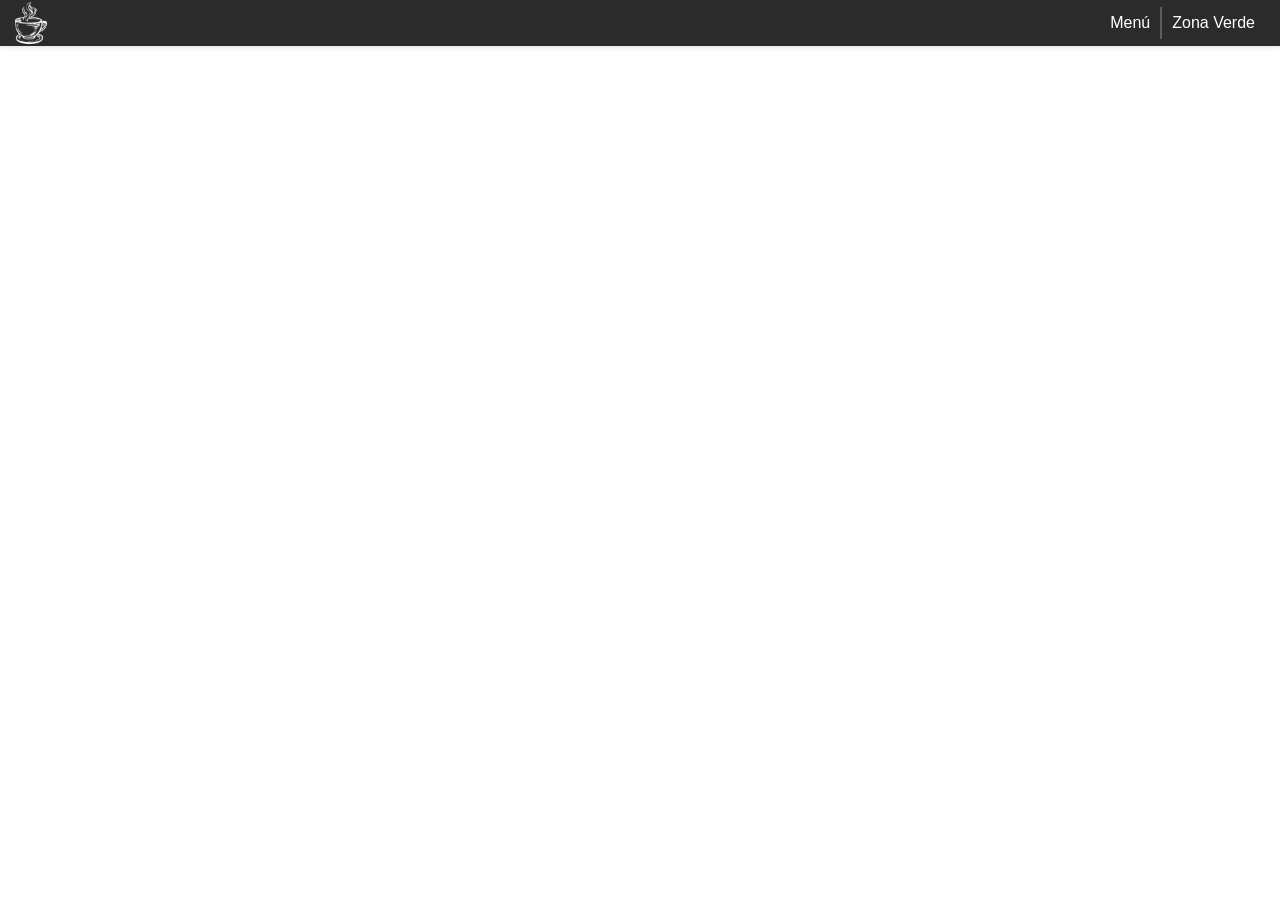
<file: index.html>
<html>
	<head>
		<title>Cafe Kohn Cafe - Menu</title>
		<link rel="icon" href="favicon.ico" type="image/x-icon">
		<meta charset="UTF-8">
	    <meta name="viewport" content="width=device-width, initial-scale=1.0">
		<link rel="stylesheet" href="style.css">
	</head>
	<body>
		<div class="container" style="display: flex; flex-direction: column;">
			<nav>
				<div class="nav_container">
					<img src="./logo.webp" width="32px" height="42px" alt="Cafe Kohn Cafe">
					<div>
						<a class="nav_item_link" href="https://cafekonhcafe.netlify.app">
							<p class="nav_item_link_text">Menú</p>
						</a>
						<hr>
						<a class="nav_item_link" href="https://cafekonhcafe.netlify.app/zona-verde">
							<p class="nav_item_link_text">Zona Verde</p>
						</a>
					</div>
				</div>
			</nav>
			<main>
				<ul class="container_pdf">
		
				</ul>
			</main>
		</div>
		<script src="./build/pdf.mjs"></script>
		<script src="index.js" type="module"></script>
	</body>
</html>
</file>
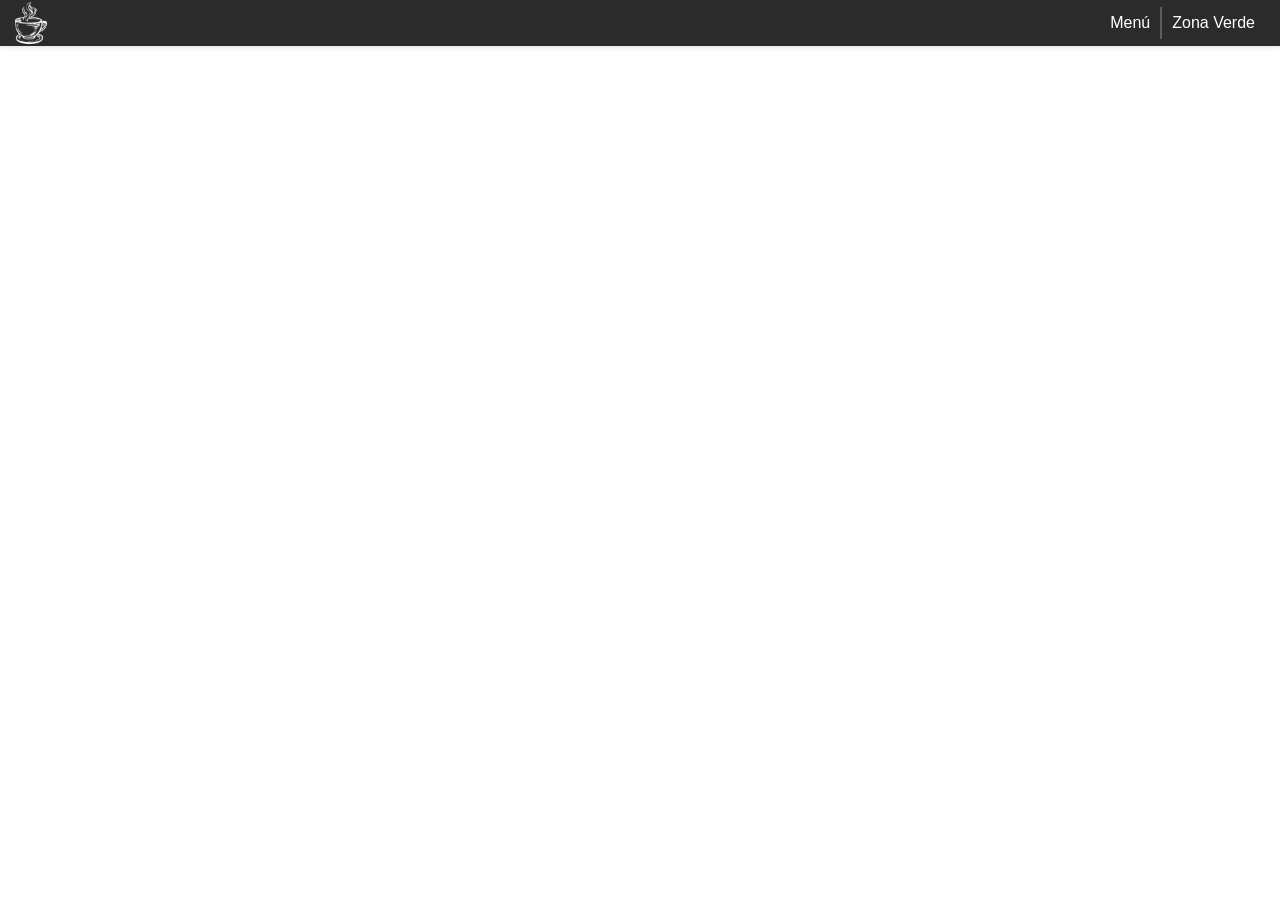
<file: zona-verde.html>
<html>
	<head>
		<title>Cafe Kohn Cafe - Zona Verde</title>
		<link rel="icon" href="favicon.ico" type="image/x-icon">
		<meta charset="UTF-8">
	    <meta name="viewport" content="width=device-width, initial-scale=1.0">
		<link rel="stylesheet" href="style.css">
	</head>
	<body>
		<div class="container" style="display: flex; flex-direction: column;">
			<nav>
				<div class="nav_container">
					<img src="./logo.webp" width="32px" height="42px" alt="Cafe Kohn Cafe">
					<div>
						<a class="nav_item_link" href="https://cafekonhcafe.netlify.app">
							<p class="nav_item_link_text">Menú</p>
						</a>
						<hr>
						<a class="nav_item_link" href="https://cafekonhcafe.netlify.app/zona-verde">
							<p class="nav_item_link_text">Zona Verde</p>
						</a>
					</div>
				</div>
			</nav>
			<main>
				<ul class="container_pdf">
		
				</ul>
			</main>
		</div>
		<script src="./build/pdf.mjs"></script>
		<script src="zona-verde.js" type="module"></script>
	</body>
</html>
</file>
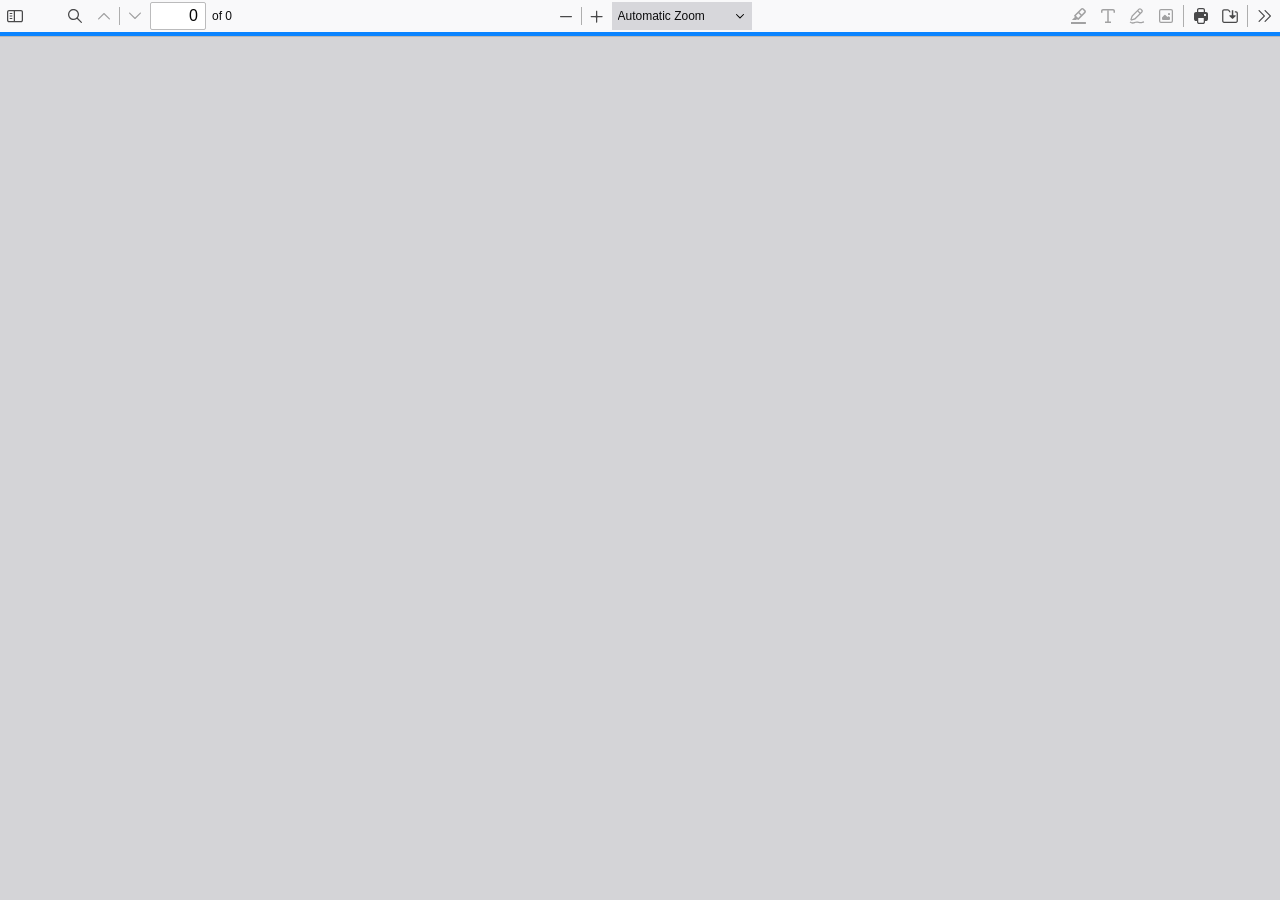
<file: web/viewer.html>
﻿<!doctype html>
<!--
Copyright 2012 Mozilla Foundation

Licensed under the Apache License, Version 2.0 (the "License");
you may not use this file except in compliance with the License.
You may obtain a copy of the License at

    http://www.apache.org/licenses/LICENSE-2.0

Unless required by applicable law or agreed to in writing, software
distributed under the License is distributed on an "AS IS" BASIS,
WITHOUT WARRANTIES OR CONDITIONS OF ANY KIND, either express or implied.
See the License for the specific language governing permissions and
limitations under the License.

Adobe CMap resources are covered by their own copyright but the same license:

    Copyright 1990-2015 Adobe Systems Incorporated.

See https://github.com/adobe-type-tools/cmap-resources
-->
<html dir="ltr" mozdisallowselectionprint>
  <head>
    <meta charset="utf-8" />
    <meta name="viewport" content="width=device-width, initial-scale=1, maximum-scale=1" />
    <meta name="google" content="notranslate" />
    <title>PDF.js viewer</title>

<!-- This snippet is used in production (included from viewer.html) -->
<link rel="resource" type="application/l10n" href="locale/locale.json" />
<script src="../build/pdf.mjs" type="module"></script>

    <link rel="stylesheet" href="viewer.css" />

  <script src="viewer.mjs" type="module"></script>
  </head>

  <body tabindex="0">
    <div id="outerContainer">
      <span id="viewer-alert" class="visuallyHidden" role="alert"></span>

      <div id="mainContainer">
        <div class="toolbar">
          <div id="toolbarContainer">
            <div id="toolbarViewer" class="toolbarHorizontalGroup">
              <div id="toolbarViewerLeft" class="toolbarHorizontalGroup">
                <button
                  id="viewsManagerToggleButton"
                  class="toolbarButton"
                  type="button"
                  tabindex="0"
                  data-l10n-id="pdfjs-toggle-views-manager-button"
                  aria-expanded="false"
                  aria-haspopup="true"
                  aria-controls="viewsManager"
                >
                  <span data-l10n-id="pdfjs-toggle-views-manager-button-label"></span>
                </button>
                <div
                  id="viewsManager"
                  class="menuContainer sidebar"
                  hidden="true"
                  role="dialog"
                  aria-describedby="viewsManagerHeaderLabel"
                  data-l10n-id="pdfjs-views-manager-sidebar"
                >
                  <div id="viewsManagerHeader" role="heading" aria-level="2">
                    <div id="viewsManagerTitle">
                      <div id="viewsManagerSelector">
                        <button
                          class="toolbarButton viewsManagerButton hasPopupMenu"
                          type="button"
                          id="viewsManagerSelectorButton"
                          tabindex="0"
                          data-l10n-id="pdfjs-views-manager-view-selector-button"
                          aria-expanded="false"
                          aria-haspopup="listbox"
                          aria-controls="viewsManagerSelectorOptions"
                        >
                          <span data-l10n-id="pdfjs-views-manager-view-selector-button-label"></span>
                        </button>
                        <menu id="viewsManagerSelectorOptions" role="listbox" class="popupMenu withMark">
                          <li>
                            <button id="thumbnailsViewMenu" role="option" type="button" tabindex="-1">
                              <span data-l10n-id="pdfjs-views-manager-pages-option-label"></span>
                            </button>
                          </li>
                          <li>
                            <button id="outlinesViewMenu" role="option" type="button" tabindex="-1">
                              <span data-l10n-id="pdfjs-views-manager-outlines-option-label"></span>
                            </button>
                          </li>
                          <li>
                            <button id="attachmentsViewMenu" role="option" type="button" tabindex="-1">
                              <span data-l10n-id="pdfjs-views-manager-attachments-option-label"></span>
                            </button>
                          </li>
                          <li>
                            <button id="layersViewMenu" role="option" type="button" tabindex="-1">
                              <span data-l10n-id="pdfjs-views-manager-layers-option-label"></span>
                            </button>
                          </li>
                        </menu>
                      </div>
                      <span id="viewsManagerHeaderLabel" class="viewsManagerLabel"></span>
                      <button
                        id="viewsManagerAddFileButton"
                        class="toolbarButton viewsManagerButton"
                        type="button"
                        tabindex="0"
                        data-l10n-id="pdfjs-views-manager-add-file-button"
                        hidden="true"
                      >
                        <span data-l10n-id="pdfjs-views-manager-add-file-button-label"></span>
                      </button>
                      <button
                        id="viewsManagerCurrentOutlineButton"
                        class="toolbarButton viewsManagerButton"
                        type="button"
                        tabindex="0"
                        data-l10n-id="pdfjs-current-outline-item-button"
                        hidden="true"
                      >
                        <span data-l10n-id="pdfjs-current-outline-item-button-label"></span>
                      </button>
                    </div>
                    <div id="viewsManagerStatus">
                      <div id="viewsManagerStatusAction">
                        <span
                          id="viewsManagerStatusActionLabel"
                          class="viewsManagerStatusLabel"
                          data-l10n-id="pdfjs-views-manager-pages-status-none-action-label"
                        ></span>
                        <div id="actionSelector">
                          <button
                            id="viewsManagerStatusActionButton"
                            class="viewsManagerButton hasPopupMenu"
                            type="button"
                            tabindex="0"
                            aria-haspopup="menu"
                            aria-controls="viewsManagerStatusActionOptions"
                            aria-expanded="false"
                          >
                            <span data-l10n-id="pdfjs-views-manager-pages-status-action-button-label"></span>
                          </button>
                          <menu id="viewsManagerStatusActionOptions" class="popupMenu">
                            <li>
                              <button id="viewsManagerStatusActionCopy" class="noIcon" role="menuitem" type="button" tabindex="0" disabled>
                                <span data-l10n-id="pdfjs-views-manager-pages-status-copy-button-label"></span>
                              </button>
                            </li>
                            <li>
                              <button id="viewsManagerStatusActionCut" class="noIcon" role="menuitem" type="button" tabindex="0" disabled>
                                <span data-l10n-id="pdfjs-views-manager-pages-status-cut-button-label"></span>
                              </button>
                            </li>
                            <li>
                              <button id="viewsManagerStatusActionDelete" class="noIcon" role="menuitem" type="button" tabindex="0" disabled>
                                <span data-l10n-id="pdfjs-views-manager-pages-status-delete-button-label"></span>
                              </button>
                            </li>
                            <li>
                              <button id="viewsManagerStatusActionSaveAs" class="noIcon" role="menuitem" type="button" tabindex="0" disabled>
                                <span data-l10n-id="pdfjs-views-manager-pages-status-save-as-button-label"></span>
                              </button>
                            </li>
                          </menu>
                        </div>
                      </div>
                      <div id="viewsManagerStatusUndo" class="hidden">
                        <span class="viewsManagerStatusLabel" data-l10n-id="pdfjs-views-manager-status-undo-cut-label" data-l10n-args='{"count": 0}'></span>
                        <div>
                          <button id="viewsManagerStatusUndoButton" class="viewsManagerButton" type="button" tabindex="0">
                            <span data-l10n-id="pdfjs-views-manager-status-undo-button-label"></span>
                          </button>
                          <button
                            id="viewsManagerStatusUndoCloseButton"
                            class="toolbarButton viewsManagerButton viewsCloseButton"
                            type="button"
                            tabindex="0"
                            data-l10n-id="pdfjs-views-manager-status-close-button"
                          >
                            <span data-l10n-id="pdfjs-views-manager-status-close-button-label"></span>
                          </button>
                        </div>
                      </div>
                      <div id="viewsManagerStatusWarning" class="hidden">
                        <span class="viewsManagerStatusLabel"></span>
                        <button
                          id="viewsManagerStatusWarningCloseButton"
                          class="toolbarButton viewsManagerButton viewsCloseButton"
                          type="button"
                          tabindex="0"
                          data-l10n-id="pdfjs-views-manager-status-close-button"
                        >
                          <span data-l10n-id="pdfjs-views-manager-status-close-button-label"></span>
                        </button>
                      </div>
                      <div id="viewsManagerStatusWaiting" class="hidden">
                        <span class="viewsManagerStatusLabel"></span>
                        <button
                          id="viewsManagerStatusWaitingCloseButton"
                          class="toolbarButton viewsManagerButton viewsCloseButton"
                          type="button"
                          tabindex="0"
                          data-l10n-id="pdfjs-views-manager-status-close-button"
                        >
                          <span data-l10n-id="pdfjs-views-manager-status-close-button-label"></span>
                        </button>
                      </div>
                    </div>
                  </div>
                  <div id="viewsManagerContent" tabindex="-1">
                    <div id="thumbnailsView" class="thumbnailsView hidden" tabindex="-1"></div>
                    <div id="outlinesView" class="treeView hidden"></div>
                    <div id="attachmentsView" class="hidden"></div>
                    <div id="layersView" class="treeView hidden"></div>
                  </div>
                  <div id="viewsManagerResizer" class="sidebarResizer" role="separator" aria-controls="viewsManager" tabindex="0"></div>
                </div>
                <!-- sidebarContainer -->

                <div class="toolbarButtonSpacer"></div>
                <div class="toolbarButtonWithContainer">
                  <button
                    id="viewFindButton"
                    class="toolbarButton"
                    type="button"
                    tabindex="0"
                    data-l10n-id="pdfjs-findbar-button"
                    aria-expanded="false"
                    aria-controls="findbar"
                  >
                    <span data-l10n-id="pdfjs-findbar-button-label"></span>
                  </button>
                  <div class="hidden doorHanger toolbarHorizontalGroup" id="findbar">
                    <div id="findInputContainer" class="toolbarHorizontalGroup">
                      <span class="loadingInput end toolbarHorizontalGroup">
                        <input id="findInput" class="toolbarField" tabindex="0" data-l10n-id="pdfjs-find-input" aria-invalid="false" />
                      </span>
                      <div class="toolbarHorizontalGroup">
                        <button id="findPreviousButton" class="toolbarButton" type="button" tabindex="0" data-l10n-id="pdfjs-find-previous-button">
                          <span data-l10n-id="pdfjs-find-previous-button-label"></span>
                        </button>
                        <div class="splitToolbarButtonSeparator"></div>
                        <button id="findNextButton" class="toolbarButton" type="button" tabindex="0" data-l10n-id="pdfjs-find-next-button">
                          <span data-l10n-id="pdfjs-find-next-button-label"></span>
                        </button>
                      </div>
                    </div>

                    <div id="findbarOptionsOneContainer" class="toolbarHorizontalGroup">
                      <div class="toggleButton toolbarLabel">
                        <input type="checkbox" id="findHighlightAll" tabindex="0" />
                        <label for="findHighlightAll" data-l10n-id="pdfjs-find-highlight-checkbox"></label>
                      </div>
                      <div class="toggleButton toolbarLabel">
                        <input type="checkbox" id="findMatchCase" tabindex="0" />
                        <label for="findMatchCase" data-l10n-id="pdfjs-find-match-case-checkbox-label"></label>
                      </div>
                    </div>
                    <div id="findbarOptionsTwoContainer" class="toolbarHorizontalGroup">
                      <div class="toggleButton toolbarLabel">
                        <input type="checkbox" id="findMatchDiacritics" tabindex="0" />
                        <label for="findMatchDiacritics" data-l10n-id="pdfjs-find-match-diacritics-checkbox-label"></label>
                      </div>
                      <div class="toggleButton toolbarLabel">
                        <input type="checkbox" id="findEntireWord" tabindex="0" />
                        <label for="findEntireWord" data-l10n-id="pdfjs-find-entire-word-checkbox-label"></label>
                      </div>
                    </div>

                    <div id="findbarMessageContainer" class="toolbarHorizontalGroup" aria-live="polite">
                      <span id="findResultsCount" class="toolbarLabel"></span>
                      <span id="findMsg" class="toolbarLabel"></span>
                    </div>
                  </div>
                  <!-- findbar -->
                </div>
                <div class="toolbarHorizontalGroup hiddenSmallView">
                  <button class="toolbarButton" type="button" id="previous" tabindex="0" data-l10n-id="pdfjs-previous-button">
                    <span data-l10n-id="pdfjs-previous-button-label"></span>
                  </button>
                  <div class="splitToolbarButtonSeparator"></div>
                  <button class="toolbarButton" type="button" id="next" tabindex="0" data-l10n-id="pdfjs-next-button">
                    <span data-l10n-id="pdfjs-next-button-label"></span>
                  </button>
                </div>
                <div class="toolbarHorizontalGroup">
                  <span class="loadingInput start toolbarHorizontalGroup">
                    <input
                      type="number"
                      id="pageNumber"
                      class="toolbarField"
                      value="1"
                      min="1"
                      tabindex="0"
                      data-l10n-id="pdfjs-page-input"
                      autocomplete="off"
                    />
                  </span>
                  <span id="numPages" class="toolbarLabel"></span>
                </div>
              </div>
              <div id="toolbarViewerMiddle" class="toolbarHorizontalGroup">
                <div class="toolbarHorizontalGroup">
                  <button id="zoomOutButton" class="toolbarButton" type="button" tabindex="0" data-l10n-id="pdfjs-zoom-out-button">
                    <span data-l10n-id="pdfjs-zoom-out-button-label"></span>
                  </button>
                  <div class="splitToolbarButtonSeparator"></div>
                  <button id="zoomInButton" class="toolbarButton" type="button" tabindex="0" data-l10n-id="pdfjs-zoom-in-button">
                    <span data-l10n-id="pdfjs-zoom-in-button-label"></span>
                  </button>
                </div>
                <span id="scaleSelectContainer" class="dropdownToolbarButton">
                  <select id="scaleSelect" tabindex="0" data-l10n-id="pdfjs-zoom-select">
                    <option id="pageAutoOption" value="auto" selected="selected" data-l10n-id="pdfjs-page-scale-auto"></option>
                    <option id="pageActualOption" value="page-actual" data-l10n-id="pdfjs-page-scale-actual"></option>
                    <option id="pageFitOption" value="page-fit" data-l10n-id="pdfjs-page-scale-fit"></option>
                    <option id="pageWidthOption" value="page-width" data-l10n-id="pdfjs-page-scale-width"></option>
                    <option
                      id="customScaleOption"
                      value="custom"
                      disabled="disabled"
                      hidden="true"
                      data-l10n-id="pdfjs-page-scale-percent"
                      data-l10n-args='{ "scale": 0 }'
                    ></option>
                    <option value="0.5" data-l10n-id="pdfjs-page-scale-percent" data-l10n-args='{ "scale": 50 }'></option>
                    <option value="0.75" data-l10n-id="pdfjs-page-scale-percent" data-l10n-args='{ "scale": 75 }'></option>
                    <option value="1" data-l10n-id="pdfjs-page-scale-percent" data-l10n-args='{ "scale": 100 }'></option>
                    <option value="1.25" data-l10n-id="pdfjs-page-scale-percent" data-l10n-args='{ "scale": 125 }'></option>
                    <option value="1.5" data-l10n-id="pdfjs-page-scale-percent" data-l10n-args='{ "scale": 150 }'></option>
                    <option value="2" data-l10n-id="pdfjs-page-scale-percent" data-l10n-args='{ "scale": 200 }'></option>
                    <option value="3" data-l10n-id="pdfjs-page-scale-percent" data-l10n-args='{ "scale": 300 }'></option>
                    <option value="4" data-l10n-id="pdfjs-page-scale-percent" data-l10n-args='{ "scale": 400 }'></option>
                  </select>
                </span>
              </div>
              <div id="toolbarViewerRight" class="toolbarHorizontalGroup">
                <div id="editorModeButtons" class="toolbarHorizontalGroup">
                  <div id="editorComment" class="toolbarButtonWithContainer" hidden="true">
                    <button
                      id="editorCommentButton"
                      class="toolbarButton"
                      type="button"
                      tabindex="0"
                      disabled="disabled"
                      aria-expanded="false"
                      aria-haspopup="true"
                      aria-controls="editorCommentParamsToolbar"
                      data-l10n-id="pdfjs-editor-comment-button"
                    >
                      <span data-l10n-id="pdfjs-editor-comment-button-label"></span>
                    </button>
                    <div class="editorParamsToolbar hidden menu" id="editorCommentParamsToolbar">
                      <div id="editorCommentsSidebar" class="menuContainer comment sidebar" role="landmark" aria-labelledby="editorCommentsSidebarHeader">
                        <div id="editorCommentsSidebarResizer" class="sidebarResizer" role="separator" aria-controls="editorCommentsSidebar" tabindex="0"></div>
                        <div id="editorCommentsSidebarHeader" role="heading" aria-level="2">
                          <span class="commentCount">
                            <span id="editorCommentsSidebarTitle" data-l10n-id="pdfjs-editor-comments-sidebar-title" data-l10n-args='{ "count": 0 }'></span>
                            <span id="editorCommentsSidebarCount"></span>
                          </span>
                          <button id="editorCommentsSidebarCloseButton" type="button" tabindex="0" data-l10n-id="pdfjs-editor-comments-sidebar-close-button">
                            <span data-l10n-id="pdfjs-editor-comments-sidebar-close-button-label"></span>
                          </button>
                        </div>
                        <div id="editorCommentsSidebarListContainer" tabindex="-1">
                          <ul id="editorCommentsSidebarList"></ul>
                        </div>
                      </div>
                    </div>
                  </div>
                  <div id="editorSignature" class="toolbarButtonWithContainer" hidden="true">
                    <button
                      id="editorSignatureButton"
                      class="toolbarButton"
                      type="button"
                      tabindex="0"
                      disabled="disabled"
                      aria-expanded="false"
                      aria-haspopup="true"
                      aria-controls="editorSignatureParamsToolbar"
                      data-l10n-id="pdfjs-editor-signature-button"
                    >
                      <span data-l10n-id="pdfjs-editor-signature-button-label"></span>
                    </button>
                    <div class="editorParamsToolbar hidden doorHangerRight menu" id="editorSignatureParamsToolbar">
                      <div id="addSignatureDoorHanger" class="menuContainer" role="region" data-l10n-id="pdfjs-editor-add-signature-container">
                        <button
                          id="editorSignatureAddSignature"
                          class="toolbarButton labeled"
                          type="button"
                          tabindex="0"
                          data-l10n-id="pdfjs-editor-signature-add-signature-button"
                        >
                          <span data-l10n-id="pdfjs-editor-signature-add-signature-button-label" class="editorParamsLabel"></span>
                        </button>
                      </div>
                    </div>
                  </div>
                  <div id="editorHighlight" class="toolbarButtonWithContainer">
                    <button
                      id="editorHighlightButton"
                      class="toolbarButton"
                      type="button"
                      disabled="disabled"
                      aria-expanded="false"
                      aria-haspopup="true"
                      aria-controls="editorHighlightParamsToolbar"
                      tabindex="0"
                      data-l10n-id="pdfjs-editor-highlight-button"
                    >
                      <span data-l10n-id="pdfjs-editor-highlight-button-label"></span>
                    </button>
                    <div class="editorParamsToolbar hidden doorHangerRight" id="editorHighlightParamsToolbar">
                      <div id="highlightParamsToolbarContainer" class="editorParamsToolbarContainer">
                        <div id="editorHighlightColorPicker" class="colorPicker">
                          <span id="highlightColorPickerLabel" class="editorParamsLabel" data-l10n-id="pdfjs-editor-highlight-colorpicker-label"></span>
                        </div>
                        <div id="editorHighlightThickness">
                          <label
                            for="editorFreeHighlightThickness"
                            class="editorParamsLabel"
                            data-l10n-id="pdfjs-editor-free-highlight-thickness-input"
                          ></label>
                          <div class="thicknessPicker">
                            <input
                              type="range"
                              id="editorFreeHighlightThickness"
                              class="editorParamsSlider"
                              data-l10n-id="pdfjs-editor-free-highlight-thickness-title"
                              value="12"
                              min="8"
                              max="24"
                              step="1"
                              tabindex="0"
                            />
                          </div>
                        </div>
                        <div id="editorHighlightVisibility">
                          <div class="divider"></div>
                          <div class="toggler">
                            <label for="editorHighlightShowAll" class="editorParamsLabel" data-l10n-id="pdfjs-editor-highlight-show-all-button-label"></label>
                            <button
                              id="editorHighlightShowAll"
                              class="toggle-button"
                              type="button"
                              data-l10n-id="pdfjs-editor-highlight-show-all-button"
                              aria-pressed="true"
                              tabindex="0"
                            ></button>
                          </div>
                        </div>
                      </div>
                    </div>
                  </div>
                  <div id="editorFreeText" class="toolbarButtonWithContainer">
                    <button
                      id="editorFreeTextButton"
                      class="toolbarButton"
                      type="button"
                      disabled="disabled"
                      aria-expanded="false"
                      aria-haspopup="true"
                      aria-controls="editorFreeTextParamsToolbar"
                      tabindex="0"
                      data-l10n-id="pdfjs-editor-free-text-button"
                    >
                      <span data-l10n-id="pdfjs-editor-free-text-button-label"></span>
                    </button>
                    <div class="editorParamsToolbar hidden doorHangerRight" id="editorFreeTextParamsToolbar">
                      <div class="editorParamsToolbarContainer">
                        <div class="editorParamsSetter">
                          <label for="editorFreeTextColor" class="editorParamsLabel" data-l10n-id="pdfjs-editor-free-text-color-input"></label>
                          <input type="color" id="editorFreeTextColor" class="editorParamsColor" tabindex="0" />
                        </div>
                        <div class="editorParamsSetter">
                          <label for="editorFreeTextFontSize" class="editorParamsLabel" data-l10n-id="pdfjs-editor-free-text-size-input"></label>
                          <input type="range" id="editorFreeTextFontSize" class="editorParamsSlider" value="10" min="5" max="100" step="1" tabindex="0" />
                        </div>
                      </div>
                    </div>
                  </div>
                  <div id="editorInk" class="toolbarButtonWithContainer">
                    <button
                      id="editorInkButton"
                      class="toolbarButton"
                      type="button"
                      disabled="disabled"
                      aria-expanded="false"
                      aria-haspopup="true"
                      aria-controls="editorInkParamsToolbar"
                      tabindex="0"
                      data-l10n-id="pdfjs-editor-ink-button"
                    >
                      <span data-l10n-id="pdfjs-editor-ink-button-label"></span>
                    </button>
                    <div class="editorParamsToolbar hidden doorHangerRight" id="editorInkParamsToolbar">
                      <div class="editorParamsToolbarContainer">
                        <div class="editorParamsSetter">
                          <label for="editorInkColor" class="editorParamsLabel" data-l10n-id="pdfjs-editor-ink-color-input"></label>
                          <input type="color" id="editorInkColor" class="editorParamsColor" tabindex="0" />
                        </div>
                        <div class="editorParamsSetter">
                          <label for="editorInkThickness" class="editorParamsLabel" data-l10n-id="pdfjs-editor-ink-thickness-input"></label>
                          <input type="range" id="editorInkThickness" class="editorParamsSlider" value="1" min="1" max="20" step="1" tabindex="0" />
                        </div>
                        <div class="editorParamsSetter">
                          <label for="editorInkOpacity" class="editorParamsLabel" data-l10n-id="pdfjs-editor-ink-opacity-input"></label>
                          <input type="range" id="editorInkOpacity" class="editorParamsSlider" value="1" min="0.05" max="1" step="0.05" tabindex="0" />
                        </div>
                      </div>
                    </div>
                  </div>
                  <div id="editorStamp" class="toolbarButtonWithContainer">
                    <button
                      id="editorStampButton"
                      class="toolbarButton"
                      type="button"
                      disabled="disabled"
                      aria-expanded="false"
                      aria-haspopup="true"
                      aria-controls="editorStampParamsToolbar"
                      tabindex="0"
                      data-l10n-id="pdfjs-editor-stamp-button"
                    >
                      <span data-l10n-id="pdfjs-editor-stamp-button-label"></span>
                    </button>
                    <div class="editorParamsToolbar hidden doorHangerRight menu" id="editorStampParamsToolbar">
                      <div class="menuContainer">
                        <button
                          id="editorStampAddImage"
                          class="toolbarButton labeled"
                          type="button"
                          tabindex="0"
                          data-l10n-id="pdfjs-editor-stamp-add-image-button"
                        >
                          <span class="editorParamsLabel" data-l10n-id="pdfjs-editor-stamp-add-image-button-label"></span>
                        </button>
                      </div>
                    </div>
                  </div>
                </div>

                <div id="editorModeSeparator" class="verticalToolbarSeparator"></div>

                <div class="toolbarHorizontalGroup hiddenMediumView">
                  <button id="printButton" class="toolbarButton" type="button" tabindex="0" data-l10n-id="pdfjs-print-button">
                    <span data-l10n-id="pdfjs-print-button-label"></span>
                  </button>

                  <button id="downloadButton" class="toolbarButton" type="button" tabindex="0" data-l10n-id="pdfjs-save-button">
                    <span data-l10n-id="pdfjs-save-button-label"></span>
                  </button>
                </div>

                <div class="verticalToolbarSeparator hiddenMediumView"></div>

                <div id="secondaryToolbarToggle" class="toolbarButtonWithContainer">
                  <button
                    id="secondaryToolbarToggleButton"
                    class="toolbarButton"
                    type="button"
                    tabindex="0"
                    data-l10n-id="pdfjs-tools-button"
                    aria-expanded="false"
                    aria-haspopup="true"
                    aria-controls="secondaryToolbar"
                  >
                    <span data-l10n-id="pdfjs-tools-button-label"></span>
                  </button>
                  <div id="secondaryToolbar" class="hidden doorHangerRight menu">
                    <div id="secondaryToolbarButtonContainer" class="menuContainer">
                      <button id="secondaryOpenFile" class="toolbarButton labeled" type="button" tabindex="0" data-l10n-id="pdfjs-open-file-button">
                        <span data-l10n-id="pdfjs-open-file-button-label"></span>
                      </button>

                      <div class="visibleMediumView">
                        <button id="secondaryPrint" class="toolbarButton labeled" type="button" tabindex="0" data-l10n-id="pdfjs-print-button">
                          <span data-l10n-id="pdfjs-print-button-label"></span>
                        </button>

                        <button id="secondaryDownload" class="toolbarButton labeled" type="button" tabindex="0" data-l10n-id="pdfjs-save-button">
                          <span data-l10n-id="pdfjs-save-button-label"></span>
                        </button>

                      </div>

                      <div class="horizontalToolbarSeparator"></div>

                      <button id="presentationMode" class="toolbarButton labeled" type="button" tabindex="0" data-l10n-id="pdfjs-presentation-mode-button">
                        <span data-l10n-id="pdfjs-presentation-mode-button-label"></span>
                      </button>

                      <a href="#" id="viewBookmark" class="toolbarButton labeled" tabindex="0" data-l10n-id="pdfjs-bookmark-button">
                        <span data-l10n-id="pdfjs-bookmark-button-label"></span>
                      </a>

                      <div id="viewBookmarkSeparator" class="horizontalToolbarSeparator"></div>

                      <button id="firstPage" class="toolbarButton labeled" type="button" tabindex="0" data-l10n-id="pdfjs-first-page-button">
                        <span data-l10n-id="pdfjs-first-page-button-label"></span>
                      </button>
                      <button id="lastPage" class="toolbarButton labeled" type="button" tabindex="0" data-l10n-id="pdfjs-last-page-button">
                        <span data-l10n-id="pdfjs-last-page-button-label"></span>
                      </button>

                      <div class="horizontalToolbarSeparator"></div>

                      <button id="pageRotateCw" class="toolbarButton labeled" type="button" tabindex="0" data-l10n-id="pdfjs-page-rotate-cw-button">
                        <span data-l10n-id="pdfjs-page-rotate-cw-button-label"></span>
                      </button>
                      <button id="pageRotateCcw" class="toolbarButton labeled" type="button" tabindex="0" data-l10n-id="pdfjs-page-rotate-ccw-button">
                        <span data-l10n-id="pdfjs-page-rotate-ccw-button-label"></span>
                      </button>

                      <div class="horizontalToolbarSeparator"></div>

                      <div id="cursorToolButtons" role="radiogroup">
                        <button
                          id="cursorSelectTool"
                          class="toolbarButton labeled toggled"
                          type="button"
                          tabindex="0"
                          data-l10n-id="pdfjs-cursor-text-select-tool-button"
                          role="radio"
                          aria-checked="true"
                        >
                          <span data-l10n-id="pdfjs-cursor-text-select-tool-button-label"></span>
                        </button>
                        <button
                          id="cursorHandTool"
                          class="toolbarButton labeled"
                          type="button"
                          tabindex="0"
                          data-l10n-id="pdfjs-cursor-hand-tool-button"
                          role="radio"
                          aria-checked="false"
                        >
                          <span data-l10n-id="pdfjs-cursor-hand-tool-button-label"></span>
                        </button>
                      </div>

                      <div class="horizontalToolbarSeparator"></div>

                      <div id="scrollModeButtons" role="radiogroup">
                        <button
                          id="scrollPage"
                          class="toolbarButton labeled"
                          type="button"
                          tabindex="0"
                          data-l10n-id="pdfjs-scroll-page-button"
                          role="radio"
                          aria-checked="false"
                        >
                          <span data-l10n-id="pdfjs-scroll-page-button-label"></span>
                        </button>
                        <button
                          id="scrollVertical"
                          class="toolbarButton labeled toggled"
                          type="button"
                          tabindex="0"
                          data-l10n-id="pdfjs-scroll-vertical-button"
                          role="radio"
                          aria-checked="true"
                        >
                          <span data-l10n-id="pdfjs-scroll-vertical-button-label"></span>
                        </button>
                        <button
                          id="scrollHorizontal"
                          class="toolbarButton labeled"
                          type="button"
                          tabindex="0"
                          data-l10n-id="pdfjs-scroll-horizontal-button"
                          role="radio"
                          aria-checked="false"
                        >
                          <span data-l10n-id="pdfjs-scroll-horizontal-button-label"></span>
                        </button>
                        <button
                          id="scrollWrapped"
                          class="toolbarButton labeled"
                          type="button"
                          tabindex="0"
                          data-l10n-id="pdfjs-scroll-wrapped-button"
                          role="radio"
                          aria-checked="false"
                        >
                          <span data-l10n-id="pdfjs-scroll-wrapped-button-label"></span>
                        </button>
                      </div>

                      <div class="horizontalToolbarSeparator"></div>

                      <div id="spreadModeButtons" role="radiogroup">
                        <button
                          id="spreadNone"
                          class="toolbarButton labeled toggled"
                          type="button"
                          tabindex="0"
                          data-l10n-id="pdfjs-spread-none-button"
                          role="radio"
                          aria-checked="true"
                        >
                          <span data-l10n-id="pdfjs-spread-none-button-label"></span>
                        </button>
                        <button
                          id="spreadOdd"
                          class="toolbarButton labeled"
                          type="button"
                          tabindex="0"
                          data-l10n-id="pdfjs-spread-odd-button"
                          role="radio"
                          aria-checked="false"
                        >
                          <span data-l10n-id="pdfjs-spread-odd-button-label"></span>
                        </button>
                        <button
                          id="spreadEven"
                          class="toolbarButton labeled"
                          type="button"
                          tabindex="0"
                          data-l10n-id="pdfjs-spread-even-button"
                          role="radio"
                          aria-checked="false"
                        >
                          <span data-l10n-id="pdfjs-spread-even-button-label"></span>
                        </button>
                      </div>

                      <div id="imageAltTextSettingsSeparator" class="horizontalToolbarSeparator hidden"></div>
                      <button
                        id="imageAltTextSettings"
                        type="button"
                        class="toolbarButton labeled hidden"
                        tabindex="0"
                        data-l10n-id="pdfjs-image-alt-text-settings-button"
                        aria-controls="altTextSettingsDialog"
                      >
                        <span data-l10n-id="pdfjs-image-alt-text-settings-button-label"></span>
                      </button>

                      <div class="horizontalToolbarSeparator"></div>

                      <button
                        id="documentProperties"
                        class="toolbarButton labeled"
                        type="button"
                        tabindex="0"
                        data-l10n-id="pdfjs-document-properties-button"
                        aria-controls="documentPropertiesDialog"
                      >
                        <span data-l10n-id="pdfjs-document-properties-button-label"></span>
                      </button>
                    </div>
                  </div>
                  <!-- secondaryToolbar -->
                </div>
              </div>
            </div>
            <div id="loadingBar">
              <div class="progress">
                <div class="glimmer"></div>
              </div>
            </div>
          </div>
        </div>

        <div id="viewerContainer" tabindex="0">
          <div id="viewer" class="pdfViewer"></div>
        </div>
      </div>
      <!-- mainContainer -->

      <div id="dialogContainer">
        <dialog id="passwordDialog">
          <div class="row">
            <label for="password" id="passwordText" data-l10n-id="pdfjs-password-label"></label>
          </div>
          <div class="row">
            <input type="password" id="password" class="toolbarField" />
          </div>
          <div class="buttonRow">
            <button id="passwordCancel" class="dialogButton" type="button"><span data-l10n-id="pdfjs-password-cancel-button"></span></button>
            <button id="passwordSubmit" class="dialogButton" type="button"><span data-l10n-id="pdfjs-password-ok-button"></span></button>
          </div>
        </dialog>
        <dialog id="documentPropertiesDialog">
          <div class="row">
            <span id="fileNameLabel" data-l10n-id="pdfjs-document-properties-file-name"></span>
            <p id="fileNameField" aria-labelledby="fileNameLabel">-</p>
          </div>
          <div class="row">
            <span id="fileSizeLabel" data-l10n-id="pdfjs-document-properties-file-size"></span>
            <p id="fileSizeField" aria-labelledby="fileSizeLabel">-</p>
          </div>
          <div class="separator"></div>
          <div class="row">
            <span id="titleLabel" data-l10n-id="pdfjs-document-properties-title"></span>
            <p id="titleField" aria-labelledby="titleLabel">-</p>
          </div>
          <div class="row">
            <span id="authorLabel" data-l10n-id="pdfjs-document-properties-author"></span>
            <p id="authorField" aria-labelledby="authorLabel">-</p>
          </div>
          <div class="row">
            <span id="subjectLabel" data-l10n-id="pdfjs-document-properties-subject"></span>
            <p id="subjectField" aria-labelledby="subjectLabel">-</p>
          </div>
          <div class="row">
            <span id="keywordsLabel" data-l10n-id="pdfjs-document-properties-keywords"></span>
            <p id="keywordsField" aria-labelledby="keywordsLabel">-</p>
          </div>
          <div class="row">
            <span id="creationDateLabel" data-l10n-id="pdfjs-document-properties-creation-date"></span>
            <p id="creationDateField" aria-labelledby="creationDateLabel">-</p>
          </div>
          <div class="row">
            <span id="modificationDateLabel" data-l10n-id="pdfjs-document-properties-modification-date"></span>
            <p id="modificationDateField" aria-labelledby="modificationDateLabel">-</p>
          </div>
          <div class="row">
            <span id="creatorLabel" data-l10n-id="pdfjs-document-properties-creator"></span>
            <p id="creatorField" aria-labelledby="creatorLabel">-</p>
          </div>
          <div class="separator"></div>
          <div class="row">
            <span id="producerLabel" data-l10n-id="pdfjs-document-properties-producer"></span>
            <p id="producerField" aria-labelledby="producerLabel">-</p>
          </div>
          <div class="row">
            <span id="versionLabel" data-l10n-id="pdfjs-document-properties-version"></span>
            <p id="versionField" aria-labelledby="versionLabel">-</p>
          </div>
          <div class="row">
            <span id="pageCountLabel" data-l10n-id="pdfjs-document-properties-page-count"></span>
            <p id="pageCountField" aria-labelledby="pageCountLabel">-</p>
          </div>
          <div class="row">
            <span id="pageSizeLabel" data-l10n-id="pdfjs-document-properties-page-size"></span>
            <p id="pageSizeField" aria-labelledby="pageSizeLabel">-</p>
          </div>
          <div class="separator"></div>
          <div class="row">
            <span id="linearizedLabel" data-l10n-id="pdfjs-document-properties-linearized"></span>
            <p id="linearizedField" aria-labelledby="linearizedLabel">-</p>
          </div>
          <div class="buttonRow">
            <button id="documentPropertiesClose" class="dialogButton" type="button"><span data-l10n-id="pdfjs-document-properties-close-button"></span></button>
          </div>
        </dialog>
        <dialog class="dialog altText" id="altTextDialog" aria-labelledby="dialogLabel" aria-describedby="dialogDescription">
          <div id="altTextContainer" class="mainContainer">
            <div id="overallDescription">
              <span id="dialogLabel" data-l10n-id="pdfjs-editor-alt-text-dialog-label" class="title"></span>
              <span id="dialogDescription" data-l10n-id="pdfjs-editor-alt-text-dialog-description"></span>
            </div>
            <div id="addDescription">
              <div class="radio">
                <div class="radioButton">
                  <input type="radio" id="descriptionButton" name="altTextOption" tabindex="0" aria-describedby="descriptionAreaLabel" checked />
                  <label for="descriptionButton" data-l10n-id="pdfjs-editor-alt-text-add-description-label"></label>
                </div>
                <div class="radioLabel">
                  <span id="descriptionAreaLabel" data-l10n-id="pdfjs-editor-alt-text-add-description-description"></span>
                </div>
              </div>
              <div class="descriptionArea">
                <textarea id="descriptionTextarea" aria-labelledby="descriptionAreaLabel" data-l10n-id="pdfjs-editor-alt-text-textarea" tabindex="0"></textarea>
              </div>
            </div>
            <div id="markAsDecorative">
              <div class="radio">
                <div class="radioButton">
                  <input type="radio" id="decorativeButton" name="altTextOption" aria-describedby="decorativeLabel" />
                  <label for="decorativeButton" data-l10n-id="pdfjs-editor-alt-text-mark-decorative-label"></label>
                </div>
                <div class="radioLabel">
                  <span id="decorativeLabel" data-l10n-id="pdfjs-editor-alt-text-mark-decorative-description"></span>
                </div>
              </div>
            </div>
            <div id="buttons">
              <button id="altTextCancel" class="secondaryButton" type="button" tabindex="0">
                <span data-l10n-id="pdfjs-editor-alt-text-cancel-button"></span>
              </button>
              <button id="altTextSave" class="primaryButton" type="button" tabindex="0"><span data-l10n-id="pdfjs-editor-alt-text-save-button"></span></button>
            </div>
          </div>
        </dialog>
        <dialog class="dialog newAltText" id="newAltTextDialog" aria-labelledby="newAltTextTitle" aria-describedby="newAltTextDescription" tabindex="0">
          <div id="newAltTextContainer" class="mainContainer">
            <div class="title">
              <span id="newAltTextTitle" data-l10n-id="pdfjs-editor-new-alt-text-dialog-edit-label" role="sectionhead" tabindex="0"></span>
            </div>
            <div id="mainContent">
              <div id="descriptionAndSettings">
                <div id="descriptionInstruction">
                  <div id="newAltTextDescriptionContainer">
                    <div class="altTextSpinner" role="status" aria-live="polite"></div>
                    <textarea
                      id="newAltTextDescriptionTextarea"
                      aria-labelledby="descriptionAreaLabel"
                      data-l10n-id="pdfjs-editor-new-alt-text-textarea"
                      tabindex="0"
                    ></textarea>
                  </div>
                  <span id="newAltTextDescription" role="note" data-l10n-id="pdfjs-editor-new-alt-text-description"></span>
                  <div id="newAltTextDisclaimer" role="note">
                    <div>
                      <span data-l10n-id="pdfjs-editor-new-alt-text-disclaimer1"></span>
                      <a
                        href="https://support.mozilla.org/en-US/kb/pdf-alt-text"
                        target="_blank"
                        rel="noopener noreferrer"
                        id="newAltTextLearnMore"
                        data-l10n-id="pdfjs-editor-new-alt-text-disclaimer-learn-more-url"
                        tabindex="0"
                      ></a>
                    </div>
                  </div>
                </div>
                <div id="newAltTextCreateAutomatically" class="toggler">
                  <button id="newAltTextCreateAutomaticallyButton" class="toggle-button" type="button" aria-pressed="true" tabindex="0"></button>
                  <label
                    for="newAltTextCreateAutomaticallyButton"
                    class="togglerLabel"
                    data-l10n-id="pdfjs-editor-new-alt-text-create-automatically-button-label"
                  ></label>
                </div>
                <div id="newAltTextDownloadModel" class="hidden">
                  <span
                    id="newAltTextDownloadModelDescription"
                    data-l10n-id="pdfjs-editor-new-alt-text-ai-model-downloading-progress"
                    aria-valuemin="0"
                    data-l10n-args='{ "totalSize": 0, "downloadedSize": 0 }'
                  ></span>
                </div>
              </div>
              <div id="newAltTextImagePreview"></div>
            </div>
            <div id="newAltTextError" class="messageBar">
              <div>
                <div>
                  <span class="title" data-l10n-id="pdfjs-editor-new-alt-text-error-title"></span>
                  <span class="description" data-l10n-id="pdfjs-editor-new-alt-text-error-description"></span>
                </div>
                <button id="newAltTextCloseButton" class="closeButton" type="button" tabindex="0">
                  <span data-l10n-id="pdfjs-editor-new-alt-text-error-close-button"></span>
                </button>
              </div>
            </div>
            <div id="newAltTextButtons" class="dialogButtonsGroup">
              <button id="newAltTextCancel" type="button" class="secondaryButton hidden" tabindex="0">
                <span data-l10n-id="pdfjs-editor-alt-text-cancel-button"></span>
              </button>
              <button id="newAltTextNotNow" type="button" class="secondaryButton" tabindex="0">
                <span data-l10n-id="pdfjs-editor-new-alt-text-not-now-button"></span>
              </button>
              <button id="newAltTextSave" type="button" class="primaryButton" tabindex="0">
                <span data-l10n-id="pdfjs-editor-alt-text-save-button"></span>
              </button>
            </div>
          </div>
        </dialog>

        <dialog class="dialog" id="altTextSettingsDialog" aria-labelledby="altTextSettingsTitle">
          <div id="altTextSettingsContainer" class="mainContainer">
            <div class="title">
              <span id="altTextSettingsTitle" data-l10n-id="pdfjs-editor-alt-text-settings-dialog-label" role="sectionhead" tabindex="0" class="title"></span>
            </div>
            <div id="automaticAltText">
              <span data-l10n-id="pdfjs-editor-alt-text-settings-automatic-title"></span>
              <div id="automaticSettings">
                <div id="createModelSetting">
                  <div class="toggler">
                    <button id="createModelButton" type="button" class="toggle-button" aria-pressed="true" tabindex="0"></button>
                    <label for="createModelButton" class="togglerLabel" data-l10n-id="pdfjs-editor-alt-text-settings-create-model-button-label"></label>
                  </div>
                  <div id="createModelDescription" class="description">
                    <span data-l10n-id="pdfjs-editor-alt-text-settings-create-model-description"></span>
                    <a
                      href="https://support.mozilla.org/en-US/kb/pdf-alt-text"
                      target="_blank"
                      rel="noopener noreferrer"
                      id="altTextSettingsLearnMore"
                      data-l10n-id="pdfjs-editor-new-alt-text-disclaimer-learn-more-url"
                      tabindex="0"
                    ></a>
                  </div>
                </div>
                <div id="aiModelSettings">
                  <div>
                    <span data-l10n-id="pdfjs-editor-alt-text-settings-download-model-label" data-l10n-args='{ "totalSize": 180 }'></span>
                    <div id="aiModelDescription" class="description">
                      <span data-l10n-id="pdfjs-editor-alt-text-settings-ai-model-description"></span>
                    </div>
                  </div>
                  <button id="deleteModelButton" type="button" class="secondaryButton" tabindex="0">
                    <span data-l10n-id="pdfjs-editor-alt-text-settings-delete-model-button"></span>
                  </button>
                  <button id="downloadModelButton" type="button" class="secondaryButton" tabindex="0">
                    <span data-l10n-id="pdfjs-editor-alt-text-settings-download-model-button"></span>
                  </button>
                </div>
              </div>
            </div>
            <div class="dialogSeparator"></div>
            <div id="altTextEditor">
              <span data-l10n-id="pdfjs-editor-alt-text-settings-editor-title"></span>
              <div id="showAltTextEditor">
                <div class="toggler">
                  <button id="showAltTextDialogButton" type="button" class="toggle-button" aria-pressed="true" tabindex="0"></button>
                  <label for="showAltTextDialogButton" class="togglerLabel" data-l10n-id="pdfjs-editor-alt-text-settings-show-dialog-button-label"></label>
                </div>
                <div id="showAltTextDialogDescription" class="description">
                  <span data-l10n-id="pdfjs-editor-alt-text-settings-show-dialog-description"></span>
                </div>
              </div>
            </div>
            <div id="buttons" class="dialogButtonsGroup">
              <button id="altTextSettingsCloseButton" type="button" class="primaryButton" tabindex="0">
                <span data-l10n-id="pdfjs-editor-alt-text-settings-close-button"></span>
              </button>
            </div>
          </div>
        </dialog>

        <dialog class="dialog signatureDialog" id="addSignatureDialog" aria-labelledby="addSignatureDialogLabel">
          <span id="addSignatureDialogLabel" data-l10n-id="pdfjs-editor-add-signature-dialog-label"></span>
          <div id="addSignatureContainer" class="mainContainer">
            <div class="title">
              <span role="sectionhead" data-l10n-id="pdfjs-editor-add-signature-dialog-title" tabindex="0"></span>
            </div>
            <div role="tablist" id="addSignatureOptions">
              <button
                id="addSignatureTypeButton"
                type="button"
                role="tab"
                aria-selected="true"
                aria-controls="addSignatureTypeContainer"
                data-l10n-id="pdfjs-editor-add-signature-type-button"
                tabindex="0"
              ></button>
              <button
                id="addSignatureDrawButton"
                type="button"
                role="tab"
                aria-selected="false"
                aria-controls="addSignatureDrawContainer"
                data-l10n-id="pdfjs-editor-add-signature-draw-button"
                tabindex="0"
              ></button>
              <button
                id="addSignatureImageButton"
                type="button"
                role="tab"
                aria-selected="false"
                aria-controls="addSignatureImageContainer"
                data-l10n-id="pdfjs-editor-add-signature-image-button"
                tabindex="-1"
              ></button>
            </div>
            <div id="addSignatureActionContainer" data-selected="type">
              <div id="addSignatureTypeContainer" role="tabpanel" aria-labelledby="addSignatureTypeContainer">
                <input id="addSignatureTypeInput" type="text" data-l10n-id="pdfjs-editor-add-signature-type-input" tabindex="0" />
              </div>
              <div id="addSignatureDrawContainer" role="tabpanel" aria-labelledby="addSignatureDrawButton" tabindex="-1">
                <svg id="addSignatureDraw" xmlns="http://www.w3.org/2000/svg" aria-labelledby="addSignatureDrawPlaceholder"></svg>
                <span id="addSignatureDrawPlaceholder" data-l10n-id="pdfjs-editor-add-signature-draw-placeholder"></span>
                <div id="thickness">
                  <div>
                    <label for="addSignatureDrawThickness" data-l10n-id="pdfjs-editor-add-signature-draw-thickness-range-label"></label>
                    <input
                      type="range"
                      id="addSignatureDrawThickness"
                      min="1"
                      max="5"
                      step="1"
                      value="1"
                      data-l10n-id="pdfjs-editor-add-signature-draw-thickness-range"
                      data-l10n-args='{ "thickness": 1 }'
                      tabindex="0"
                    />
                  </div>
                </div>
              </div>
              <div id="addSignatureImageContainer" role="tabpanel" aria-labelledby="addSignatureImageButton" tabindex="-1">
                <svg id="addSignatureImage" xmlns="http://www.w3.org/2000/svg" aria-labelledby="addSignatureImagePlaceholder"></svg>
                <div id="addSignatureImagePlaceholder">
                  <span data-l10n-id="pdfjs-editor-add-signature-image-placeholder"></span>
                  <label id="addSignatureImageBrowse" for="addSignatureFilePicker" tabindex="0">
                    <a data-l10n-id="pdfjs-editor-add-signature-image-browse-link"></a>
                  </label>
                  <input id="addSignatureFilePicker" type="file" />
                </div>
              </div>
              <div id="addSignatureControls">
                <div id="horizontalContainer">
                  <div id="addSignatureDescriptionContainer">
                    <label for="addSignatureDescInput" data-l10n-id="pdfjs-editor-add-signature-description-label"></label>
                    <span id="addSignatureDescription" class="inputWithClearButton">
                      <input id="addSignatureDescInput" type="text" data-l10n-id="pdfjs-editor-add-signature-description-input" tabindex="0" />
                      <button class="clearInputButton" type="button" tabindex="0" aria-hidden="true"></button>
                    </span>
                  </div>
                  <button id="clearSignatureButton" type="button" data-l10n-id="pdfjs-editor-add-signature-clear-button" tabindex="0">
                    <span data-l10n-id="pdfjs-editor-add-signature-clear-button-label"></span>
                  </button>
                </div>
                <div id="addSignatureSaveContainer">
                  <input type="checkbox" id="addSignatureSaveCheckbox" />
                  <label for="addSignatureSaveCheckbox" data-l10n-id="pdfjs-editor-add-signature-save-checkbox"></label>
                  <span></span>
                  <span id="addSignatureSaveWarning" data-l10n-id="pdfjs-editor-add-signature-save-warning-message"></span>
                </div>
              </div>
              <div id="addSignatureError" hidden="true" class="messageBar">
                <div>
                  <div>
                    <span id="addSignatureErrorTitle" class="title" data-l10n-id="pdfjs-editor-add-signature-image-upload-error-title"></span>
                    <span id="addSignatureErrorDescription" class="description" data-l10n-id="pdfjs-editor-add-signature-image-upload-error-description"></span>
                  </div>
                  <button id="addSignatureErrorCloseButton" class="closeButton" type="button" tabindex="0">
                    <span data-l10n-id="pdfjs-editor-add-signature-error-close-button"></span>
                  </button>
                </div>
              </div>
              <div class="dialogButtonsGroup">
                <button id="addSignatureCancelButton" type="button" class="secondaryButton" tabindex="0">
                  <span data-l10n-id="pdfjs-editor-add-signature-cancel-button"></span>
                </button>
                <button id="addSignatureAddButton" type="button" class="primaryButton" disabled tabindex="0">
                  <span data-l10n-id="pdfjs-editor-add-signature-add-button"></span>
                </button>
              </div>
            </div>
          </div>
        </dialog>

        <dialog class="dialog signatureDialog" id="editSignatureDescriptionDialog" aria-labelledby="editSignatureDescriptionTitle">
          <div id="editSignatureDescriptionContainer" class="mainContainer">
            <div class="title">
              <span id="editSignatureDescriptionTitle" role="sectionhead" data-l10n-id="pdfjs-editor-edit-signature-dialog-title" tabindex="0"></span>
            </div>
            <div id="editSignatureDescriptionAndView">
              <div id="editSignatureDescriptionContainer">
                <label for="editSignatureDescInput" data-l10n-id="pdfjs-editor-add-signature-description-label"></label>
                <span id="editSignatureDescription" class="inputWithClearButton">
                  <input id="editSignatureDescInput" type="text" data-l10n-id="pdfjs-editor-add-signature-description-input" tabindex="0" />
                  <button class="clearInputButton" type="button" tabindex="0" aria-hidden="true"></button>
                </span>
              </div>
              <svg id="editSignatureView" xmlns="http://www.w3.org/2000/svg"></svg>
            </div>
            <div class="dialogButtonsGroup">
              <button id="editSignatureCancelButton" type="button" class="secondaryButton" tabindex="0">
                <span data-l10n-id="pdfjs-editor-add-signature-cancel-button"></span>
              </button>
              <button id="editSignatureUpdateButton" type="button" class="primaryButton" disabled tabindex="0">
                <span data-l10n-id="pdfjs-editor-edit-signature-update-button"></span>
              </button>
            </div>
          </div>
        </dialog>

        <dialog class="dialog commentManager" id="commentManagerDialog" aria-labelledby="commentManagerTitle">
          <div class="mainContainer">
            <div class="title" id="commentManagerToolbar">
              <span id="commentManagerTitle" role="sectionhead" data-l10n-id="pdfjs-editor-edit-comment-dialog-title-when-adding"></span>
            </div>
            <textarea id="commentManagerTextInput" data-l10n-id="pdfjs-editor-edit-comment-dialog-text-input" tabindex="0"></textarea>
            <div class="dialogButtonsGroup">
              <button id="commentManagerCancelButton" type="button" class="secondaryButton" tabindex="0">
                <span data-l10n-id="pdfjs-editor-edit-comment-dialog-cancel-button"></span>
              </button>
              <button id="commentManagerSaveButton" type="button" class="primaryButton" disabled tabindex="0">
                <span data-l10n-id="pdfjs-editor-edit-comment-dialog-save-button-when-adding"></span>
              </button>
            </div>
          </div>
        </dialog>

        <dialog id="printServiceDialog" style="min-width: 200px">
          <div class="row">
            <span data-l10n-id="pdfjs-print-progress-message"></span>
          </div>
          <div class="row">
            <progress value="0" max="100"></progress>
            <span data-l10n-id="pdfjs-print-progress-percent" data-l10n-args='{ "progress": 0 }' class="relative-progress">0%</span>
          </div>
          <div class="buttonRow">
            <button id="printCancel" class="dialogButton" type="button"><span data-l10n-id="pdfjs-print-progress-close-button"></span></button>
          </div>
        </dialog>
      </div>
      <!-- dialogContainer -->

      <div id="editorUndoBar" class="messageBar" role="status" aria-labelledby="editorUndoBarMessage" tabindex="-1" hidden>
        <div>
          <div>
            <span id="editorUndoBarMessage" class="description"></span>
          </div>
          <button id="editorUndoBarUndoButton" class="undoButton" type="button" tabindex="0" data-l10n-id="pdfjs-editor-undo-bar-undo-button">
            <span data-l10n-id="pdfjs-editor-undo-bar-undo-button-label"></span>
          </button>
          <button id="editorUndoBarCloseButton" class="closeButton" type="button" tabindex="0" data-l10n-id="pdfjs-editor-undo-bar-close-button">
            <span data-l10n-id="pdfjs-editor-undo-bar-close-button-label"></span>
          </button>
        </div>
      </div>
      <!-- editorUndoBar -->
    </div>
    <!-- outerContainer -->
    <div id="printContainer"></div>
  </body>
</html>
</file>
<file: style.css>
* {
    margin: 0;
    padding: 0;
    box-sizing: border-box;
    text-decoration: none;
    color: white;
    font-family: Arial, Helvetica, sans-serif;
    font-optical-sizing: auto;
    font-weight: 100;
    font-size: 16px;
    list-style: none;
}


.container {
    background-color: #2b2b2b;
    width: 100%;
    height: auto;
}

nav {
    position: sticky;
    top: 0;
    z-index: 1000;
    width: 100%;
    height: fit-content;
    background-color: #2b2b2b84;
    align-items: center;
    justify-content: center;
    box-shadow: 0 2px 4px rgba(0, 0, 0, 0.1);
    margin: auto;
}

.nav_container {
    display: flex;
    margin: auto;
    padding: 2px 15px;
    width: 100%;
    grid-template-columns: minmax(50px, 100%) 1fr minmax(50px, 100%);
    justify-content: space-between;
}

.nav_container > div {
    display: flex;
    
}

.nav_item_link_text {
    width: 100%;
    text-align: center;
    
}


.nav_item_link {
    display: flex;
    align-items: center;
    justify-content: center;
    font-size: 18px;
    font-weight: 100;
    padding: 0 10px;

}

.nav_item_link:hover {
    font-weight: bold;
    background-color: #2b2b2b84;
}

.container_pdf {
    height: auto;
    width: 100%;
    display: flex;
    flex-direction: column;
}

hr {
    margin: 5px 0;
    border: 1px solid #ffffff3c;
}

.page_pdf {
    width: 100%;
    height: auto;
    object-fit: contain;
    max-height: 95vh;
}
</file>
<file: web/viewer.css>
/* Copyright 2014 Mozilla Foundation
 *
 * Licensed under the Apache License, Version 2.0 (the "License");
 * you may not use this file except in compliance with the License.
 * You may obtain a copy of the License at
 *
 *     http://www.apache.org/licenses/LICENSE-2.0
 *
 * Unless required by applicable law or agreed to in writing, software
 * distributed under the License is distributed on an "AS IS" BASIS,
 * WITHOUT WARRANTIES OR CONDITIONS OF ANY KIND, either express or implied.
 * See the License for the specific language governing permissions and
 * limitations under the License.
 */

.messageBar{
  --closing-button-icon:url(images/messageBar_closingButton.svg);
  --message-bar-close-button-color:var(--text-primary-color);
  --message-bar-close-button-color-hover:var(--text-primary-color);
  --message-bar-close-button-border-radius:4px;
  --message-bar-close-button-border:none;
  --csstools-light-dark-toggle--24:var(--csstools-color-scheme--light) rgb(251 251 254 / 0.14);
  --message-bar-close-button-hover-bg-color:var(--csstools-light-dark-toggle--24, rgb(21 20 26 / 0.14));
  --csstools-light-dark-toggle--25:var(--csstools-color-scheme--light) rgb(251 251 254 / 0.21);
  --message-bar-close-button-active-bg-color:var(--csstools-light-dark-toggle--25, rgb(21 20 26 / 0.21));
  --csstools-light-dark-toggle--26:var(--csstools-color-scheme--light) rgb(251 251 254 / 0.07);
  --message-bar-close-button-focus-bg-color:var(--csstools-light-dark-toggle--26, rgb(21 20 26 / 0.07));
}

@supports (color: light-dark(red, red)) and (color: rgb(0 0 0 / 0)){
.messageBar{
  --message-bar-close-button-hover-bg-color:light-dark(
    rgb(21 20 26 / 0.14),
    rgb(251 251 254 / 0.14)
  );
  --message-bar-close-button-active-bg-color:light-dark(
    rgb(21 20 26 / 0.21),
    rgb(251 251 254 / 0.21)
  );
  --message-bar-close-button-focus-bg-color:light-dark(
    rgb(21 20 26 / 0.07),
    rgb(251 251 254 / 0.07)
  );
}
}

@supports not (color: light-dark(tan, tan)){

.messageBar *{
  --csstools-light-dark-toggle--24:var(--csstools-color-scheme--light) rgb(251 251 254 / 0.14);
  --message-bar-close-button-hover-bg-color:var(--csstools-light-dark-toggle--24, rgb(21 20 26 / 0.14));
  --csstools-light-dark-toggle--25:var(--csstools-color-scheme--light) rgb(251 251 254 / 0.21);
  --message-bar-close-button-active-bg-color:var(--csstools-light-dark-toggle--25, rgb(21 20 26 / 0.21));
  --csstools-light-dark-toggle--26:var(--csstools-color-scheme--light) rgb(251 251 254 / 0.07);
  --message-bar-close-button-focus-bg-color:var(--csstools-light-dark-toggle--26, rgb(21 20 26 / 0.07));
  }
}

@media screen and (forced-colors: active){

.messageBar{
    --message-bar-close-button-color:ButtonText;
    --message-bar-close-button-border:1px solid ButtonText;
    --message-bar-close-button-hover-bg-color:ButtonText;
    --message-bar-close-button-active-bg-color:ButtonText;
    --message-bar-close-button-focus-bg-color:ButtonText;
    --message-bar-close-button-color-hover:HighlightText;
}
  }

.messageBar{

  display:flex;
  position:relative;
  padding:8px 8px 8px 16px;
  flex-direction:column;
  justify-content:center;
  align-items:center;
  gap:8px;
  -webkit-user-select:none;
     -moz-user-select:none;
          user-select:none;

  border-radius:4px;

  border:1px solid var(--message-bar-border-color);
  background:var(--message-bar-bg-color);
  color:var(--message-bar-fg-color);
}

.messageBar  > div{
    display:flex;
    align-items:flex-start;
    gap:8px;
    align-self:stretch;
  }

:is(.messageBar > div)::before{
      content:"";
      display:inline-block;
      width:16px;
      height:16px;
      -webkit-mask-image:var(--message-bar-icon);
              mask-image:var(--message-bar-icon);
      -webkit-mask-size:cover;
              mask-size:cover;
      background-color:var(--message-bar-icon-color);
      flex-shrink:0;
    }

.messageBar button{
    cursor:pointer;
  }

:is(.messageBar button):focus-visible{
      outline:var(--focus-ring-outline);
      outline-offset:2px;
    }

.messageBar .closeButton{
    width:32px;
    height:32px;
    background:none;
    border-radius:var(--message-bar-close-button-border-radius);
    border:var(--message-bar-close-button-border);

    display:flex;
    align-items:center;
    justify-content:center;
  }

:is(.messageBar .closeButton)::before{
      content:"";
      display:inline-block;
      width:16px;
      height:16px;
      -webkit-mask-image:var(--closing-button-icon);
              mask-image:var(--closing-button-icon);
      -webkit-mask-size:cover;
              mask-size:cover;
      background-color:var(--message-bar-close-button-color);
    }

:is(.messageBar .closeButton):is(:hover,:active,:focus)::before{
      background-color:var(--message-bar-close-button-color-hover);
    }

:is(.messageBar .closeButton):hover{
      background-color:var(--message-bar-close-button-hover-bg-color);
    }

:is(.messageBar .closeButton):active{
      background-color:var(--message-bar-close-button-active-bg-color);
    }

:is(.messageBar .closeButton):focus{
      background-color:var(--message-bar-close-button-focus-bg-color);
    }

:is(.messageBar .closeButton)  > span{
      display:inline-block;
      width:0;
      height:0;
      overflow:hidden;
    }

#editorUndoBar{
  --csstools-light-dark-toggle--27:var(--csstools-color-scheme--light) #fbfbfe;
  --text-primary-color:var(--csstools-light-dark-toggle--27, #15141a);

  --message-bar-icon:url(images/messageBar_info.svg);
  --csstools-light-dark-toggle--28:var(--csstools-color-scheme--light) #73a7f3;
  --message-bar-icon-color:var(--csstools-light-dark-toggle--28, #0060df);
  --csstools-light-dark-toggle--29:var(--csstools-color-scheme--light) #003070;
  --message-bar-bg-color:var(--csstools-light-dark-toggle--29, #deeafc);
  --message-bar-fg-color:var(--text-primary-color);
  --csstools-light-dark-toggle--30:var(--csstools-color-scheme--light) rgb(255 255 255 / 0.08);
  --message-bar-border-color:var(--csstools-light-dark-toggle--30, rgb(0 0 0 / 0.08));

  --csstools-light-dark-toggle--31:var(--csstools-color-scheme--light) rgb(255 255 255 / 0.08);

  --undo-button-bg-color:var(--csstools-light-dark-toggle--31, rgb(21 20 26 / 0.07));
  --csstools-light-dark-toggle--32:var(--csstools-color-scheme--light) rgb(255 255 255 / 0.14);
  --undo-button-bg-color-hover:var(--csstools-light-dark-toggle--32, rgb(21 20 26 / 0.14));
  --csstools-light-dark-toggle--33:var(--csstools-color-scheme--light) rgb(255 255 255 / 0.21);
  --undo-button-bg-color-active:var(--csstools-light-dark-toggle--33, rgb(21 20 26 / 0.21));

  --csstools-light-dark-toggle--34:var(--csstools-color-scheme--light) #0df;

  --undo-button-border:1px solid var(--csstools-light-dark-toggle--34, #0060df);

  --undo-button-fg-color:var(--message-bar-fg-color);
  --undo-button-fg-color-hover:var(--undo-button-fg-color);
  --undo-button-fg-color-active:var(--undo-button-fg-color);
}

@supports (color: light-dark(red, red)){
#editorUndoBar{
  --text-primary-color:light-dark(#15141a, #fbfbfe);
  --message-bar-icon-color:light-dark(#0060df, #73a7f3);
  --message-bar-bg-color:light-dark(#deeafc, #003070);
}
}

@supports (color: light-dark(red, red)) and (color: rgb(0 0 0 / 0)){
#editorUndoBar{
  --message-bar-border-color:light-dark(
    rgb(0 0 0 / 0.08),
    rgb(255 255 255 / 0.08)
  );

  --undo-button-bg-color:light-dark(
    rgb(21 20 26 / 0.07),
    rgb(255 255 255 / 0.08)
  );
  --undo-button-bg-color-hover:light-dark(
    rgb(21 20 26 / 0.14),
    rgb(255 255 255 / 0.14)
  );
  --undo-button-bg-color-active:light-dark(
    rgb(21 20 26 / 0.21),
    rgb(255 255 255 / 0.21)
  );
}
}

@supports (color: light-dark(red, red)){
#editorUndoBar{

  --undo-button-border:1px solid light-dark(#0060df, #0df);
}
}

@supports not (color: light-dark(tan, tan)){

#editorUndoBar *{
  --csstools-light-dark-toggle--27:var(--csstools-color-scheme--light) #fbfbfe;
  --text-primary-color:var(--csstools-light-dark-toggle--27, #15141a);
  --csstools-light-dark-toggle--28:var(--csstools-color-scheme--light) #73a7f3;
  --message-bar-icon-color:var(--csstools-light-dark-toggle--28, #0060df);
  --csstools-light-dark-toggle--29:var(--csstools-color-scheme--light) #003070;
  --message-bar-bg-color:var(--csstools-light-dark-toggle--29, #deeafc);
  --csstools-light-dark-toggle--30:var(--csstools-color-scheme--light) rgb(255 255 255 / 0.08);
  --message-bar-border-color:var(--csstools-light-dark-toggle--30, rgb(0 0 0 / 0.08));

  --csstools-light-dark-toggle--31:var(--csstools-color-scheme--light) rgb(255 255 255 / 0.08);

  --undo-button-bg-color:var(--csstools-light-dark-toggle--31, rgb(21 20 26 / 0.07));
  --csstools-light-dark-toggle--32:var(--csstools-color-scheme--light) rgb(255 255 255 / 0.14);
  --undo-button-bg-color-hover:var(--csstools-light-dark-toggle--32, rgb(21 20 26 / 0.14));
  --csstools-light-dark-toggle--33:var(--csstools-color-scheme--light) rgb(255 255 255 / 0.21);
  --undo-button-bg-color-active:var(--csstools-light-dark-toggle--33, rgb(21 20 26 / 0.21));

  --csstools-light-dark-toggle--34:var(--csstools-color-scheme--light) #0df;

  --undo-button-border:1px solid var(--csstools-light-dark-toggle--34, #0060df);
  }
}

@media screen and (forced-colors: active){

#editorUndoBar{
    --text-primary-color:CanvasText;

    --message-bar-icon-color:CanvasText;
    --message-bar-bg-color:Canvas;
    --message-bar-border-color:CanvasText;

    --undo-button-bg-color:ButtonText;
    --undo-button-bg-color-hover:SelectedItem;
    --undo-button-bg-color-active:SelectedItem;

    --undo-button-fg-color:ButtonFace;
    --undo-button-fg-color-hover:SelectedItemText;
    --undo-button-fg-color-active:SelectedItemText;

    --undo-button-border:none;
}
  }

#editorUndoBar{

  position:fixed;
  top:50px;
  left:50%;
  transform:translateX(-50%);
  z-index:10;

  padding-block:8px;
  padding-inline:16px 8px;

  font:menu;
  font-size:15px;

  cursor:default;
}

#editorUndoBar button{
    cursor:pointer;
  }

#editorUndoBar #editorUndoBarUndoButton{
    border-radius:4px;
    font-weight:590;
    line-height:19.5px;
    color:var(--undo-button-fg-color);
    border:var(--undo-button-border);
    padding:4px 16px;
    margin-inline-start:8px;
    height:32px;

    background-color:var(--undo-button-bg-color);
  }

:is(#editorUndoBar #editorUndoBarUndoButton):hover{
      background-color:var(--undo-button-bg-color-hover);
      color:var(--undo-button-fg-color-hover);
    }

:is(#editorUndoBar #editorUndoBarUndoButton):active{
      background-color:var(--undo-button-bg-color-active);
      color:var(--undo-button-fg-color-active);
    }

#editorUndoBar  > div{
    align-items:center;
  }

.dialog{
  --csstools-light-dark-toggle--35:var(--csstools-color-scheme--light) #1c1b22;
  --dialog-bg-color:var(--csstools-light-dark-toggle--35, white);
  --csstools-light-dark-toggle--36:var(--csstools-color-scheme--light) #1c1b22;
  --dialog-border-color:var(--csstools-light-dark-toggle--36, white);
  --csstools-light-dark-toggle--37:var(--csstools-color-scheme--light) #15141a;
  --dialog-shadow:0 2px 14px 0 var(--csstools-light-dark-toggle--37, rgb(58 57 68 / 0.2));
  --csstools-light-dark-toggle--38:var(--csstools-color-scheme--light) #fbfbfe;
  --text-primary-color:var(--csstools-light-dark-toggle--38, #15141a);
  --csstools-light-dark-toggle--39:var(--csstools-color-scheme--light) #cfcfd8;
  --text-secondary-color:var(--csstools-light-dark-toggle--39, #5b5b66);
  --hover-filter:brightness(0.9);
  --csstools-light-dark-toggle--40:var(--csstools-color-scheme--light) #0df;
  --link-fg-color:var(--csstools-light-dark-toggle--40, #0060df);
  --csstools-light-dark-toggle--41:var(--csstools-color-scheme--light) #80ebff;
  --link-hover-fg-color:var(--csstools-light-dark-toggle--41, #0250bb);
  --csstools-light-dark-toggle--42:var(--csstools-color-scheme--light) #52525e;
  --separator-color:var(--csstools-light-dark-toggle--42, #f0f0f4);

  --textarea-border-color:#8f8f9d;
  --csstools-light-dark-toggle--43:var(--csstools-color-scheme--light) #42414d;
  --textarea-bg-color:var(--csstools-light-dark-toggle--43, white);
  --textarea-fg-color:var(--text-secondary-color);

  --csstools-light-dark-toggle--44:var(--csstools-color-scheme--light) #2b2a33;

  --radio-bg-color:var(--csstools-light-dark-toggle--44, #f0f0f4);
  --csstools-light-dark-toggle--45:var(--csstools-color-scheme--light) #15141a;
  --radio-checked-bg-color:var(--csstools-light-dark-toggle--45, #fbfbfe);
  --radio-border-color:#8f8f9d;
  --csstools-light-dark-toggle--46:var(--csstools-color-scheme--light) #0df;
  --radio-checked-border-color:var(--csstools-light-dark-toggle--46, #0060df);

  --csstools-light-dark-toggle--47:var(--csstools-color-scheme--light) rgb(251 251 254 / 0.07);

  --button-secondary-bg-color:var(--csstools-light-dark-toggle--47, rgb(21 20 26 / 0.07));
  --button-secondary-fg-color:var(--text-primary-color);
  --button-secondary-border-color:var(--button-secondary-bg-color);
  --csstools-light-dark-toggle--48:var(--csstools-color-scheme--light) rgb(251 251 254 / 0.21);
  --button-secondary-active-bg-color:var(--csstools-light-dark-toggle--48, rgb(21 20 26 / 0.21));
  --button-secondary-active-fg-color:var(--button-secondary-fg-color);
  --button-secondary-active-border-color:var(--button-secondary-bg-color);
  --csstools-light-dark-toggle--49:var(--csstools-color-scheme--light) rgb(251 251 254 / 0.14);
  --button-secondary-hover-bg-color:var(--csstools-light-dark-toggle--49, rgb(21 20 26 / 0.14));
  --button-secondary-hover-fg-color:var(--button-secondary-fg-color);
  --button-secondary-hover-border-color:var(--button-secondary-hover-bg-color);
  --button-secondary-disabled-bg-color:var(--button-secondary-bg-color);
  --button-secondary-disabled-border-color:var(
    --button-secondary-border-color
  );
  --button-secondary-disabled-fg-color:var(--button-secondary-fg-color);

  --csstools-light-dark-toggle--50:var(--csstools-color-scheme--light) #0df;

  --button-primary-bg-color:var(--csstools-light-dark-toggle--50, #0060df);
  --csstools-light-dark-toggle--51:var(--csstools-color-scheme--light) #15141a;
  --button-primary-fg-color:var(--csstools-light-dark-toggle--51, #fbfbfe);
  --button-primary-border-color:var(--button-primary-bg-color);
  --csstools-light-dark-toggle--52:var(--csstools-color-scheme--light) #aaf2ff;
  --button-primary-active-bg-color:var(--csstools-light-dark-toggle--52, #054096);
  --button-primary-active-fg-color:var(--button-primary-fg-color);
  --button-primary-active-border-color:var(--button-primary-active-bg-color);
  --csstools-light-dark-toggle--53:var(--csstools-color-scheme--light) #80ebff;
  --button-primary-hover-bg-color:var(--csstools-light-dark-toggle--53, #0250bb);
  --button-primary-hover-fg-color:var(--button-primary-fg-color);
  --button-primary-hover-border-color:var(--button-primary-hover-bg-color);
  --button-primary-disabled-bg-color:var(--button-primary-bg-color);
  --button-primary-disabled-border-color:var(--button-primary-border-color);
  --button-primary-disabled-fg-color:var(--button-primary-fg-color);
  --button-disabled-opacity:0.4;

  --csstools-light-dark-toggle--54:var(--csstools-color-scheme--light) #42414d;

  --input-text-bg-color:var(--csstools-light-dark-toggle--54, white);
  --input-text-fg-color:var(--text-primary-color);
}

@supports (color: light-dark(red, red)){
.dialog{
  --dialog-bg-color:light-dark(white, #1c1b22);
  --dialog-border-color:light-dark(white, #1c1b22);
}
}

@supports (color: light-dark(red, red)) and (color: rgb(0 0 0 / 0)){
.dialog{
  --dialog-shadow:0 2px 14px 0 light-dark(rgb(58 57 68 / 0.2), #15141a);
}
}

@supports (color: light-dark(red, red)){
.dialog{
  --text-primary-color:light-dark(#15141a, #fbfbfe);
  --text-secondary-color:light-dark(#5b5b66, #cfcfd8);
  --link-fg-color:light-dark(#0060df, #0df);
  --link-hover-fg-color:light-dark(#0250bb, #80ebff);
  --separator-color:light-dark(#f0f0f4, #52525e);
  --textarea-bg-color:light-dark(white, #42414d);

  --radio-bg-color:light-dark(#f0f0f4, #2b2a33);
  --radio-checked-bg-color:light-dark(#fbfbfe, #15141a);
  --radio-checked-border-color:light-dark(#0060df, #0df);
}
}

@supports (color: light-dark(red, red)) and (color: rgb(0 0 0 / 0)){
.dialog{

  --button-secondary-bg-color:light-dark(
    rgb(21 20 26 / 0.07),
    rgb(251 251 254 / 0.07)
  );
  --button-secondary-active-bg-color:light-dark(
    rgb(21 20 26 / 0.21),
    rgb(251 251 254 / 0.21)
  );
  --button-secondary-hover-bg-color:light-dark(
    rgb(21 20 26 / 0.14),
    rgb(251 251 254 / 0.14)
  );
}
}

@supports (color: light-dark(red, red)){
.dialog{

  --button-primary-bg-color:light-dark(#0060df, #0df);
  --button-primary-fg-color:light-dark(#fbfbfe, #15141a);
  --button-primary-active-bg-color:light-dark(#054096, #aaf2ff);
  --button-primary-hover-bg-color:light-dark(#0250bb, #80ebff);

  --input-text-bg-color:light-dark(white, #42414d);
}
}

@supports not (color: light-dark(tan, tan)){

.dialog *{
  --csstools-light-dark-toggle--35:var(--csstools-color-scheme--light) #1c1b22;
  --dialog-bg-color:var(--csstools-light-dark-toggle--35, white);
  --csstools-light-dark-toggle--36:var(--csstools-color-scheme--light) #1c1b22;
  --dialog-border-color:var(--csstools-light-dark-toggle--36, white);
  --csstools-light-dark-toggle--37:var(--csstools-color-scheme--light) #15141a;
  --dialog-shadow:0 2px 14px 0 var(--csstools-light-dark-toggle--37, rgb(58 57 68 / 0.2));
  --csstools-light-dark-toggle--38:var(--csstools-color-scheme--light) #fbfbfe;
  --text-primary-color:var(--csstools-light-dark-toggle--38, #15141a);
  --csstools-light-dark-toggle--39:var(--csstools-color-scheme--light) #cfcfd8;
  --text-secondary-color:var(--csstools-light-dark-toggle--39, #5b5b66);
  --csstools-light-dark-toggle--40:var(--csstools-color-scheme--light) #0df;
  --link-fg-color:var(--csstools-light-dark-toggle--40, #0060df);
  --csstools-light-dark-toggle--41:var(--csstools-color-scheme--light) #80ebff;
  --link-hover-fg-color:var(--csstools-light-dark-toggle--41, #0250bb);
  --csstools-light-dark-toggle--42:var(--csstools-color-scheme--light) #52525e;
  --separator-color:var(--csstools-light-dark-toggle--42, #f0f0f4);
  --csstools-light-dark-toggle--43:var(--csstools-color-scheme--light) #42414d;
  --textarea-bg-color:var(--csstools-light-dark-toggle--43, white);

  --csstools-light-dark-toggle--44:var(--csstools-color-scheme--light) #2b2a33;

  --radio-bg-color:var(--csstools-light-dark-toggle--44, #f0f0f4);
  --csstools-light-dark-toggle--45:var(--csstools-color-scheme--light) #15141a;
  --radio-checked-bg-color:var(--csstools-light-dark-toggle--45, #fbfbfe);
  --csstools-light-dark-toggle--46:var(--csstools-color-scheme--light) #0df;
  --radio-checked-border-color:var(--csstools-light-dark-toggle--46, #0060df);

  --csstools-light-dark-toggle--47:var(--csstools-color-scheme--light) rgb(251 251 254 / 0.07);

  --button-secondary-bg-color:var(--csstools-light-dark-toggle--47, rgb(21 20 26 / 0.07));
  --csstools-light-dark-toggle--48:var(--csstools-color-scheme--light) rgb(251 251 254 / 0.21);
  --button-secondary-active-bg-color:var(--csstools-light-dark-toggle--48, rgb(21 20 26 / 0.21));
  --csstools-light-dark-toggle--49:var(--csstools-color-scheme--light) rgb(251 251 254 / 0.14);
  --button-secondary-hover-bg-color:var(--csstools-light-dark-toggle--49, rgb(21 20 26 / 0.14));

  --csstools-light-dark-toggle--50:var(--csstools-color-scheme--light) #0df;

  --button-primary-bg-color:var(--csstools-light-dark-toggle--50, #0060df);
  --csstools-light-dark-toggle--51:var(--csstools-color-scheme--light) #15141a;
  --button-primary-fg-color:var(--csstools-light-dark-toggle--51, #fbfbfe);
  --csstools-light-dark-toggle--52:var(--csstools-color-scheme--light) #aaf2ff;
  --button-primary-active-bg-color:var(--csstools-light-dark-toggle--52, #054096);
  --csstools-light-dark-toggle--53:var(--csstools-color-scheme--light) #80ebff;
  --button-primary-hover-bg-color:var(--csstools-light-dark-toggle--53, #0250bb);

  --csstools-light-dark-toggle--54:var(--csstools-color-scheme--light) #42414d;

  --input-text-bg-color:var(--csstools-light-dark-toggle--54, white);
  }
}

@media (prefers-color-scheme: dark){

.dialog{
    --hover-filter:brightness(1.4);
    --button-disabled-opacity:0.6;
}
  }

@media screen and (forced-colors: active){

.dialog{
    --dialog-bg-color:Canvas;
    --dialog-border-color:CanvasText;
    --dialog-shadow:none;
    --text-primary-color:CanvasText;
    --text-secondary-color:CanvasText;
    --hover-filter:none;
    --link-fg-color:LinkText;
    --link-hover-fg-color:LinkText;
    --separator-color:CanvasText;

    --textarea-border-color:ButtonBorder;
    --textarea-bg-color:Field;
    --textarea-fg-color:ButtonText;

    --radio-bg-color:ButtonFace;
    --radio-checked-bg-color:ButtonFace;
    --radio-border-color:ButtonText;
    --radio-checked-border-color:ButtonText;

    --button-secondary-bg-color:ButtonFace;
    --button-secondary-fg-color:ButtonText;
    --button-secondary-border-color:ButtonText;
    --button-secondary-active-bg-color:HighlightText;
    --button-secondary-active-fg-color:SelectedItem;
    --button-secondary-active-border-color:ButtonText;
    --button-secondary-hover-bg-color:HighlightText;
    --button-secondary-hover-fg-color:SelectedItem;
    --button-secondary-hover-border-color:SelectedItem;
    --button-secondary-disabled-fg-color:GrayText;
    --button-secondary-disabled-border-color:GrayText;

    --button-primary-bg-color:ButtonText;
    --button-primary-fg-color:ButtonFace;
    --button-primary-border-color:ButtonText;
    --button-primary-active-bg-color:SelectedItem;
    --button-primary-active-fg-color:HighlightText;
    --button-primary-active-border-color:ButtonText;
    --button-primary-hover-bg-color:SelectedItem;
    --button-primary-hover-fg-color:HighlightText;
    --button-primary-hover-border-color:SelectedItem;
    --button-primary-disabled-bg-color:GrayText;
    --button-primary-disabled-fg-color:ButtonFace;
    --button-primary-disabled-border-color:GrayText;
    --button-disabled-opacity:1;

    --input-text-bg-color:Field;
    --input-text-fg-color:FieldText;
}
  }

.dialog{

  font:message-box;
  font-size:13px;
  font-weight:400;
  line-height:150%;
  border-radius:4px;
  padding:12px 16px;
  border:1px solid var(--dialog-border-color);
  background:var(--dialog-bg-color);
  color:var(--text-primary-color);
  box-shadow:var(--dialog-shadow);
}

:is(.dialog .mainContainer) *:focus-visible{
      outline:var(--focus-ring-outline);
      outline-offset:2px;
    }

:is(.dialog .mainContainer) .title{
      display:flex;
      width:auto;
      flex-direction:column;
      justify-content:flex-end;
      align-items:flex-start;
      gap:12px;
    }

:is(:is(.dialog .mainContainer) .title)  > span{
        font-size:13px;
        font-style:normal;
        font-weight:590;
        line-height:150%;
      }

:is(.dialog .mainContainer) .dialogSeparator{
      width:100%;
      height:0;
      margin-block:4px;
      border-top:1px solid var(--separator-color);
      border-bottom:none;
    }

:is(.dialog .mainContainer) .dialogButtonsGroup{
      display:flex;
      gap:12px;
      align-self:flex-end;
    }

:is(.dialog .mainContainer) .radio{
      display:flex;
      flex-direction:column;
      align-items:flex-start;
      gap:4px;
    }

:is(:is(.dialog .mainContainer) .radio)  > .radioButton{
        display:flex;
        gap:8px;
        align-self:stretch;
        align-items:center;
      }

:is(:is(:is(.dialog .mainContainer) .radio) > .radioButton) input{
          -webkit-appearance:none;
             -moz-appearance:none;
                  appearance:none;
          box-sizing:border-box;
          width:16px;
          height:16px;
          border-radius:50%;
          background-color:var(--radio-bg-color);
          border:1px solid var(--radio-border-color);
        }

:is(:is(:is(:is(.dialog .mainContainer) .radio) > .radioButton) input):hover{
            filter:var(--hover-filter);
          }

:is(:is(:is(:is(.dialog .mainContainer) .radio) > .radioButton) input):checked{
            background-color:var(--radio-checked-bg-color);
            border:4px solid var(--radio-checked-border-color);
          }

:is(:is(.dialog .mainContainer) .radio)  > .radioLabel{
        display:flex;
        padding-inline-start:24px;
        align-items:flex-start;
        gap:10px;
        align-self:stretch;
      }

:is(:is(:is(.dialog .mainContainer) .radio) > .radioLabel)  > span{
          flex:1 0 0;
          font-size:11px;
          color:var(--text-secondary-color);
        }

:is(.dialog .mainContainer) button:not(:is(.toggle-button,.closeButton,.clearInputButton)){
      border-radius:4px;
      border:1px solid;
      font:menu;
      font-weight:590;
      font-size:13px;
      padding:4px 16px;
      width:auto;
      height:32px;
    }

:is(:is(.dialog .mainContainer) button:not(:is(.toggle-button,.closeButton,.clearInputButton))):hover{
        cursor:pointer;
        filter:var(--hover-filter);
      }

:is(:is(.dialog .mainContainer) button:not(:is(.toggle-button,.closeButton,.clearInputButton)))  > span{
        color:inherit;
        font:inherit;
      }

.secondaryButton:is(:is(.dialog .mainContainer) button:not(:is(.toggle-button,.closeButton,.clearInputButton))){
        color:var(--button-secondary-fg-color);
        background-color:var(--button-secondary-bg-color);
        border-color:var(--button-secondary-border-color);
      }

.secondaryButton:is(:is(.dialog .mainContainer) button:not(:is(.toggle-button,.closeButton,.clearInputButton))):hover{
          color:var(--button-secondary-hover-fg-color);
          background-color:var(--button-secondary-hover-bg-color);
          border-color:var(--button-secondary-hover-border-color);
        }

.secondaryButton:is(:is(.dialog .mainContainer) button:not(:is(.toggle-button,.closeButton,.clearInputButton))):active{
          color:var(--button-secondary-active-fg-color);
          background-color:var(--button-secondary-active-bg-color);
          border-color:var(--button-secondary-active-border-color);
        }

.secondaryButton:is(:is(.dialog .mainContainer) button:not(:is(.toggle-button,.closeButton,.clearInputButton))):disabled{
          background-color:var(--button-secondary-disabled-bg-color);
          border-color:var(--button-secondary-disabled-border-color);
          color:var(--button-secondary-disabled-fg-color);
          opacity:var(--button-disabled-opacity);
        }

.primaryButton:is(:is(.dialog .mainContainer) button:not(:is(.toggle-button,.closeButton,.clearInputButton))){
        color:var(--button-primary-fg-color);
        background-color:var(--button-primary-bg-color);
        border-color:var(--button-primary-border-color);
        opacity:1;
      }

.primaryButton:is(:is(.dialog .mainContainer) button:not(:is(.toggle-button,.closeButton,.clearInputButton))):hover{
          color:var(--button-primary-hover-fg-color);
          background-color:var(--button-primary-hover-bg-color);
          border-color:var(--button-primary-hover-border-color);
        }

.primaryButton:is(:is(.dialog .mainContainer) button:not(:is(.toggle-button,.closeButton,.clearInputButton))):active{
          color:var(--button-primary-active-fg-color);
          background-color:var(--button-primary-active-bg-color);
          border-color:var(--button-primary-active-border-color);
        }

.primaryButton:is(:is(.dialog .mainContainer) button:not(:is(.toggle-button,.closeButton,.clearInputButton))):disabled{
          background-color:var(--button-primary-disabled-bg-color);
          border-color:var(--button-primary-disabled-border-color);
          color:var(--button-primary-disabled-fg-color);
          opacity:var(--button-disabled-opacity);
        }

:is(:is(.dialog .mainContainer) button:not(:is(.toggle-button,.closeButton,.clearInputButton))):disabled{
        pointer-events:none;
      }

:is(.dialog .mainContainer) a{
      color:var(--link-fg-color);
    }

:is(:is(.dialog .mainContainer) a):hover{
        color:var(--link-hover-fg-color);
      }

:is(.dialog .mainContainer) textarea{
      font:inherit;
      padding:8px;
      resize:none;
      margin:0;
      box-sizing:border-box;
      border-radius:4px;
      border:1px solid var(--textarea-border-color);
      background:var(--textarea-bg-color);
      color:var(--textarea-fg-color);
    }

:is(:is(.dialog .mainContainer) textarea):focus{
        outline-offset:0;
        border-color:transparent;
      }

:is(:is(.dialog .mainContainer) textarea):disabled{
        pointer-events:none;
        opacity:0.4;
      }

:is(.dialog .mainContainer) input[type="text"]{
      background-color:var(--input-text-bg-color);
      color:var(--input-text-fg-color);
    }

:is(.dialog .mainContainer) .messageBar{
      --csstools-light-dark-toggle--55:var(--csstools-color-scheme--light) #5a3100;
      --message-bar-bg-color:var(--csstools-light-dark-toggle--55, #ffebcd);
      --csstools-light-dark-toggle--56:var(--csstools-color-scheme--light) #fbfbfe;
      --message-bar-fg-color:var(--csstools-light-dark-toggle--56, #15141a);
      --csstools-light-dark-toggle--57:var(--csstools-color-scheme--light) rgb(255 255 255 / 0.08);
      --message-bar-border-color:var(--csstools-light-dark-toggle--57, rgb(0 0 0 / 0.08));
      --message-bar-icon:url(images/messageBar_warning.svg);
      --csstools-light-dark-toggle--58:var(--csstools-color-scheme--light) #e49c49;
      --message-bar-icon-color:var(--csstools-light-dark-toggle--58, #cd411e);
    }

@supports (color: light-dark(red, red)){
:is(.dialog .mainContainer) .messageBar{
      --message-bar-bg-color:light-dark(#ffebcd, #5a3100);
      --message-bar-fg-color:light-dark(#15141a, #fbfbfe);
    }
}

@supports (color: light-dark(red, red)) and (color: rgb(0 0 0 / 0)){
:is(.dialog .mainContainer) .messageBar{
      --message-bar-border-color:light-dark(
        rgb(0 0 0 / 0.08),
        rgb(255 255 255 / 0.08)
      );
    }
}

@supports (color: light-dark(red, red)){
:is(.dialog .mainContainer) .messageBar{
      --message-bar-icon-color:light-dark(#cd411e, #e49c49);
    }
}

@supports not (color: light-dark(tan, tan)){

:is(:is(.dialog .mainContainer) .messageBar) *{
      --csstools-light-dark-toggle--55:var(--csstools-color-scheme--light) #5a3100;
      --message-bar-bg-color:var(--csstools-light-dark-toggle--55, #ffebcd);
      --csstools-light-dark-toggle--56:var(--csstools-color-scheme--light) #fbfbfe;
      --message-bar-fg-color:var(--csstools-light-dark-toggle--56, #15141a);
      --csstools-light-dark-toggle--57:var(--csstools-color-scheme--light) rgb(255 255 255 / 0.08);
      --message-bar-border-color:var(--csstools-light-dark-toggle--57, rgb(0 0 0 / 0.08));
      --csstools-light-dark-toggle--58:var(--csstools-color-scheme--light) #e49c49;
      --message-bar-icon-color:var(--csstools-light-dark-toggle--58, #cd411e);
  }
}

@media screen and (forced-colors: active){

:is(.dialog .mainContainer) .messageBar{
        --message-bar-bg-color:HighlightText;
        --message-bar-fg-color:CanvasText;
        --message-bar-border-color:CanvasText;
        --message-bar-icon-color:CanvasText;
    }
      }

:is(.dialog .mainContainer) .messageBar{

      align-self:stretch;
    }

:is(:is(:is(.dialog .mainContainer) .messageBar) > div)::before,:is(:is(:is(.dialog .mainContainer) .messageBar) > div)  > div{
          margin-block:4px;
        }

:is(:is(:is(.dialog .mainContainer) .messageBar) > div)  > div{
          display:flex;
          flex-direction:column;
          align-items:flex-start;
          gap:8px;
          flex:1 0 0;
        }

:is(:is(:is(:is(.dialog .mainContainer) .messageBar) > div) > div) .title{
            font-size:13px;
            font-weight:590;
          }

:is(:is(:is(:is(.dialog .mainContainer) .messageBar) > div) > div) .description{
            font-size:13px;
          }

:is(.dialog .mainContainer) .toggler{
      display:flex;
      align-items:center;
      gap:8px;
      align-self:stretch;
    }

:is(:is(.dialog .mainContainer) .toggler)  > .togglerLabel{
        -webkit-user-select:none;
           -moz-user-select:none;
                user-select:none;
      }

.textLayer{
  --csstools-color-scheme--light:initial;
  color-scheme:only light;

  position:absolute;
  text-align:initial;
  inset:0;
  overflow:clip;
  opacity:1;
  line-height:1;
  -webkit-text-size-adjust:none;
     -moz-text-size-adjust:none;
          text-size-adjust:none;
  forced-color-adjust:none;
  transform-origin:0 0;
  caret-color:CanvasText;
  z-index:0;
}

.textLayer.highlighting{
    touch-action:none;
  }

.textLayer :is(span,br){
    color:transparent;
    position:absolute;
    white-space:pre;
    cursor:text;
    transform-origin:0% 0%;
  }

.textLayer{
  --min-font-size:1;
  --text-scale-factor:calc(var(--total-scale-factor) * var(--min-font-size));
  --min-font-size-inv:calc(1 / var(--min-font-size));
}

.textLayer  > :not(.markedContent),.textLayer .markedContent span:not(.markedContent){
    z-index:1;

    --font-height:0;
    font-size:calc(var(--text-scale-factor) * var(--font-height));

    --scale-x:1;
    --rotate:0deg;
    transform:rotate(var(--rotate)) scaleX(var(--scale-x)) scale(var(--min-font-size-inv));
  }

.textLayer .markedContent{
    display:contents;
  }

.textLayer span[role="img"]{
    -webkit-user-select:none;
       -moz-user-select:none;
            user-select:none;
    cursor:default;
  }

.textLayer .highlight{
    --highlight-bg-color:rgb(180 0 170 / 0.25);
    --highlight-selected-bg-color:rgb(0 100 0 / 0.25);
    --highlight-backdrop-filter:none;
    --highlight-selected-backdrop-filter:none;
  }

@media screen and (forced-colors: active){

.textLayer .highlight{
      --highlight-bg-color:transparent;
      --highlight-selected-bg-color:transparent;
      --highlight-backdrop-filter:var(--hcm-highlight-filter);
      --highlight-selected-backdrop-filter:var(
        --hcm-highlight-selected-filter
      );
  }
    }

.textLayer .highlight{

    margin:-1px;
    padding:1px;
    background-color:var(--highlight-bg-color);
    -webkit-backdrop-filter:var(--highlight-backdrop-filter);
            backdrop-filter:var(--highlight-backdrop-filter);
    border-radius:4px;
  }

.appended:is(.textLayer .highlight){
      position:initial;
    }

.begin:is(.textLayer .highlight){
      border-radius:4px 0 0 4px;
    }

.end:is(.textLayer .highlight){
      border-radius:0 4px 4px 0;
    }

.middle:is(.textLayer .highlight){
      border-radius:0;
    }

.selected:is(.textLayer .highlight){
      background-color:var(--highlight-selected-bg-color);
      -webkit-backdrop-filter:var(--highlight-selected-backdrop-filter);
              backdrop-filter:var(--highlight-selected-backdrop-filter);
    }

.textLayer ::-moz-selection{
    background:rgba(0 0 255 / 0.25);
    background:color-mix(in srgb, AccentColor, transparent 75%);
  }

.textLayer ::selection{
    background:rgba(0 0 255 / 0.25);
    background:color-mix(in srgb, AccentColor, transparent 75%);
  }

.textLayer br::-moz-selection{
    background:transparent;
  }

.textLayer br::selection{
    background:transparent;
  }

.textLayer .endOfContent{
    display:block;
    position:absolute;
    inset:100% 0 0;
    z-index:0;
    cursor:default;
    -webkit-user-select:none;
       -moz-user-select:none;
            user-select:none;
  }

.textLayer.selecting .endOfContent{
    top:0;
  }

.annotationLayer{
  --csstools-color-scheme--light:initial;
  color-scheme:only light;

  --annotation-unfocused-field-background:url("data:image/svg+xml;charset=UTF-8,<svg width='1px' height='1px' xmlns='http://www.w3.org/2000/svg'><rect width='100%' height='100%' style='fill:rgba(0, 54, 255, 0.13);'/></svg>");
  --input-focus-border-color:Highlight;
  --input-focus-outline:1px solid Canvas;
  --input-unfocused-border-color:transparent;
  --input-disabled-border-color:transparent;
  --input-hover-border-color:black;
  --link-outline:none;
}

@media screen and (forced-colors: active){

.annotationLayer{
    --input-focus-border-color:CanvasText;
    --input-unfocused-border-color:ActiveText;
    --input-disabled-border-color:GrayText;
    --input-hover-border-color:Highlight;
    --link-outline:1.5px solid LinkText;
}

    .annotationLayer .textWidgetAnnotation :is(input,textarea):required,.annotationLayer .choiceWidgetAnnotation select:required,.annotationLayer .buttonWidgetAnnotation:is(.checkBox,.radioButton) input:required{
      outline:1.5px solid selectedItem;
    }

    .annotationLayer .linkAnnotation{
      outline:var(--link-outline);
    }

      :is(.annotationLayer .linkAnnotation):hover{
        -webkit-backdrop-filter:var(--hcm-highlight-filter);
                backdrop-filter:var(--hcm-highlight-filter);
      }

      :is(.annotationLayer .linkAnnotation) > a:hover{
        opacity:0 !important;
        background:none !important;
        box-shadow:none;
      }

    .annotationLayer .popupAnnotation .popup{
      outline:calc(1.5px * var(--total-scale-factor)) solid CanvasText !important;
      background-color:ButtonFace !important;
      color:ButtonText !important;
    }

    .annotationLayer .highlightArea:hover::after{
      position:absolute;
      top:0;
      left:0;
      width:100%;
      height:100%;
      -webkit-backdrop-filter:var(--hcm-highlight-filter);
              backdrop-filter:var(--hcm-highlight-filter);
      content:"";
      pointer-events:none;
    }

    .annotationLayer .popupAnnotation.focused .popup{
      outline:calc(3px * var(--total-scale-factor)) solid Highlight !important;
    }
  }

.annotationLayer{

  position:absolute;
  top:0;
  left:0;
  pointer-events:none;
  transform-origin:0 0;
}

.annotationLayer[data-main-rotation="90"] .norotate{
    transform:rotate(270deg) translateX(-100%);
  }

.annotationLayer[data-main-rotation="180"] .norotate{
    transform:rotate(180deg) translate(-100%, -100%);
  }

.annotationLayer[data-main-rotation="270"] .norotate{
    transform:rotate(90deg) translateY(-100%);
  }

.annotationLayer.disabled section,.annotationLayer.disabled .popup{
      pointer-events:none;
    }

.annotationLayer .annotationContent{
    position:absolute;
    width:100%;
    height:100%;
    pointer-events:none;
  }

.freetext:is(.annotationLayer .annotationContent){
      background:transparent;
      border:none;
      inset:0;
      overflow:visible;
      white-space:nowrap;
      font:10px sans-serif;
      line-height:1.35;
    }

.annotationLayer section{
    position:absolute;
    text-align:initial;
    pointer-events:auto;
    box-sizing:border-box;
    transform-origin:0 0;
    -webkit-user-select:none;
       -moz-user-select:none;
            user-select:none;
  }

:is(.annotationLayer section):has(div.annotationContent) canvas.annotationContent{
        display:none;
      }

:is(.annotationLayer section) .overlaidText{
      position:absolute;
      top:0;
      left:0;
      width:0;
      height:0;
      display:inline-block;
      overflow:hidden;
    }

.textLayer.selecting ~ .annotationLayer section{
    pointer-events:none;
  }

.annotationLayer :is(.linkAnnotation,.buttonWidgetAnnotation.pushButton) > a{
    position:absolute;
    font-size:1em;
    top:0;
    left:0;
    width:100%;
    height:100%;
  }

.annotationLayer :is(.linkAnnotation,.buttonWidgetAnnotation.pushButton):not(.hasBorder) > a:hover{
    opacity:0.2;
    background-color:rgb(255 255 0);
  }

.annotationLayer .linkAnnotation.hasBorder:hover{
    background-color:rgb(255 255 0 / 0.2);
  }

.annotationLayer .hasBorder{
    background-size:100% 100%;
  }

.annotationLayer .textAnnotation img{
    position:absolute;
    cursor:pointer;
    width:100%;
    height:100%;
    top:0;
    left:0;
  }

.annotationLayer .textWidgetAnnotation :is(input,textarea),.annotationLayer .choiceWidgetAnnotation select,.annotationLayer .buttonWidgetAnnotation:is(.checkBox,.radioButton) input{
    background-image:var(--annotation-unfocused-field-background);
    border:2px solid var(--input-unfocused-border-color);
    box-sizing:border-box;
    font:calc(9px * var(--total-scale-factor)) sans-serif;
    height:100%;
    margin:0;
    vertical-align:top;
    width:100%;
  }

.annotationLayer .textWidgetAnnotation :is(input,textarea):required,.annotationLayer .choiceWidgetAnnotation select:required,.annotationLayer .buttonWidgetAnnotation:is(.checkBox,.radioButton) input:required{
    outline:1.5px solid red;
  }

.annotationLayer .choiceWidgetAnnotation select option{
    padding:0;
  }

.annotationLayer .buttonWidgetAnnotation.radioButton input{
    border-radius:50%;
  }

.annotationLayer .textWidgetAnnotation textarea{
    resize:none;
  }

.annotationLayer .textWidgetAnnotation [disabled]:is(input,textarea),.annotationLayer .choiceWidgetAnnotation select[disabled],.annotationLayer .buttonWidgetAnnotation:is(.checkBox,.radioButton) input[disabled]{
    background:none;
    border:2px solid var(--input-disabled-border-color);
    cursor:not-allowed;
  }

.annotationLayer .textWidgetAnnotation :is(input,textarea):hover,.annotationLayer .choiceWidgetAnnotation select:hover,.annotationLayer .buttonWidgetAnnotation:is(.checkBox,.radioButton) input:hover{
    border:2px solid var(--input-hover-border-color);
  }

.annotationLayer .textWidgetAnnotation :is(input,textarea):hover,.annotationLayer .choiceWidgetAnnotation select:hover,.annotationLayer .buttonWidgetAnnotation.checkBox input:hover{
    border-radius:2px;
  }

.annotationLayer .textWidgetAnnotation :is(input,textarea):focus,.annotationLayer .choiceWidgetAnnotation select:focus{
    background:none;
    border:2px solid var(--input-focus-border-color);
    border-radius:2px;
    outline:var(--input-focus-outline);
  }

.annotationLayer .buttonWidgetAnnotation:is(.checkBox,.radioButton) :focus{
    background-image:none;
    background-color:transparent;
  }

.annotationLayer .buttonWidgetAnnotation.checkBox :focus{
    border:2px solid var(--input-focus-border-color);
    border-radius:2px;
    outline:var(--input-focus-outline);
  }

.annotationLayer .buttonWidgetAnnotation.radioButton :focus{
    border:2px solid var(--input-focus-border-color);
    outline:var(--input-focus-outline);
  }

.annotationLayer .buttonWidgetAnnotation.checkBox input:checked::before,.annotationLayer .buttonWidgetAnnotation.checkBox input:checked::after,.annotationLayer .buttonWidgetAnnotation.radioButton input:checked::before{
    background-color:CanvasText;
    content:"";
    display:block;
    position:absolute;
  }

.annotationLayer .buttonWidgetAnnotation.checkBox input:checked::before,.annotationLayer .buttonWidgetAnnotation.checkBox input:checked::after{
    height:80%;
    left:45%;
    width:1px;
  }

.annotationLayer .buttonWidgetAnnotation.checkBox input:checked::before{
    transform:rotate(45deg);
  }

.annotationLayer .buttonWidgetAnnotation.checkBox input:checked::after{
    transform:rotate(-45deg);
  }

.annotationLayer .buttonWidgetAnnotation.radioButton input:checked::before{
    border-radius:50%;
    height:50%;
    left:25%;
    top:25%;
    width:50%;
  }

.annotationLayer .textWidgetAnnotation input.comb{
    font-family:monospace;
    padding-left:2px;
    padding-right:0;
  }

.annotationLayer .textWidgetAnnotation input.comb:focus{
    width:103%;
  }

.annotationLayer .buttonWidgetAnnotation:is(.checkBox,.radioButton) input{
    -webkit-appearance:none;
       -moz-appearance:none;
            appearance:none;
  }

.annotationLayer .fileAttachmentAnnotation .popupTriggerArea{
    height:100%;
    width:100%;
  }

.annotationLayer .popupAnnotation{
    position:absolute;
    font-size:calc(9px * var(--total-scale-factor));
    pointer-events:none;
    width:-moz-max-content;
    width:max-content;
    max-width:45%;
    height:auto;
  }

.annotationLayer .popup{
    background-color:rgb(255 255 153);
    color:black;
    box-shadow:0 calc(2px * var(--total-scale-factor)) calc(5px * var(--total-scale-factor)) rgb(136 136 136);
    border-radius:calc(2px * var(--total-scale-factor));
    outline:1.5px solid rgb(255 255 74);
    padding:calc(6px * var(--total-scale-factor));
    cursor:pointer;
    font:message-box;
    white-space:normal;
    word-wrap:break-word;
    pointer-events:auto;
    -webkit-user-select:text;
       -moz-user-select:text;
            user-select:text;
  }

.annotationLayer .popupAnnotation.focused .popup{
    outline-width:3px;
  }

.annotationLayer .popup *{
    font-size:calc(9px * var(--total-scale-factor));
  }

.annotationLayer .popup > .header{
    display:inline-block;
  }

.annotationLayer .popup > .header > .title{
    display:inline;
    font-weight:bold;
  }

.annotationLayer .popup > .header .popupDate{
    display:inline-block;
    margin-left:calc(5px * var(--total-scale-factor));
    width:-moz-fit-content;
    width:fit-content;
  }

.annotationLayer .popupContent{
    border-top:1px solid rgb(51 51 51);
    margin-top:calc(2px * var(--total-scale-factor));
    padding-top:calc(2px * var(--total-scale-factor));
  }

.annotationLayer .richText > *{
    white-space:pre-wrap;
    font-size:calc(9px * var(--total-scale-factor));
  }

.annotationLayer .popupTriggerArea{
    cursor:pointer;
  }

:is(.annotationLayer .popupTriggerArea):hover{
      -webkit-backdrop-filter:var(--hcm-highlight-filter);
              backdrop-filter:var(--hcm-highlight-filter);
    }

.annotationLayer section svg{
    position:absolute;
    width:100%;
    height:100%;
    top:0;
    left:0;
  }

.annotationLayer .annotationTextContent{
    position:absolute;
    width:100%;
    height:100%;
    opacity:0;
    color:transparent;
    -webkit-user-select:none;
       -moz-user-select:none;
            user-select:none;
    pointer-events:none;
  }

:is(.annotationLayer .annotationTextContent) span{
      width:100%;
      display:inline-block;
    }

.annotationLayer svg.quadrilateralsContainer{
    contain:strict;
    width:0;
    height:0;
    position:absolute;
    top:0;
    left:0;
    z-index:-1;
  }

:root{
  --xfa-unfocused-field-background:url("data:image/svg+xml;charset=UTF-8,<svg width='1px' height='1px' xmlns='http://www.w3.org/2000/svg'><rect width='100%' height='100%' style='fill:rgba(0, 54, 255, 0.13);'/></svg>");
  --xfa-focus-outline:auto;
}

@media screen and (forced-colors: active){
  :root{
    --xfa-focus-outline:2px solid CanvasText;
  }
  .xfaLayer *:required{
    outline:1.5px solid selectedItem;
  }
}

.xfaLayer{
  --csstools-color-scheme--light:initial;
  color-scheme:only light;

  background-color:transparent;
}

.xfaLayer .highlight{
  margin:-1px;
  padding:1px;
  background-color:rgb(239 203 237);
  border-radius:4px;
}

.xfaLayer .highlight.appended{
  position:initial;
}

.xfaLayer .highlight.begin{
  border-radius:4px 0 0 4px;
}

.xfaLayer .highlight.end{
  border-radius:0 4px 4px 0;
}

.xfaLayer .highlight.middle{
  border-radius:0;
}

.xfaLayer .highlight.selected{
  background-color:rgb(203 223 203);
}

.xfaPage{
  overflow:hidden;
  position:relative;
}

.xfaContentarea{
  position:absolute;
}

.xfaPrintOnly{
  display:none;
}

.xfaLayer{
  position:absolute;
  text-align:initial;
  top:0;
  left:0;
  transform-origin:0 0;
  line-height:1.2;
}

.xfaLayer *{
  color:inherit;
  font:inherit;
  font-style:inherit;
  font-weight:inherit;
  font-kerning:inherit;
  letter-spacing:-0.01px;
  text-align:inherit;
  text-decoration:inherit;
  box-sizing:border-box;
  background-color:transparent;
  padding:0;
  margin:0;
  pointer-events:auto;
  line-height:inherit;
}

.xfaLayer *:required{
  outline:1.5px solid red;
}

.xfaLayer div,
.xfaLayer svg,
.xfaLayer svg *{
  pointer-events:none;
}

.xfaLayer a{
  color:blue;
}

.xfaRich li{
  margin-left:3em;
}

.xfaFont{
  color:black;
  font-weight:normal;
  font-kerning:none;
  font-size:10px;
  font-style:normal;
  letter-spacing:0;
  text-decoration:none;
  vertical-align:0;
}

.xfaCaption{
  overflow:hidden;
  flex:0 0 auto;
}

.xfaCaptionForCheckButton{
  overflow:hidden;
  flex:1 1 auto;
}

.xfaLabel{
  height:100%;
  width:100%;
}

.xfaLeft{
  display:flex;
  flex-direction:row;
  align-items:center;
}

.xfaRight{
  display:flex;
  flex-direction:row-reverse;
  align-items:center;
}

:is(.xfaLeft, .xfaRight) > :is(.xfaCaption, .xfaCaptionForCheckButton){
  max-height:100%;
}

.xfaTop{
  display:flex;
  flex-direction:column;
  align-items:flex-start;
}

.xfaBottom{
  display:flex;
  flex-direction:column-reverse;
  align-items:flex-start;
}

:is(.xfaTop, .xfaBottom) > :is(.xfaCaption, .xfaCaptionForCheckButton){
  width:100%;
}

.xfaBorder{
  background-color:transparent;
  position:absolute;
  pointer-events:none;
}

.xfaWrapped{
  width:100%;
  height:100%;
}

:is(.xfaTextfield, .xfaSelect):focus{
  background-image:none;
  background-color:transparent;
  outline:var(--xfa-focus-outline);
  outline-offset:-1px;
}

:is(.xfaCheckbox, .xfaRadio):focus{
  outline:var(--xfa-focus-outline);
}

.xfaTextfield,
.xfaSelect{
  height:100%;
  width:100%;
  flex:1 1 auto;
  border:none;
  resize:none;
  background-image:var(--xfa-unfocused-field-background);
}

.xfaSelect{
  padding-inline:2px;
}

:is(.xfaTop, .xfaBottom) > :is(.xfaTextfield, .xfaSelect){
  flex:0 1 auto;
}

.xfaButton{
  cursor:pointer;
  width:100%;
  height:100%;
  border:none;
  text-align:center;
}

.xfaLink{
  width:100%;
  height:100%;
  position:absolute;
  top:0;
  left:0;
}

.xfaCheckbox,
.xfaRadio{
  width:100%;
  height:100%;
  flex:0 0 auto;
  border:none;
}

.xfaRich{
  white-space:pre-wrap;
  width:100%;
  height:100%;
}

.xfaImage{
  -o-object-position:left top;
     object-position:left top;
  -o-object-fit:contain;
     object-fit:contain;
  width:100%;
  height:100%;
}

.xfaLrTb,
.xfaRlTb,
.xfaTb{
  display:flex;
  flex-direction:column;
  align-items:stretch;
}

.xfaLr{
  display:flex;
  flex-direction:row;
  align-items:stretch;
}

.xfaRl{
  display:flex;
  flex-direction:row-reverse;
  align-items:stretch;
}

.xfaTb > div{
  justify-content:left;
}

.xfaPosition{
  position:relative;
}

.xfaArea{
  position:relative;
}

.xfaValignMiddle{
  display:flex;
  align-items:center;
}

.xfaTable{
  display:flex;
  flex-direction:column;
  align-items:stretch;
}

.xfaTable .xfaRow{
  display:flex;
  flex-direction:row;
  align-items:stretch;
}

.xfaTable .xfaRlRow{
  display:flex;
  flex-direction:row-reverse;
  align-items:stretch;
  flex:1;
}

.xfaTable .xfaRlRow > div{
  flex:1;
}

:is(.xfaNonInteractive, .xfaDisabled, .xfaReadOnly) :is(input, textarea){
  background:initial;
}

@media print{
  .xfaTextfield,
  .xfaSelect{
    background:transparent;
  }

  .xfaSelect{
    -webkit-appearance:none;
       -moz-appearance:none;
            appearance:none;
    text-indent:1px;
    text-overflow:"";
  }
}

.canvasWrapper svg{
    transform:none;
  }

.moving:is(.canvasWrapper svg){
      z-index:100000;
    }

[data-main-rotation="90"]:is(.highlight:is(.canvasWrapper svg),.highlightOutline:is(.canvasWrapper svg)) mask,[data-main-rotation="90"]:is(.highlight:is(.canvasWrapper svg),.highlightOutline:is(.canvasWrapper svg)) use:not(.clip,.mask){
          transform:matrix(0, 1, -1, 0, 1, 0);
        }

[data-main-rotation="180"]:is(.highlight:is(.canvasWrapper svg),.highlightOutline:is(.canvasWrapper svg)) mask,[data-main-rotation="180"]:is(.highlight:is(.canvasWrapper svg),.highlightOutline:is(.canvasWrapper svg)) use:not(.clip,.mask){
          transform:matrix(-1, 0, 0, -1, 1, 1);
        }

[data-main-rotation="270"]:is(.highlight:is(.canvasWrapper svg),.highlightOutline:is(.canvasWrapper svg)) mask,[data-main-rotation="270"]:is(.highlight:is(.canvasWrapper svg),.highlightOutline:is(.canvasWrapper svg)) use:not(.clip,.mask){
          transform:matrix(0, -1, 1, 0, 0, 1);
        }

.draw:is(.canvasWrapper svg){
      position:absolute;
      mix-blend-mode:normal;
    }

.draw[data-draw-rotation="90"]:is(.canvasWrapper svg){
        transform:rotate(90deg);
      }

.draw[data-draw-rotation="180"]:is(.canvasWrapper svg){
        transform:rotate(180deg);
      }

.draw[data-draw-rotation="270"]:is(.canvasWrapper svg){
        transform:rotate(270deg);
      }

.highlight:is(.canvasWrapper svg){
      --blend-mode:multiply;
    }

@media screen and (forced-colors: active){

.highlight:is(.canvasWrapper svg){
        --blend-mode:difference;
    }
      }

.highlight:is(.canvasWrapper svg){

      position:absolute;
      mix-blend-mode:var(--blend-mode);
    }

.highlight:is(.canvasWrapper svg):not(.free){
        fill-rule:evenodd;
      }

.highlightOutline:is(.canvasWrapper svg){
      position:absolute;
      mix-blend-mode:normal;
      fill-rule:evenodd;
      fill:none;
    }

.highlightOutline.hovered:is(.canvasWrapper svg):not(.free):not(.selected){
          stroke:var(--hover-outline-color);
          stroke-width:var(--outline-width);
        }

.highlightOutline.selected:is(.canvasWrapper svg):not(.free) .mainOutline{
            stroke:var(--outline-around-color);
            stroke-width:calc(
              var(--outline-width) + 2 * var(--outline-around-width)
            );
          }

.highlightOutline.selected:is(.canvasWrapper svg):not(.free) .secondaryOutline{
            stroke:var(--outline-color);
            stroke-width:var(--outline-width);
          }

.highlightOutline.free.hovered:is(.canvasWrapper svg):not(.selected){
          stroke:var(--hover-outline-color);
          stroke-width:calc(2 * var(--outline-width));
        }

.highlightOutline.free.selected:is(.canvasWrapper svg) .mainOutline{
            stroke:var(--outline-around-color);
            stroke-width:calc(
              2 * (var(--outline-width) + var(--outline-around-width))
            );
          }

.highlightOutline.free.selected:is(.canvasWrapper svg) .secondaryOutline{
            stroke:var(--outline-color);
            stroke-width:calc(2 * var(--outline-width));
          }

.toggle-button{
  --button-background-color:color-mix(in srgb, currentColor 7%, transparent);
  --button-background-color-hover:color-mix(
    in srgb,
    currentColor 14%,
    transparent
  );
  --button-background-color-active:color-mix(
    in srgb,
    currentColor 21%,
    transparent
  );
  --csstools-light-dark-toggle--59:var(--csstools-color-scheme--light) #0df;
  --color-accent-primary:var(--csstools-light-dark-toggle--59, #0060df);
  --csstools-light-dark-toggle--60:var(--csstools-color-scheme--light) #80ebff;
  --color-accent-primary-hover:var(--csstools-light-dark-toggle--60, #0250bb);
  --csstools-light-dark-toggle--61:var(--csstools-color-scheme--light) #aaf2ff;
  --color-accent-primary-active:var(--csstools-light-dark-toggle--61, #054096);
  --border-radius-circle:9999px;
  --border-width:1px;
  --size-item-small:16px;
  --size-item-large:32px;
  --csstools-light-dark-toggle--62:var(--csstools-color-scheme--light) #1c1b22;
  --color-canvas:var(--csstools-light-dark-toggle--62, white);
  --background-color-canvas:var(--color-canvas);
  --csstools-light-dark-toggle--63:var(--csstools-color-scheme--light) #f9f9fa;
  --border-color-interactive:var(--csstools-light-dark-toggle--63, #8f8f9d);
  --border-color-interactive-hover:var(--border-color-interactive);
  --border-color-interactive-active:var(--border-color-interactive);
  --focus-outline-offset:2px;
}

@supports (color: light-dark(red, red)){
.toggle-button{
  --color-accent-primary:light-dark(#0060df, #0df);
  --color-accent-primary-hover:light-dark(#0250bb, #80ebff);
  --color-accent-primary-active:light-dark(#054096, #aaf2ff);
  --color-canvas:light-dark(white, #1c1b22);
  --border-color-interactive:light-dark(#8f8f9d, #f9f9fa);
}
}

@supports not (color: light-dark(tan, tan)){

.toggle-button *{
  --csstools-light-dark-toggle--59:var(--csstools-color-scheme--light) #0df;
  --color-accent-primary:var(--csstools-light-dark-toggle--59, #0060df);
  --csstools-light-dark-toggle--60:var(--csstools-color-scheme--light) #80ebff;
  --color-accent-primary-hover:var(--csstools-light-dark-toggle--60, #0250bb);
  --csstools-light-dark-toggle--61:var(--csstools-color-scheme--light) #aaf2ff;
  --color-accent-primary-active:var(--csstools-light-dark-toggle--61, #054096);
  --csstools-light-dark-toggle--62:var(--csstools-color-scheme--light) #1c1b22;
  --color-canvas:var(--csstools-light-dark-toggle--62, white);
  --csstools-light-dark-toggle--63:var(--csstools-color-scheme--light) #f9f9fa;
  --border-color-interactive:var(--csstools-light-dark-toggle--63, #8f8f9d);
  }
}

@media (forced-colors: active){

.toggle-button{
    --color-accent-primary:ButtonText;
    --color-accent-primary-hover:SelectedItem;
    --color-accent-primary-active:SelectedItem;
    --button-background-color:ButtonFace;
    --border-color-interactive:ButtonText;
    --border-color-interactive-hover:SelectedItem;
    --border-color-interactive-active:ButtonText;
    --color-canvas:ButtonText;
    --background-color-canvas:Canvas;
}
  }

.toggle-button{
  --toggle-background-color:var(--button-background-color);
  --toggle-background-color-hover:var(--button-background-color-hover);
  --toggle-background-color-active:var(--button-background-color-active);
  --toggle-background-color-pressed:var(--color-accent-primary);
  --toggle-background-color-pressed-hover:var(--color-accent-primary-hover);
  --toggle-background-color-pressed-active:var(--color-accent-primary-active);
  --toggle-border-color:var(--border-color-interactive);
  --toggle-border-color-hover:var(--toggle-border-color);
  --toggle-border-color-active:var(--toggle-border-color);
  --toggle-border-radius:var(--border-radius-circle);
  --toggle-border-width:var(--border-width);
  --toggle-height:var(--size-item-small);
  --toggle-width:var(--size-item-large);
  --toggle-dot-background-color:var(--toggle-border-color);
  --toggle-dot-background-color-hover:var(--toggle-dot-background-color);
  --toggle-dot-background-color-active:var(--toggle-dot-background-color);
  --toggle-dot-background-color-on-pressed:var(--background-color-canvas);
  --toggle-dot-margin:1px;
  --toggle-dot-height:calc(
    var(--toggle-height) - 2 * var(--toggle-dot-margin) - 2 *
      var(--toggle-border-width)
  );
  --toggle-dot-width:var(--toggle-dot-height);
  --toggle-dot-transform-x:calc(
    var(--toggle-width) - 4 * var(--toggle-dot-margin) - var(--toggle-dot-width)
  );
  --input-width:var(--toggle-width);

  -webkit-appearance:none;

     -moz-appearance:none;

          appearance:none;
  padding:0;
  border:var(--toggle-border-width) solid var(--toggle-border-color);
  height:var(--toggle-height);
  width:var(--toggle-width);
  border-radius:var(--toggle-border-radius);
  background-color:var(--toggle-background-color);
  box-sizing:border-box;
}

.toggle-button:focus-visible{
    outline:var(--focus-outline);
    outline-offset:var(--focus-outline-offset);
  }

.toggle-button:enabled:hover{
    background-color:var(--toggle-background-color-hover);
    border-color:var(--toggle-border-color);
  }

.toggle-button:enabled:hover:active{
    background-color:var(--toggle-background-color-active);
    border-color:var(--toggle-border-color);
  }

.toggle-button::before{
    display:block;
    content:"";
    background-color:var(--toggle-dot-background-color);
    height:var(--toggle-dot-height);
    width:var(--toggle-dot-width);
    margin:var(--toggle-dot-margin);
    border-radius:var(--toggle-border-radius);
    translate:0;
  }

.toggle-button[aria-pressed="true"]{
  background-color:var(--toggle-background-color-pressed);
  border-color:transparent;
}

.toggle-button[aria-pressed="true"]:enabled:hover{
    background-color:var(--toggle-background-color-pressed-hover);
    border-color:transparent;
  }

.toggle-button[aria-pressed="true"]:enabled:hover:active{
    background-color:var(--toggle-background-color-pressed-active);
    border-color:transparent;
  }

.toggle-button[aria-pressed="true"]::before{
    translate:var(--toggle-dot-transform-x);
    background-color:var(--toggle-dot-background-color-on-pressed);
  }

.toggle-button[aria-pressed="true"]:enabled:hover::before,.toggle-button[aria-pressed="true"]:enabled:hover:active::before{
    background-color:var(--toggle-dot-background-color-on-pressed);
  }

.toggle-button[aria-pressed="true"]:-moz-locale-dir(rtl)::before,[dir="rtl"] .toggle-button[aria-pressed="true"]::before{
    translate:calc(-1 * var(--toggle-dot-transform-x));
  }

@media (prefers-reduced-motion: no-preference){
  .toggle-button::before{
    transition:translate 100ms;
  }
}

@media (prefers-contrast){
  .toggle-button:enabled:hover{
    border-color:var(--toggle-border-color-hover);
  }

  .toggle-button:enabled:hover:active{
    border-color:var(--toggle-border-color-active);
  }

  .toggle-button[aria-pressed="true"]:enabled{
    border-color:var(--toggle-border-color);
    position:relative;
  }

    .toggle-button[aria-pressed="true"]:enabled:hover{
      border-color:var(--toggle-border-color-hover);
    }

      .toggle-button[aria-pressed="true"]:enabled:hover:active{
        background-color:var(--toggle-dot-background-color-active);
        border-color:var(--toggle-dot-background-color-hover);
      }

  .toggle-button:enabled:hover::before,
  .toggle-button:enabled:hover:active::before{
    background-color:var(--toggle-dot-background-color-hover);
  }
}

@media (forced-colors){
  .toggle-button{
    --toggle-dot-background-color:var(--color-accent-primary);
    --toggle-dot-background-color-hover:var(--color-accent-primary-hover);
    --toggle-dot-background-color-active:var(--color-accent-primary-active);
    --toggle-dot-background-color-on-pressed:var(--button-background-color);
    --toggle-border-color-hover:var(--border-color-interactive-hover);
    --toggle-border-color-active:var(--border-color-interactive-active);
  }

  .toggle-button[aria-pressed="true"]:enabled::after{
    border:1px solid var(--button-background-color);
    content:"";
    position:absolute;
    height:var(--toggle-height);
    width:var(--toggle-width);
    display:block;
    border-radius:var(--toggle-border-radius);
    inset:-2px;
  }

  .toggle-button[aria-pressed="true"]:enabled:hover:active::after{
    border-color:var(--toggle-border-color-active);
  }
}

:root{
  --clear-signature-button-icon:url(images/editor-toolbar-delete.svg);
  --csstools-light-dark-toggle--64:var(--csstools-color-scheme--light) #2b2a33;
  --signature-bg:var(--csstools-light-dark-toggle--64, #f9f9fb);
  --csstools-light-dark-toggle--65:var(--csstools-color-scheme--light) var(--signature-bg);
  --signature-hover-bg:var(--csstools-light-dark-toggle--65, #f0f0f4);
  --button-signature-bg:transparent;
  --button-signature-color:var(--main-color);
  --csstools-light-dark-toggle--66:var(--csstools-color-scheme--light) #5b5b66;
  --button-signature-active-bg:var(--csstools-light-dark-toggle--66, #cfcfd8);
  --button-signature-active-border:none;
  --button-signature-active-color:var(--button-signature-color);
  --button-signature-border:none;
  --csstools-light-dark-toggle--67:var(--csstools-color-scheme--light) #52525e;
  --button-signature-hover-bg:var(--csstools-light-dark-toggle--67, #e0e0e6);
  --button-signature-hover-color:var(--button-signature-color);
}

@supports (color: light-dark(red, red)){
:root{
  --signature-bg:light-dark(#f9f9fb, #2b2a33);
  --signature-hover-bg:light-dark(#f0f0f4, var(--signature-bg));
  --button-signature-active-bg:light-dark(#cfcfd8, #5b5b66);
  --button-signature-hover-bg:light-dark(#e0e0e6, #52525e);
}
}

@supports not (color: light-dark(tan, tan)){

:root *{
  --csstools-light-dark-toggle--64:var(--csstools-color-scheme--light) #2b2a33;
  --signature-bg:var(--csstools-light-dark-toggle--64, #f9f9fb);
  --csstools-light-dark-toggle--65:var(--csstools-color-scheme--light) var(--signature-bg);
  --signature-hover-bg:var(--csstools-light-dark-toggle--65, #f0f0f4);
  --csstools-light-dark-toggle--66:var(--csstools-color-scheme--light) #5b5b66;
  --button-signature-active-bg:var(--csstools-light-dark-toggle--66, #cfcfd8);
  --csstools-light-dark-toggle--67:var(--csstools-color-scheme--light) #52525e;
  --button-signature-hover-bg:var(--csstools-light-dark-toggle--67, #e0e0e6);
  }
}

@media screen and (forced-colors: active){

:root{
    --signature-bg:HighlightText;
    --signature-hover-bg:var(--signature-bg);
    --button-signature-bg:HighlightText;
    --button-signature-color:ButtonText;
    --button-signature-active-bg:ButtonText;
    --button-signature-active-color:HighlightText;
    --button-signature-border:1px solid ButtonText;
    --button-signature-hover-bg:Highlight;
    --button-signature-hover-color:HighlightText;
}
  }

.signatureDialog{
  --primary-color:var(--text-primary-color);
  --border-color:#8f8f9d;
  --open-link-fg:var(--link-fg-color);
  --open-link-hover-fg:var(--link-hover-fg-color);
}

@media screen and (forced-colors: active){

.signatureDialog{
    --primary-color:ButtonText;
    --border-color:ButtonText;
    --open-link-fg:ButtonText;
    --open-link-hover-fg:ButtonText;
}
  }

.signatureDialog{

  width:570px;
  max-width:100%;
  min-width:300px;
  padding:16px 0;
}

.signatureDialog .mainContainer{
    width:100%;
    display:flex;
    flex-direction:column;
    align-items:flex-start;
    gap:12px;
  }

:is(.signatureDialog .mainContainer) span:not([role="sectionhead"]){
      font-size:13px;
      font-style:normal;
      font-weight:400;
      line-height:normal;
    }

:is(.signatureDialog .mainContainer) .title{
      margin-inline-start:16px;
    }

.signatureDialog .inputWithClearButton{
    --button-dimension:24px;
    --clear-button-icon:url(images/messageBar_closingButton.svg);

    width:100%;
    position:relative;
    display:flex;
    align-items:center;
    justify-content:center;
  }

:is(.signatureDialog .inputWithClearButton)  > input{
      width:100%;
      height:32px;
      padding-inline:8px calc(4px + var(--button-dimension));
      box-sizing:border-box;
      border-radius:4px;
      border:1px solid var(--border-color);
    }

:is(.signatureDialog .inputWithClearButton) .clearInputButton{
      position:absolute;
      inset-block-start:4px;
      inset-inline-end:4px;
      display:inline-block;
      width:var(--button-dimension);
      height:var(--button-dimension);
      background-color:var(--input-text-fg-color);
      -webkit-mask-size:cover;
              mask-size:cover;
      -webkit-mask-image:var(--clear-button-icon);
              mask-image:var(--clear-button-icon);
      padding:0;
      border:0;
    }

#addSignatureDialog{
  --secondary-color:var(--text-secondary-color);
  --bg-hover:#e0e0e6;
  --tab-top-line-active-color:#0060df;
  --tab-top-line-active-hover-color:var(--tab-text-hover-color);
  --tab-top-line-hover-color:#8f8f9d;
  --tab-top-line-inactive-color:#cfcfd8;
  --tab-bottom-line-active-color:var(--tab-top-line-inactive-color);
  --tab-bottom-line-hover-color:var(--tab-top-line-inactive-color);
  --tab-bottom-line-inactive-color:var(--tab-top-line-inactive-color);
  --tab-bg:var(--dialog-bg-color);
  --tab-bg-active-color:var(--tab-bg);
  --tab-bg-active-hover-color:var(--bg-hover);
  --tab-bg-hover:var(--bg-hover);
  --tab-panel-border:none;
  --tab-panel-border-radius:4px;
  --tab-text-color:var(--primary-color);
  --tab-text-active-color:var(--tab-top-line-active-color);
  --tab-text-active-hover-color:var(--tab-text-hover-color);
  --tab-text-hover-color:var(--tab-text-color);
  --signature-placeholder-color:var(--secondary-color);
  --signature-draw-placeholder-color:var(--primary-color);
  --signature-color:var(--primary-color);
  --clear-signature-button-border-width:0;
  --clear-signature-button-border-style:solid;
  --clear-signature-button-border-color:transparent;
  --clear-signature-button-border-disabled-color:transparent;
  --clear-signature-button-color:var(--primary-color);
  --clear-signature-button-hover-color:var(--clear-signature-button-color);
  --clear-signature-button-active-color:var(--clear-signature-button-color);
  --clear-signature-button-disabled-color:var(--clear-signature-button-color);
  --clear-signature-button-focus-color:var(--clear-signature-button-color);
  --clear-signature-button-bg:var(--dialog-bg-color);
  --clear-signature-button-bg-hover:var(--bg-hover);
  --clear-signature-button-bg-active:#cfcfd8;
  --clear-signature-button-bg-focus:#f0f0f4;
  --clear-signature-button-bg-disabled:color-mix(
    in srgb,
    #f0f0f4,
    transparent 40%
  );
  --save-warning-color:var(--secondary-color);
  --thickness-bg:var(--dialog-bg-color);
  --thickness-label-color:var(--primary-color);
  --thickness-slider-color:var(--primary-color);
  --thickness-border:none;
  --draw-cursor:url(images/cursor-editorInk.svg) 0 16, pointer;
}

@media (prefers-color-scheme: dark){

#addSignatureDialog{
    --dialog-bg-color:#42414d;
    --bg-hover:#52525e;
    --primary-color:#fbfbfe;
    --secondary-color:#cfcfd8;
    --tab-top-line-active-color:#0df;
    --tab-top-line-inactive-color:#8f8f9d;
    --clear-signature-button-bg-active:#5b5b66;
    --clear-signature-button-bg-focus:#2b2a33;
    --clear-signature-button-bg-disabled:color-mix(
      in srgb,
      #2b2a33,
      transparent 40%
    );
}
  }

@media screen and (forced-colors: active){

#addSignatureDialog{
    --secondary-color:ButtonText;
    --bg:HighlightText;
    --bg-hover:var(--bg);
    --tab-top-line-active-color:ButtonText;
    --tab-top-line-active-hover-color:HighlightText;
    --tab-top-line-hover-color:SelectedItem;
    --tab-top-line-inactive-color:ButtonText;
    --tab-bottom-line-active-color:var(--tab-top-line-active-color);
    --tab-bottom-line-hover-color:var(--tab-top-line-hover-color);
    --tab-bg:var(--bg);
    --tab-bg-active-color:SelectedItem;
    --tab-bg-active-hover-color:SelectedItem;
    --tab-panel-border:1px solid ButtonText;
    --tab-panel-border-radius:8px;
    --tab-text-color:ButtonText;
    --tab-text-active-color:HighlightText;
    --tab-text-active-hover-color:HighlightText;
    --tab-text-hover-color:SelectedItem;
    --signature-color:ButtonText;
    --clear-signature-button-border-width:1px;
    --clear-signature-button-border-style:solid;
    --clear-signature-button-border-color:ButtonText;
    --clear-signature-button-border-disabled-color:GrayText;
    --clear-signature-button-color:ButtonText;
    --clear-signature-button-hover-color:HighlightText;
    --clear-signature-button-active-color:SelectedItem;
    --clear-signature-button-focus-color:CanvasText;
    --clear-signature-button-disabled-color:GrayText;
    --clear-signature-button-bg:var(--bg);
    --clear-signature-button-bg-hover:SelectedItem;
    --clear-signature-button-bg-active:var(--bg);
    --clear-signature-button-bg-focus:var(--bg);
    --clear-signature-button-bg-disabled:var(--bg);
    --thickness-bg:Canvas;
    --thickness-label-color:CanvasText;
    --thickness-slider-color:ButtonText;
    --thickness-border:1px solid var(--border-color);
}
  }

#addSignatureDialog #addSignatureDialogLabel{
    overflow:hidden;
    position:absolute;
    inset:0;
    width:0;
    height:0;
  }

#addSignatureDialog.waiting::after{
    content:"";
    cursor:wait;
    position:absolute;
    inset:0;
    width:100%;
    height:100%;
  }

:is(#addSignatureDialog .mainContainer) [role="tablist"]{
      width:100%;
      display:flex;
      align-items:flex-start;
      gap:0;
    }

:is(:is(#addSignatureDialog .mainContainer) [role="tablist"])  > [role="tab"]{
        flex:1 0 0;
        align-self:stretch;
        background-color:var(--tab-bg);
        padding-inline:0;
        cursor:default;

        border-inline:0;
        border-block-width:1px;
        border-block-style:solid;
        border-block-start-color:var(--tab-top-line-inactive-color);
        border-block-end-color:var(--tab-bottom-line-inactive-color);
        border-radius:0;

        font:menu;
        font-size:13px;
        font-style:normal;
        line-height:normal;
        font-weight:400;
        color:var(--tab-text-color);
      }

:is(:is(:is(#addSignatureDialog .mainContainer) [role="tablist"]) > [role="tab"]):hover{
          border-block-start-width:2px;
          border-block-start-color:var(--tab-top-line-hover-color);
          border-block-end-color:var(--tab-bottom-line-hover-color);
          background-color:var(--tab-bg-hover);
          color:var(--tab-text-hover-color);
        }

:is(:is(:is(#addSignatureDialog .mainContainer) [role="tablist"]) > [role="tab"]):focus-visible{
          outline:2px solid var(--tab-top-line-active-color);
          outline-offset:-2px;
        }

[aria-selected="true"]:is(:is(:is(#addSignatureDialog .mainContainer) [role="tablist"]) > [role="tab"]){
          border-block-start-width:2px;
          border-block-start-color:var(--tab-top-line-active-color);
          border-block-end-color:var(--tab-bottom-line-active-color);
          background-color:var(--tab-bg-active-color);
          font-weight:590;
          color:var(--tab-text-active-color);
        }

[aria-selected="true"]:is(:is(:is(#addSignatureDialog .mainContainer) [role="tablist"]) > [role="tab"]):hover{
            border-block-start-color:var(--tab-top-line-active-hover-color);
            background-color:var(--tab-bg-active-hover-color);
            color:var(--tab-text-active-hover-color);
          }

:is(#addSignatureDialog .mainContainer) #addSignatureActionContainer{
      width:100%;
      height:auto;
      display:flex;
      flex-direction:column;
      align-items:flex-end;
      align-self:stretch;
      gap:12px;
      padding-inline:16px;
      box-sizing:border-box;
    }

:is(:is(#addSignatureDialog .mainContainer) #addSignatureActionContainer)  > [role="tabpanel"]{
        position:relative;
        width:100%;
        height:220px;
        background-color:var(--signature-bg);
        border:var(--tab-panel-border);
        border-radius:var(--tab-panel-border-radius);
      }

:is(:is(:is(#addSignatureDialog .mainContainer) #addSignatureActionContainer) > [role="tabpanel"])  > svg{
          position:absolute;
          inset:0;
          width:100%;
          height:100%;
          background-color:transparent;
        }

#addSignatureTypeContainer:is(:is(:is(#addSignatureDialog .mainContainer) #addSignatureActionContainer) > [role="tabpanel"]){
          display:none;
        }

#addSignatureTypeContainer:is(:is(:is(#addSignatureDialog .mainContainer) #addSignatureActionContainer) > [role="tabpanel"]) #addSignatureTypeInput{
            position:absolute;
            inset:0;
            width:100%;
            height:100%;
            border:0;
            padding:0;
            text-align:center;
            color:var(--signature-color);
            background-color:transparent;
            border-radius:var(--tab-panel-border-radius);

            font-family:"Brush script", "Apple Chancery", "Segoe script", "Freestyle Script", "Palace Script MT", "Brush Script MT", TK, cursive, serif;
            font-size:44px;
            font-style:italic;
            font-weight:400;
          }

:is(#addSignatureTypeContainer:is(:is(:is(#addSignatureDialog .mainContainer) #addSignatureActionContainer) > [role="tabpanel"]) #addSignatureTypeInput)::-moz-placeholder{
              color:var(--signature-placeholder-color);
              text-align:center;

              font:menu;
              font-style:normal;
              font-weight:274;
              font-size:44px;
              line-height:normal;
            }

:is(#addSignatureTypeContainer:is(:is(:is(#addSignatureDialog .mainContainer) #addSignatureActionContainer) > [role="tabpanel"]) #addSignatureTypeInput)::placeholder{
              color:var(--signature-placeholder-color);
              text-align:center;

              font:menu;
              font-style:normal;
              font-weight:274;
              font-size:44px;
              line-height:normal;
            }

#addSignatureDrawContainer:is(:is(:is(#addSignatureDialog .mainContainer) #addSignatureActionContainer) > [role="tabpanel"]){
          display:none;
        }

#addSignatureDrawContainer:is(:is(:is(#addSignatureDialog .mainContainer) #addSignatureActionContainer) > [role="tabpanel"])  > span{
            position:absolute;
            top:0;
            left:0;
            width:100%;
            height:100%;
            display:grid;
            align-items:center;
            justify-content:center;

            background-color:transparent;
            color:var(--signature-placeholder-color);
            -webkit-user-select:none;
               -moz-user-select:none;
                    user-select:none;
          }

#addSignatureDrawContainer:is(:is(:is(#addSignatureDialog .mainContainer) #addSignatureActionContainer) > [role="tabpanel"])  > svg{
            stroke:var(--signature-color);
            fill:none;
            stroke-opacity:1;
            stroke-linecap:round;
            stroke-linejoin:round;
            stroke-miterlimit:10;
          }

:is(#addSignatureDrawContainer:is(:is(:is(#addSignatureDialog .mainContainer) #addSignatureActionContainer) > [role="tabpanel"]) > svg):hover{
              cursor:var(--draw-cursor);
            }

#addSignatureDrawContainer:is(:is(:is(#addSignatureDialog .mainContainer) #addSignatureActionContainer) > [role="tabpanel"]) #thickness{
            position:absolute;
            width:100%;
            inset-block-end:0;
            display:grid;
            align-items:center;
            justify-content:center;
            pointer-events:none;
          }

:is(#addSignatureDrawContainer:is(:is(:is(#addSignatureDialog .mainContainer) #addSignatureActionContainer) > [role="tabpanel"]) #thickness)  > span{
              color:var(--signature-draw-placeholder-color);
            }

:is(#addSignatureDrawContainer:is(:is(:is(#addSignatureDialog .mainContainer) #addSignatureActionContainer) > [role="tabpanel"]) #thickness)  > div{
              width:auto;
              height:auto;
              display:flex;
              align-items:center;
              justify-content:center;
              gap:8px;
              padding:6px 8px 7px;
              margin:0;
              background-color:var(--thickness-bg);
              border-radius:4px 4px 0 0;
              border-inline:var(--thickness-border);
              border-top:var(--thickness-border);
              pointer-events:auto;
              position:relative;
              top:1px;
            }

:is(:is(#addSignatureDrawContainer:is(:is(:is(#addSignatureDialog .mainContainer) #addSignatureActionContainer) > [role="tabpanel"]) #thickness) > div)  > label{
                color:var(--thickness-label-color);
              }

:is(:is(#addSignatureDrawContainer:is(:is(:is(#addSignatureDialog .mainContainer) #addSignatureActionContainer) > [role="tabpanel"]) #thickness) > div)  > input{
                width:100px;
                height:14px;
                background-color:transparent;
              }

:is(:is(:is(#addSignatureDrawContainer:is(:is(:is(#addSignatureDialog .mainContainer) #addSignatureActionContainer) > [role="tabpanel"]) #thickness) > div) > input)::-webkit-slider-runnable-track,:is(:is(:is(#addSignatureDrawContainer:is(:is(:is(#addSignatureDialog .mainContainer) #addSignatureActionContainer) > [role="tabpanel"]) #thickness) > div) > input)::-moz-range-track,:is(:is(:is(#addSignatureDrawContainer:is(:is(:is(#addSignatureDialog .mainContainer) #addSignatureActionContainer) > [role="tabpanel"]) #thickness) > div) > input)::-moz-range-progress{
                  background-color:var(--thickness-slider-color);
                }

:is(:is(:is(#addSignatureDrawContainer:is(:is(:is(#addSignatureDialog .mainContainer) #addSignatureActionContainer) > [role="tabpanel"]) #thickness) > div) > input)::-webkit-slider-thumb,:is(:is(:is(#addSignatureDrawContainer:is(:is(:is(#addSignatureDialog .mainContainer) #addSignatureActionContainer) > [role="tabpanel"]) #thickness) > div) > input)::-moz-range-thumb{
                  background-color:var(--thickness-bg);
                }

:is(:is(#addSignatureDrawContainer:is(:is(:is(#addSignatureDialog .mainContainer) #addSignatureActionContainer) > [role="tabpanel"]) #thickness) > div)  > input{

                border-radius:4.5px;
                border:0;
                color:var(--signature-color);
              }

#addSignatureImageContainer:is(:is(:is(#addSignatureDialog .mainContainer) #addSignatureActionContainer) > [role="tabpanel"]){
          display:none;
        }

#addSignatureImageContainer:is(:is(:is(#addSignatureDialog .mainContainer) #addSignatureActionContainer) > [role="tabpanel"])  > svg{
            stroke:none;
            stroke-width:0;
            fill:var(--signature-color);
            fill-opacity:1;
          }

#addSignatureImageContainer:is(:is(:is(#addSignatureDialog .mainContainer) #addSignatureActionContainer) > [role="tabpanel"]) #addSignatureImagePlaceholder{
            position:absolute;
            top:0;
            left:0;
            width:100%;
            height:100%;
            background-color:transparent;
            display:flex;
            flex-direction:column;
            align-items:center;
            justify-content:center;
          }

:is(#addSignatureImageContainer:is(:is(:is(#addSignatureDialog .mainContainer) #addSignatureActionContainer) > [role="tabpanel"]) #addSignatureImagePlaceholder) span{
              color:var(--signature-placeholder-color);
            }

:is(#addSignatureImageContainer:is(:is(:is(#addSignatureDialog .mainContainer) #addSignatureActionContainer) > [role="tabpanel"]) #addSignatureImagePlaceholder) a{
              color:var(--open-link-fg);
              text-decoration:underline;
              cursor:pointer;
            }

:is(:is(#addSignatureImageContainer:is(:is(:is(#addSignatureDialog .mainContainer) #addSignatureActionContainer) > [role="tabpanel"]) #addSignatureImagePlaceholder) a):hover{
                color:var(--open-link-hover-fg);
              }

#addSignatureImageContainer:is(:is(:is(#addSignatureDialog .mainContainer) #addSignatureActionContainer) > [role="tabpanel"]) #addSignatureFilePicker{
            visibility:hidden;
            position:relative;
            width:0;
            height:0;
          }

[data-selected="type"]:is(:is(#addSignatureDialog .mainContainer) #addSignatureActionContainer) > #addSignatureTypeContainer,[data-selected="draw"]:is(:is(#addSignatureDialog .mainContainer) #addSignatureActionContainer) > #addSignatureDrawContainer,[data-selected="image"]:is(:is(#addSignatureDialog .mainContainer) #addSignatureActionContainer) > #addSignatureImageContainer{
        display:block;
      }

:is(:is(#addSignatureDialog .mainContainer) #addSignatureActionContainer) #addSignatureControls{
        display:flex;
        flex-direction:column;
        justify-content:center;
        align-items:flex-start;
        gap:12px;
        align-self:stretch;
      }

:is(:is(:is(#addSignatureDialog .mainContainer) #addSignatureActionContainer) #addSignatureControls) #horizontalContainer{
          display:flex;
          align-items:flex-end;
          gap:16px;
          align-self:stretch;
        }

:is(:is(:is(:is(#addSignatureDialog .mainContainer) #addSignatureActionContainer) #addSignatureControls) #horizontalContainer) #addSignatureDescriptionContainer{
            display:flex;
            flex-direction:column;
            align-items:flex-start;
            gap:4px;
            flex:1 0 0;
          }

:is(:is(:is(:is(:is(#addSignatureDialog .mainContainer) #addSignatureActionContainer) #addSignatureControls) #horizontalContainer) #addSignatureDescriptionContainer):has(input:disabled) > label{
              opacity:0.4;
            }

:is(:is(:is(:is(:is(#addSignatureDialog .mainContainer) #addSignatureActionContainer) #addSignatureControls) #horizontalContainer) #addSignatureDescriptionContainer)  > label{
              width:auto;
            }

:is(:is(:is(:is(#addSignatureDialog .mainContainer) #addSignatureActionContainer) #addSignatureControls) #horizontalContainer) #clearSignatureButton{
            display:flex;
            height:32px;
            padding:4px 8px;
            align-items:center;
            background-color:var(--clear-signature-button-bg);
            border-width:var(--clear-signature-button-border-width);
            border-style:var(--clear-signature-button-border-style);
            border-color:var(--clear-signature-button-border-color);
            border-radius:4px;
          }

:is(:is(:is(:is(:is(#addSignatureDialog .mainContainer) #addSignatureActionContainer) #addSignatureControls) #horizontalContainer) #clearSignatureButton)  > span{
              display:flex;
              height:24px;
              align-items:center;
              gap:4px;
              flex-shrink:0;

              color:var(--clear-signature-button-color);
            }

:is(:is(:is(:is(:is(:is(#addSignatureDialog .mainContainer) #addSignatureActionContainer) #addSignatureControls) #horizontalContainer) #clearSignatureButton) > span)::after{
                content:"";
                display:inline-block;
                width:16px;
                height:16px;
                -webkit-mask-image:var(--clear-signature-button-icon);
                        mask-image:var(--clear-signature-button-icon);
                -webkit-mask-size:cover;
                        mask-size:cover;
                background-color:var(--clear-signature-button-color);
                flex-shrink:0;
              }

:is(:is(:is(:is(:is(#addSignatureDialog .mainContainer) #addSignatureActionContainer) #addSignatureControls) #horizontalContainer) #clearSignatureButton):hover{
              background-color:var(--clear-signature-button-bg-hover);
            }

:is(:is(:is(:is(:is(#addSignatureDialog .mainContainer) #addSignatureActionContainer) #addSignatureControls) #horizontalContainer) #clearSignatureButton):hover  > span{
                color:var(--clear-signature-button-hover-color);
              }

:is(:is(:is(:is(:is(:is(#addSignatureDialog .mainContainer) #addSignatureActionContainer) #addSignatureControls) #horizontalContainer) #clearSignatureButton):hover > span)::after{
                  background-color:var(--clear-signature-button-hover-color);
                }

:is(:is(:is(:is(:is(#addSignatureDialog .mainContainer) #addSignatureActionContainer) #addSignatureControls) #horizontalContainer) #clearSignatureButton):active{
              background-color:var(--clear-signature-button-bg-active);
            }

:is(:is(:is(:is(:is(#addSignatureDialog .mainContainer) #addSignatureActionContainer) #addSignatureControls) #horizontalContainer) #clearSignatureButton):active  > span{
                color:var(--clear-signature-button-active-color);
              }

:is(:is(:is(:is(:is(:is(#addSignatureDialog .mainContainer) #addSignatureActionContainer) #addSignatureControls) #horizontalContainer) #clearSignatureButton):active > span)::after{
                  background-color:var(--clear-signature-button-active-color);
                }

:is(:is(:is(:is(:is(#addSignatureDialog .mainContainer) #addSignatureActionContainer) #addSignatureControls) #horizontalContainer) #clearSignatureButton):focus-visible{
              background-color:var(--clear-signature-button-bg-focus);
            }

:is(:is(:is(:is(:is(#addSignatureDialog .mainContainer) #addSignatureActionContainer) #addSignatureControls) #horizontalContainer) #clearSignatureButton):focus-visible  > span{
                color:var(--clear-signature-button-focus-color);
              }

:is(:is(:is(:is(:is(:is(#addSignatureDialog .mainContainer) #addSignatureActionContainer) #addSignatureControls) #horizontalContainer) #clearSignatureButton):focus-visible > span)::after{
                  background-color:var(--clear-signature-button-focus-color);
                }

:is(:is(:is(:is(:is(#addSignatureDialog .mainContainer) #addSignatureActionContainer) #addSignatureControls) #horizontalContainer) #clearSignatureButton):disabled{
              background-color:var(--clear-signature-button-bg-disabled);
              border-color:var(--clear-signature-button-border-disabled-color);
            }

:is(:is(:is(:is(:is(#addSignatureDialog .mainContainer) #addSignatureActionContainer) #addSignatureControls) #horizontalContainer) #clearSignatureButton):disabled  > span{
                color:var(--clear-signature-button-disabled-color);
              }

:is(:is(:is(:is(:is(:is(#addSignatureDialog .mainContainer) #addSignatureActionContainer) #addSignatureControls) #horizontalContainer) #clearSignatureButton):disabled > span)::after{
                  background-color:var(
                    --clear-signature-button-disabled-color
                  );
                }

:is(:is(:is(#addSignatureDialog .mainContainer) #addSignatureActionContainer) #addSignatureControls) #addSignatureSaveContainer{
          display:grid;
          grid-template-columns:max-content auto;
          gap:4px;
          width:100%;
        }

:is(:is(:is(:is(#addSignatureDialog .mainContainer) #addSignatureActionContainer) #addSignatureControls) #addSignatureSaveContainer)  > input{
            margin:0;
          }

:is(:is(:is(:is(:is(#addSignatureDialog .mainContainer) #addSignatureActionContainer) #addSignatureControls) #addSignatureSaveContainer) > input):disabled + label{
              opacity:0.4;
            }

:is(:is(:is(:is(#addSignatureDialog .mainContainer) #addSignatureActionContainer) #addSignatureControls) #addSignatureSaveContainer)  > label{
            -webkit-user-select:none;
               -moz-user-select:none;
                    user-select:none;
          }

:is(:is(:is(:is(#addSignatureDialog .mainContainer) #addSignatureActionContainer) #addSignatureControls) #addSignatureSaveContainer):not(.fullStorage) #addSignatureSaveWarning{
            display:none;
          }

.fullStorage:is(:is(:is(:is(#addSignatureDialog .mainContainer) #addSignatureActionContainer) #addSignatureControls) #addSignatureSaveContainer) #addSignatureSaveWarning{
            display:block;
            opacity:1;
            color:var(--save-warning-color);
            font-size:11px;
          }

#editSignatureDescriptionDialog .mainContainer{
    padding-inline:16px;
    box-sizing:border-box;
  }

:is(#editSignatureDescriptionDialog .mainContainer) .title{
      margin-inline-start:0;
    }

:is(#editSignatureDescriptionDialog .mainContainer) #editSignatureDescriptionAndView{
      width:auto;
      display:flex;
      justify-content:flex-end;
      align-items:flex-start;
      gap:12px;
      align-self:stretch;
    }

:is(:is(#editSignatureDescriptionDialog .mainContainer) #editSignatureDescriptionAndView) #editSignatureDescriptionContainer{
        display:flex;
        flex-direction:column;
        align-items:flex-start;
        gap:4px;
        flex:1 1 auto;
      }

:is(:is(#editSignatureDescriptionDialog .mainContainer) #editSignatureDescriptionAndView)  > svg{
        width:210px;
        height:180px;
        padding:8px;
        background-color:var(--signature-bg);
      }

:is(:is(:is(#editSignatureDescriptionDialog .mainContainer) #editSignatureDescriptionAndView) > svg)  > path{
          stroke:var(--button-signature-color);
          stroke-width:1px;
          stroke-linecap:round;
          stroke-linejoin:round;
          stroke-miterlimit:10;
          vector-effect:non-scaling-stroke;
          fill:none;
        }

.contours:is(:is(:is(:is(#editSignatureDescriptionDialog .mainContainer) #editSignatureDescriptionAndView) > svg) > path){
            fill:var(--button-signature-color);
            stroke-width:0.5px;
          }

#editorSignatureParamsToolbar{
  padding:8px;
}

#editorSignatureParamsToolbar #addSignatureDoorHanger{
    gap:8px;
    padding:2px;
  }

:is(#editorSignatureParamsToolbar #addSignatureDoorHanger) .toolbarAddSignatureButtonContainer{
      height:32px;
      display:flex;
      justify-content:space-between;
      align-items:center;
      align-self:stretch;
      gap:8px;
    }

:is(:is(#editorSignatureParamsToolbar #addSignatureDoorHanger) .toolbarAddSignatureButtonContainer) button{
        border:var(--button-signature-border);
        border-radius:4px;
        background-color:var(--button-signature-bg);
        color:var(--button-signature-color);
      }

:is(:is(:is(#editorSignatureParamsToolbar #addSignatureDoorHanger) .toolbarAddSignatureButtonContainer) button):hover{
          background-color:var(--button-signature-hover-bg);
        }

:is(:is(:is(#editorSignatureParamsToolbar #addSignatureDoorHanger) .toolbarAddSignatureButtonContainer) button):active{
          border:var(--button-signature-active-border);
          background-color:var(--button-signature-active-bg);
          color:var(--button-signature-active-color);
        }

:is(:is(:is(#editorSignatureParamsToolbar #addSignatureDoorHanger) .toolbarAddSignatureButtonContainer) button):active::before{
            background-color:var(--button-signature-active-color);
          }

:is(:is(:is(#editorSignatureParamsToolbar #addSignatureDoorHanger) .toolbarAddSignatureButtonContainer) button):focus-visible{
          outline:var(--focus-ring-outline);
        }

:is(:is(:is(#editorSignatureParamsToolbar #addSignatureDoorHanger) .toolbarAddSignatureButtonContainer) button):focus-visible::before{
            background-color:var(--button-signature-color);
          }

:is(:is(:is(#editorSignatureParamsToolbar #addSignatureDoorHanger) .toolbarAddSignatureButtonContainer) .deleteButton)::before{
          -webkit-mask-image:var(--clear-signature-button-icon);
                  mask-image:var(--clear-signature-button-icon);
        }

:is(:is(#editorSignatureParamsToolbar #addSignatureDoorHanger) .toolbarAddSignatureButtonContainer) .toolbarAddSignatureButton{
        width:calc(0.8 * var(--editor-toolbar-min-width));
        height:100%;
        min-height:var(--menuitem-height);
        aspect-ratio:unset;
        display:flex;
        align-items:center;
        justify-content:flex-start;
        outline:none;
        border-radius:4px;
        box-sizing:border-box;
        font:message-box;
        position:relative;
        flex:1 1 auto;
        padding:0;
        gap:8px;
        text-align:start;
        white-space:normal;
        cursor:default;
        overflow:hidden;
      }

:is(:is(:is(#editorSignatureParamsToolbar #addSignatureDoorHanger) .toolbarAddSignatureButtonContainer) .toolbarAddSignatureButton)  > svg{
          display:inline-block;
          height:100%;
          aspect-ratio:1;
          background-color:var(--signature-bg);
          flex:none;
          padding:4px;
          box-sizing:border-box;
          border:none;
          border-radius:4px;
        }

:is(:is(:is(:is(#editorSignatureParamsToolbar #addSignatureDoorHanger) .toolbarAddSignatureButtonContainer) .toolbarAddSignatureButton) > svg)  > path{
            stroke:var(--button-signature-color);
            stroke-width:1px;
            stroke-linecap:round;
            stroke-linejoin:round;
            stroke-miterlimit:10;
            vector-effect:non-scaling-stroke;
            fill:none;
          }

.contours:is(:is(:is(:is(:is(#editorSignatureParamsToolbar #addSignatureDoorHanger) .toolbarAddSignatureButtonContainer) .toolbarAddSignatureButton) > svg) > path){
              fill:var(--button-signature-color);
              stroke-width:0.5px;
            }

:is(:is(:is(#editorSignatureParamsToolbar #addSignatureDoorHanger) .toolbarAddSignatureButtonContainer) .toolbarAddSignatureButton):is(:hover,:active) > svg{
          border-radius:4px 0 0 4px;
          background-color:var(--signature-hover-bg);
        }

:is(:is(:is(#editorSignatureParamsToolbar #addSignatureDoorHanger) .toolbarAddSignatureButtonContainer) .toolbarAddSignatureButton):hover  > span{
            color:var(--button-signature-hover-color);
          }

:is(:is(:is(#editorSignatureParamsToolbar #addSignatureDoorHanger) .toolbarAddSignatureButtonContainer) .toolbarAddSignatureButton):active{
          background-color:var(--button-signature-active-bg);
        }

:is(:is(:is(#editorSignatureParamsToolbar #addSignatureDoorHanger) .toolbarAddSignatureButtonContainer) .toolbarAddSignatureButton):is([disabled="disabled"],[disabled]){
          opacity:0.5;
          pointer-events:none;
        }

:is(:is(:is(#editorSignatureParamsToolbar #addSignatureDoorHanger) .toolbarAddSignatureButtonContainer) .toolbarAddSignatureButton)  > span{
          height:auto;
          text-overflow:ellipsis;
          white-space:nowrap;
          flex:1 1 auto;
          font:menu;
          font-size:13px;
          font-style:normal;
          font-weight:400;
          line-height:normal;
          overflow:hidden;
        }

.editDescription.altText{
  --alt-text-add-image:url(images/editor-toolbar-edit.svg) !important;
}

.editDescription.altText::before{
    width:16px !important;
    height:16px !important;
  }

.commentPopup,
#commentManagerDialog{
  width:360px;
  max-width:100%;
  min-width:200px;
  position:absolute;
  padding:8px 16px 16px;
  margin-left:0;
  margin-top:0;
  box-sizing:border-box;

  border-radius:8px;
}

#commentManagerDialog{
  --comment-close-button-icon:url(images/comment-closeButton.svg);
}

#commentManagerDialog .mainContainer{
    width:100%;
    height:auto;
    display:flex;
    flex-direction:column;
    align-items:flex-start;
    gap:4px;
  }

:is(#commentManagerDialog .mainContainer) #commentManagerToolbar{
      width:100%;
      height:32px;
      display:flex;
      justify-content:flex-start;
      align-items:flex-start;
      gap:8px;
      align-self:stretch;

      cursor:move;
    }

:is(#commentManagerDialog .mainContainer) #commentManagerTextInput{
      width:100%;
      min-height:132px;
      margin-bottom:12px;
    }

.annotationLayer.disabled :is(.annotationCommentButton){
  display:none;
}

:is(.annotationLayer,.annotationEditorLayer) .annotationCommentButton{
    --csstools-color-scheme--light:initial;
    color-scheme:light dark;
    --csstools-light-dark-toggle--68:var(--csstools-color-scheme--light) #1c1b22;
    --comment-button-bg:var(--csstools-light-dark-toggle--68, white);
    --csstools-light-dark-toggle--69:var(--csstools-color-scheme--light) #fbfbfe;
    --comment-button-fg:var(--csstools-light-dark-toggle--69, #5b5b66);
    --csstools-light-dark-toggle--70:var(--csstools-color-scheme--light) #a6ecf4;
    --comment-button-active-bg:var(--csstools-light-dark-toggle--70, #0041a4);
    --csstools-light-dark-toggle--71:var(--csstools-color-scheme--light) #15141a;
    --comment-button-active-fg:var(--csstools-light-dark-toggle--71, white);
    --csstools-light-dark-toggle--72:var(--csstools-color-scheme--light) #61dce9;
    --comment-button-hover-bg:var(--csstools-light-dark-toggle--72, #0053cb);
    --csstools-light-dark-toggle--73:var(--csstools-color-scheme--light) #15141a;
    --comment-button-hover-fg:var(--csstools-light-dark-toggle--73, white);
    --csstools-light-dark-toggle--74:var(--csstools-color-scheme--light) #00cadb;
    --comment-button-selected-bg:var(--csstools-light-dark-toggle--74, #0062fa);
    --csstools-light-dark-toggle--75:var(--csstools-color-scheme--light) #bfbfc9;
    --comment-button-border-color:var(--csstools-light-dark-toggle--75, #8f8f9d);
    --comment-button-active-border-color:var(--comment-button-active-bg);
    --csstools-light-dark-toggle--76:var(--csstools-color-scheme--light) #3a3944;
    --comment-button-focus-border-color:var(--csstools-light-dark-toggle--76, #cfcfd8);
    --comment-button-hover-border-color:var(--comment-button-hover-bg);
    --comment-button-selected-border-color:var(--comment-button-selected-bg);
    --csstools-light-dark-toggle--77:var(--csstools-color-scheme--light) #15141a;
    --comment-button-selected-fg:var(--csstools-light-dark-toggle--77, white);
    --comment-button-dim:24px;
    --csstools-light-dark-toggle--78:var(--csstools-color-scheme--light) rgb(0 0 0 / 0.2);
    --csstools-light-dark-toggle--79:var(--csstools-color-scheme--light) rgb(0 0 0 / 0.4);
    --comment-button-box-shadow:0 0.25px 0.75px 0 var(--csstools-light-dark-toggle--78, rgb(0 0 0 / 0.05)), 0 2px 6px 0 var(--csstools-light-dark-toggle--79, rgb(0 0 0 / 0.1));
    --csstools-light-dark-toggle--80:var(--csstools-color-scheme--light) #00cadb;
    --comment-button-focus-outline-color:var(--csstools-light-dark-toggle--80, #0062fa);
  }

@supports (color: light-dark(red, red)){
:is(.annotationLayer,.annotationEditorLayer) .annotationCommentButton{
    --comment-button-bg:light-dark(white, #1c1b22);
    --comment-button-fg:light-dark(#5b5b66, #fbfbfe);
    --comment-button-active-bg:light-dark(#0041a4, #a6ecf4);
    --comment-button-active-fg:light-dark(white, #15141a);
    --comment-button-hover-bg:light-dark(#0053cb, #61dce9);
    --comment-button-hover-fg:light-dark(white, #15141a);
    --comment-button-selected-bg:light-dark(#0062fa, #00cadb);
    --comment-button-border-color:light-dark(#8f8f9d, #bfbfc9);
    --comment-button-focus-border-color:light-dark(#cfcfd8, #3a3944);
    --comment-button-selected-fg:light-dark(white, #15141a);
  }
}

@supports (color: light-dark(red, red)) and (color: rgb(0 0 0 / 0)){
:is(.annotationLayer,.annotationEditorLayer) .annotationCommentButton{
    --comment-button-box-shadow:0 0.25px 0.75px 0 light-dark(rgb(0 0 0 / 0.05), rgb(0 0 0 / 0.2)), 0 2px 6px 0 light-dark(rgb(0 0 0 / 0.1), rgb(0 0 0 / 0.4));
  }
}

@supports (color: light-dark(red, red)){
:is(.annotationLayer,.annotationEditorLayer) .annotationCommentButton{
    --comment-button-focus-outline-color:light-dark(#0062fa, #00cadb);
  }
}

@supports not (color: light-dark(tan, tan)){

:is(:is(.annotationLayer,.annotationEditorLayer) .annotationCommentButton) *{
    --csstools-light-dark-toggle--68:var(--csstools-color-scheme--light) #1c1b22;
    --comment-button-bg:var(--csstools-light-dark-toggle--68, white);
    --csstools-light-dark-toggle--69:var(--csstools-color-scheme--light) #fbfbfe;
    --comment-button-fg:var(--csstools-light-dark-toggle--69, #5b5b66);
    --csstools-light-dark-toggle--70:var(--csstools-color-scheme--light) #a6ecf4;
    --comment-button-active-bg:var(--csstools-light-dark-toggle--70, #0041a4);
    --csstools-light-dark-toggle--71:var(--csstools-color-scheme--light) #15141a;
    --comment-button-active-fg:var(--csstools-light-dark-toggle--71, white);
    --csstools-light-dark-toggle--72:var(--csstools-color-scheme--light) #61dce9;
    --comment-button-hover-bg:var(--csstools-light-dark-toggle--72, #0053cb);
    --csstools-light-dark-toggle--73:var(--csstools-color-scheme--light) #15141a;
    --comment-button-hover-fg:var(--csstools-light-dark-toggle--73, white);
    --csstools-light-dark-toggle--74:var(--csstools-color-scheme--light) #00cadb;
    --comment-button-selected-bg:var(--csstools-light-dark-toggle--74, #0062fa);
    --csstools-light-dark-toggle--75:var(--csstools-color-scheme--light) #bfbfc9;
    --comment-button-border-color:var(--csstools-light-dark-toggle--75, #8f8f9d);
    --csstools-light-dark-toggle--76:var(--csstools-color-scheme--light) #3a3944;
    --comment-button-focus-border-color:var(--csstools-light-dark-toggle--76, #cfcfd8);
    --csstools-light-dark-toggle--77:var(--csstools-color-scheme--light) #15141a;
    --comment-button-selected-fg:var(--csstools-light-dark-toggle--77, white);
    --csstools-light-dark-toggle--78:var(--csstools-color-scheme--light) rgb(0 0 0 / 0.2);
    --csstools-light-dark-toggle--79:var(--csstools-color-scheme--light) rgb(0 0 0 / 0.4);
    --comment-button-box-shadow:0 0.25px 0.75px 0 var(--csstools-light-dark-toggle--78, rgb(0 0 0 / 0.05)), 0 2px 6px 0 var(--csstools-light-dark-toggle--79, rgb(0 0 0 / 0.1));
    --csstools-light-dark-toggle--80:var(--csstools-color-scheme--light) #00cadb;
    --comment-button-focus-outline-color:var(--csstools-light-dark-toggle--80, #0062fa);
  }
}

@media (prefers-color-scheme: dark){

:is(.annotationLayer,.annotationEditorLayer) .annotationCommentButton{
    --csstools-color-scheme--light:;
  }
}

@media screen and (forced-colors: active){

:is(.annotationLayer,.annotationEditorLayer) .annotationCommentButton{
      --comment-button-bg:ButtonFace;
      --comment-button-fg:ButtonText;
      --comment-button-hover-bg:SelectedItemText;
      --comment-button-hover-fg:SelectedItem;
      --comment-button-active-bg:SelectedItemText;
      --comment-button-active-fg:SelectedItem;
      --comment-button-border-color:ButtonBorder;
      --comment-button-active-border-color:ButtonBorder;
      --comment-button-hover-border-color:SelectedItem;
      --comment-button-box-shadow:none;
      --comment-button-focus-outline-color:CanvasText;
      --comment-button-selected-bg:ButtonBorder;
      --comment-button-selected-fg:ButtonFace;
  }
    }

:is(.annotationLayer,.annotationEditorLayer) .annotationCommentButton{

    position:absolute;
    width:var(--comment-button-dim);
    height:var(--comment-button-dim);
    background-color:var(--comment-button-bg);
    border-radius:6px 6px 6px 0;
    border:1px solid var(--comment-button-border-color);
    box-shadow:var(--comment-button-box-shadow);
    cursor:auto;
    z-index:1;
    padding:4px;
    margin:0;
    box-sizing:border-box;
    pointer-events:auto;
  }

[dir="rtl"] :is(:is(.annotationLayer,.annotationEditorLayer) .annotationCommentButton){
      border-radius:6px 6px 0;
    }

:is(:is(.annotationLayer,.annotationEditorLayer) .annotationCommentButton)::before{
      content:"";
      display:inline-block;
      width:100%;
      height:100%;
      -webkit-mask-repeat:no-repeat;
              mask-repeat:no-repeat;
      -webkit-mask-size:cover;
              mask-size:cover;
      -webkit-mask-image:var(--comment-edit-button-icon);
              mask-image:var(--comment-edit-button-icon);
      background-color:var(--comment-button-fg);
      margin:0;
      padding:0;
      transform:scaleX(var(--dir-factor));
    }

:is(:is(.annotationLayer,.annotationEditorLayer) .annotationCommentButton):focus-visible{
      outline:2px solid var(--comment-button-focus-outline-color);
      outline-offset:1px;
      border-color:var(--comment-button-focus-border-color);
    }

:is(:is(.annotationLayer,.annotationEditorLayer) .annotationCommentButton):hover{
      background-color:var(--comment-button-hover-bg) !important;
      border-color:var(--comment-button-hover-border-color);
    }

:is(:is(.annotationLayer,.annotationEditorLayer) .annotationCommentButton):hover::before{
        background-color:var(--comment-button-hover-fg);
      }

:is(:is(.annotationLayer,.annotationEditorLayer) .annotationCommentButton):active{
      background-color:var(--comment-button-active-bg) !important;
      border-color:var(--comment-button-active-border-color);
    }

:is(:is(.annotationLayer,.annotationEditorLayer) .annotationCommentButton):active::before{
        background-color:var(--comment-button-active-fg);
      }

.selected:is(:is(.annotationLayer,.annotationEditorLayer) .annotationCommentButton){
      background-color:var(--comment-button-selected-bg) !important;
      border-color:var(--comment-button-selected-border-color);
    }

.selected:is(:is(.annotationLayer,.annotationEditorLayer) .annotationCommentButton)::before{
        background-color:var(--comment-button-selected-fg);
      }

#editorCommentsSidebar,
.commentPopup{
  --comment-close-button-icon:url(images/comment-closeButton.svg);
  --comment-popup-edit-button-icon:url(images/comment-popup-editButton.svg);
  --comment-popup-delete-button-icon:url(images/editor-toolbar-delete.svg);

  --csstools-light-dark-toggle--81:var(--csstools-color-scheme--light) rgb(251 251 254 / 0.69);

  --comment-date-fg-color:var(--csstools-light-dark-toggle--81, rgb(21 20 26 / 0.69));
  --csstools-light-dark-toggle--82:var(--csstools-color-scheme--light) #1c1b22;
  --comment-bg-color:var(--csstools-light-dark-toggle--82, #f9f9fb);
  --csstools-light-dark-toggle--83:var(--csstools-color-scheme--light) #2c2b33;
  --comment-hover-bg-color:var(--csstools-light-dark-toggle--83, #e0e0e6);
  --csstools-light-dark-toggle--84:var(--csstools-color-scheme--light) #3a3944;
  --comment-active-bg-color:var(--csstools-light-dark-toggle--84, #d1d1d9);
  --comment-hover-brightness:0.89;
  --comment-hover-filter:brightness(var(--comment-hover-brightness));
  --comment-active-brightness:0.825;
  --comment-active-filter:brightness(var(--comment-active-brightness));
  --csstools-light-dark-toggle--85:var(--csstools-color-scheme--light) #52525e;
  --comment-border-color:var(--csstools-light-dark-toggle--85, #f0f0f4);
  --csstools-light-dark-toggle--86:var(--csstools-color-scheme--light) #00cadb;
  --comment-focus-outline-color:var(--csstools-light-dark-toggle--86, #0062fa);
  --csstools-light-dark-toggle--87:var(--csstools-color-scheme--light) #fbfbfe;
  --comment-fg-color:var(--csstools-light-dark-toggle--87, #15141a);
  --csstools-light-dark-toggle--88:var(--csstools-color-scheme--light) #00317e;
  --comment-count-bg-color:var(--csstools-light-dark-toggle--88, #e2f7ff);
  --csstools-light-dark-toggle--89:var(--csstools-color-scheme--light) #a6ecf4;
  --comment-indicator-active-fg-color:var(--csstools-light-dark-toggle--89, #0041a4);
  --comment-indicator-active-filter:brightness(
    calc(1 / var(--comment-active-brightness))
  );
  --csstools-light-dark-toggle--90:var(--csstools-color-scheme--light) #fbfbfe;
  --comment-indicator-focus-fg-color:var(--csstools-light-dark-toggle--90, #5b5b66);
  --csstools-light-dark-toggle--91:var(--csstools-color-scheme--light) #61dce9;
  --comment-indicator-hover-fg-color:var(--csstools-light-dark-toggle--91, #0053cb);
  --comment-indicator-hover-filter:brightness(
    calc(1 / var(--comment-hover-brightness))
  );
  --csstools-light-dark-toggle--92:var(--csstools-color-scheme--light) #00cadb;
  --comment-indicator-selected-fg-color:var(--csstools-light-dark-toggle--92, #0062fa);

  --button-comment-bg:transparent;
  --button-comment-color:var(--main-color);
  --csstools-light-dark-toggle--93:var(--csstools-color-scheme--light) #5b5b66;
  --button-comment-active-bg:var(--csstools-light-dark-toggle--93, #cfcfd8);
  --button-comment-active-border:none;
  --button-comment-active-color:var(--button-comment-color);
  --button-comment-border:none;
  --csstools-light-dark-toggle--94:var(--csstools-color-scheme--light) #52525e;
  --button-comment-hover-bg:var(--csstools-light-dark-toggle--94, #e0e0e6);
  --button-comment-hover-color:var(--button-comment-color);

  --csstools-light-dark-toggle--95:var(--csstools-color-scheme--light) #0df;

  --link-fg-color:var(--csstools-light-dark-toggle--95, #0060df);
  --csstools-light-dark-toggle--96:var(--csstools-color-scheme--light) #80ebff;
  --link-hover-fg-color:var(--csstools-light-dark-toggle--96, #0250bb);
}

@supports (color: light-dark(red, red)) and (color: rgb(0 0 0 / 0)){
#editorCommentsSidebar,
.commentPopup{

  --comment-date-fg-color:light-dark(
    rgb(21 20 26 / 0.69),
    rgb(251 251 254 / 0.69)
  );
}
}

@supports (color: light-dark(red, red)){
#editorCommentsSidebar,
.commentPopup{
  --comment-bg-color:light-dark(#f9f9fb, #1c1b22);
  --comment-hover-bg-color:light-dark(#e0e0e6, #2c2b33);
  --comment-active-bg-color:light-dark(#d1d1d9, #3a3944);
  --comment-border-color:light-dark(#f0f0f4, #52525e);
  --comment-focus-outline-color:light-dark(#0062fa, #00cadb);
  --comment-fg-color:light-dark(#15141a, #fbfbfe);
  --comment-count-bg-color:light-dark(#e2f7ff, #00317e);
  --comment-indicator-active-fg-color:light-dark(#0041a4, #a6ecf4);
  --comment-indicator-focus-fg-color:light-dark(#5b5b66, #fbfbfe);
  --comment-indicator-hover-fg-color:light-dark(#0053cb, #61dce9);
  --comment-indicator-selected-fg-color:light-dark(#0062fa, #00cadb);
  --button-comment-active-bg:light-dark(#cfcfd8, #5b5b66);
  --button-comment-hover-bg:light-dark(#e0e0e6, #52525e);

  --link-fg-color:light-dark(#0060df, #0df);
  --link-hover-fg-color:light-dark(#0250bb, #80ebff);
}
}

@supports not (color: light-dark(tan, tan)){

:is(#editorCommentsSidebar,.commentPopup) *{

  --csstools-light-dark-toggle--81:var(--csstools-color-scheme--light) rgb(251 251 254 / 0.69);

  --comment-date-fg-color:var(--csstools-light-dark-toggle--81, rgb(21 20 26 / 0.69));
  --csstools-light-dark-toggle--82:var(--csstools-color-scheme--light) #1c1b22;
  --comment-bg-color:var(--csstools-light-dark-toggle--82, #f9f9fb);
  --csstools-light-dark-toggle--83:var(--csstools-color-scheme--light) #2c2b33;
  --comment-hover-bg-color:var(--csstools-light-dark-toggle--83, #e0e0e6);
  --csstools-light-dark-toggle--84:var(--csstools-color-scheme--light) #3a3944;
  --comment-active-bg-color:var(--csstools-light-dark-toggle--84, #d1d1d9);
  --csstools-light-dark-toggle--85:var(--csstools-color-scheme--light) #52525e;
  --comment-border-color:var(--csstools-light-dark-toggle--85, #f0f0f4);
  --csstools-light-dark-toggle--86:var(--csstools-color-scheme--light) #00cadb;
  --comment-focus-outline-color:var(--csstools-light-dark-toggle--86, #0062fa);
  --csstools-light-dark-toggle--87:var(--csstools-color-scheme--light) #fbfbfe;
  --comment-fg-color:var(--csstools-light-dark-toggle--87, #15141a);
  --csstools-light-dark-toggle--88:var(--csstools-color-scheme--light) #00317e;
  --comment-count-bg-color:var(--csstools-light-dark-toggle--88, #e2f7ff);
  --csstools-light-dark-toggle--89:var(--csstools-color-scheme--light) #a6ecf4;
  --comment-indicator-active-fg-color:var(--csstools-light-dark-toggle--89, #0041a4);
  --csstools-light-dark-toggle--90:var(--csstools-color-scheme--light) #fbfbfe;
  --comment-indicator-focus-fg-color:var(--csstools-light-dark-toggle--90, #5b5b66);
  --csstools-light-dark-toggle--91:var(--csstools-color-scheme--light) #61dce9;
  --comment-indicator-hover-fg-color:var(--csstools-light-dark-toggle--91, #0053cb);
  --csstools-light-dark-toggle--92:var(--csstools-color-scheme--light) #00cadb;
  --comment-indicator-selected-fg-color:var(--csstools-light-dark-toggle--92, #0062fa);
  --csstools-light-dark-toggle--93:var(--csstools-color-scheme--light) #5b5b66;
  --button-comment-active-bg:var(--csstools-light-dark-toggle--93, #cfcfd8);
  --csstools-light-dark-toggle--94:var(--csstools-color-scheme--light) #52525e;
  --button-comment-hover-bg:var(--csstools-light-dark-toggle--94, #e0e0e6);

  --csstools-light-dark-toggle--95:var(--csstools-color-scheme--light) #0df;

  --link-fg-color:var(--csstools-light-dark-toggle--95, #0060df);
  --csstools-light-dark-toggle--96:var(--csstools-color-scheme--light) #80ebff;
  --link-hover-fg-color:var(--csstools-light-dark-toggle--96, #0250bb);
  }
}

@media screen and (forced-colors: active){

#editorCommentsSidebar,
.commentPopup{
    --comment-date-fg-color:CanvasText;
    --comment-bg-color:Canvas;
    --comment-hover-bg-color:Canvas;
    --comment-hover-filter:none;
    --comment-active-bg-color:Canvas;
    --comment-active-filter:none;
    --comment-border-color:CanvasText;
    --comment-fg-color:CanvasText;
    --comment-count-bg-color:Canvas;
    --comment-indicator-active-fg-color:SelectedItem;
    --comment-indicator-focus-fg-color:CanvasText;
    --comment-indicator-hover-fg-color:CanvasText;
    --comment-indicator-selected-fg-color:SelectedItem;
    --button-comment-bg:ButtonFace;
    --button-comment-color:ButtonText;
    --button-comment-active-bg:Highlight;
    --button-comment-active-color:HighlightText;
    --button-comment-border:1px solid ButtonText;
    --button-comment-hover-bg:Highlight;
    --button-comment-hover-color:HighlightText;
    --link-fg-color:LinkText;
    --link-hover-fg-color:LinkText;
}
  }

#editorCommentsSidebar{
  display:flex;
  height:auto;
  padding-bottom:16px;
  flex-direction:column;
  align-items:flex-start;
}

#editorCommentsSidebar #editorCommentsSidebarHeader{
    width:100%;
    box-sizing:border-box;
    padding:16px;
    display:flex;
    align-items:center;
    justify-content:space-between;
  }

:is(#editorCommentsSidebar #editorCommentsSidebarHeader) .commentCount{
      display:flex;
      align-items:baseline;
      gap:6px;
      -webkit-user-select:none;
         -moz-user-select:none;
              user-select:none;
    }

:is(:is(#editorCommentsSidebar #editorCommentsSidebarHeader) .commentCount) #editorCommentsSidebarTitle{
        font:menu;
        font-style:normal;
        font-weight:590;
        line-height:normal;
        font-size:17px;
        color:var(--comment-fg-color);
      }

:is(:is(#editorCommentsSidebar #editorCommentsSidebarHeader) .commentCount) #editorCommentsSidebarCount{
        padding:0 4px;
        border-radius:4px;
        background-color:var(--comment-count-bg-color);

        color:var(--comment-fg-color);
        text-align:center;

        font:menu;
        font-size:13px;
        font-style:normal;
        font-weight:400;
        line-height:normal;
      }

:is(#editorCommentsSidebar #editorCommentsSidebarHeader) #editorCommentsSidebarCloseButton{
      width:32px;
      height:32px;
      padding:8px;
      border-radius:4px;
      border:var(--button-comment-border);
      background-color:var(--button-comment-bg);
      cursor:pointer;
    }

:is(:is(#editorCommentsSidebar #editorCommentsSidebarHeader) #editorCommentsSidebarCloseButton)::before{
        content:"";
        display:inline-block;
        width:100%;
        height:100%;
        -webkit-mask-repeat:no-repeat;
                mask-repeat:no-repeat;
        -webkit-mask-position:center;
                mask-position:center;
        -webkit-mask-image:var(--comment-close-button-icon);
                mask-image:var(--comment-close-button-icon);
        background-color:var(--button-comment-color);
      }

:is(:is(#editorCommentsSidebar #editorCommentsSidebarHeader) #editorCommentsSidebarCloseButton):hover{
        background-color:var(--button-comment-hover-bg);
      }

:is(:is(#editorCommentsSidebar #editorCommentsSidebarHeader) #editorCommentsSidebarCloseButton):hover::before{
          background-color:var(--button-comment-hover-color);
        }

:is(:is(#editorCommentsSidebar #editorCommentsSidebarHeader) #editorCommentsSidebarCloseButton):active{
        border:var(--button-comment-active-border);
        background-color:var(--button-comment-active-bg);
      }

:is(:is(#editorCommentsSidebar #editorCommentsSidebarHeader) #editorCommentsSidebarCloseButton):active::before{
          background-color:var(--button-comment-active-color);
        }

:is(:is(#editorCommentsSidebar #editorCommentsSidebarHeader) #editorCommentsSidebarCloseButton):focus-visible{
        outline:var(--focus-ring-outline);
      }

:is(:is(#editorCommentsSidebar #editorCommentsSidebarHeader) #editorCommentsSidebarCloseButton)  > span{
        display:inline-block;
        width:0;
        height:0;
        overflow:hidden;
      }

#editorCommentsSidebar #editorCommentsSidebarListContainer{
    overflow:auto;
    width:100%;
  }

:is(#editorCommentsSidebar #editorCommentsSidebarListContainer) #editorCommentsSidebarList{
      display:flex;
      width:auto;
      padding:4px 16px;
      gap:10px;
      align-items:flex-start;
      flex-direction:column;
      list-style-type:none;
    }

:is(:is(#editorCommentsSidebar #editorCommentsSidebarListContainer) #editorCommentsSidebarList) .sidebarComment{
        display:flex;
        width:auto;
        padding:8px 16px 16px;
        flex-direction:column;
        align-items:flex-start;
        align-self:stretch;
        gap:4px;

        border-radius:8px;
        border:0.5px solid var(--comment-border-color);
        background-color:var(--comment-bg-color);
      }

@media screen and (forced-colors: active){

:is(:is(:is(#editorCommentsSidebar #editorCommentsSidebarListContainer) #editorCommentsSidebarList) .sidebarComment):not(.noComments):hover{
              background-color:var(--comment-hover-bg-color);
          }
            }

:is(:is(:is(#editorCommentsSidebar #editorCommentsSidebarListContainer) #editorCommentsSidebarList) .sidebarComment):not(.noComments):hover{
            filter:var(--comment-hover-filter);
          }

:is(:is(:is(#editorCommentsSidebar #editorCommentsSidebarListContainer) #editorCommentsSidebarList) .sidebarComment):not(.noComments):hover time::after{
              display:inline-block;
              background-color:var(--comment-indicator-hover-fg-color);
              filter:var(--comment-indicator-hover-filter);
            }

@media screen and (forced-colors: active){

:is(:is(:is(#editorCommentsSidebar #editorCommentsSidebarListContainer) #editorCommentsSidebarList) .sidebarComment):not(.noComments):active{
              background-color:var(--comment-active-bg-color);
          }
            }

:is(:is(:is(#editorCommentsSidebar #editorCommentsSidebarListContainer) #editorCommentsSidebarList) .sidebarComment):not(.noComments):active{
            filter:var(--comment-active-filter);
          }

:is(:is(:is(#editorCommentsSidebar #editorCommentsSidebarListContainer) #editorCommentsSidebarList) .sidebarComment):not(.noComments):active time::after{
              display:inline-block;
              background-color:var(--comment-indicator-active-fg-color);
              filter:var(--comment-indicator-active-filter);
            }

:is(:is(:is(#editorCommentsSidebar #editorCommentsSidebarListContainer) #editorCommentsSidebarList) .sidebarComment):not(.noComments):is(:focus,:focus-visible) time::after{
            display:inline-block;
            background-color:var(--comment-indicator-focus-fg-color);
          }

:is(:is(:is(#editorCommentsSidebar #editorCommentsSidebarListContainer) #editorCommentsSidebarList) .sidebarComment):not(.noComments):focus-visible{
            outline:2px solid var(--comment-focus-outline-color);
            outline-offset:2px;
          }

.selected:is(:is(:is(#editorCommentsSidebar #editorCommentsSidebarListContainer) #editorCommentsSidebarList) .sidebarComment):not(.noComments) .sidebarCommentText{
              max-height:-moz-fit-content;
              max-height:fit-content;
              -webkit-line-clamp:unset;
            }

.selected:is(:is(:is(#editorCommentsSidebar #editorCommentsSidebarListContainer) #editorCommentsSidebarList) .sidebarComment):not(.noComments) time::after{
              display:inline-block;
              background-color:var(--comment-indicator-selected-fg-color);
            }

:is(:is(:is(#editorCommentsSidebar #editorCommentsSidebarListContainer) #editorCommentsSidebarList) .sidebarComment) .sidebarCommentText{
          font:menu;
          font-style:normal;
          font-weight:400;
          line-height:normal;
          font-size:15px;
          width:100%;
          height:-moz-fit-content;
          height:fit-content;
          max-height:80px;
          display:-webkit-box;
          -webkit-box-orient:vertical;
          -webkit-line-clamp:2;
          overflow:hidden;
          overflow-wrap:break-word;
        }

:is(:is(:is(:is(#editorCommentsSidebar #editorCommentsSidebarListContainer) #editorCommentsSidebarList) .sidebarComment) .sidebarCommentText) .richText{
            --total-scale-factor:1.5;
          }

.noComments:is(:is(:is(#editorCommentsSidebar #editorCommentsSidebarListContainer) #editorCommentsSidebarList) .sidebarComment) .sidebarCommentText{
            max-height:-moz-fit-content;
            max-height:fit-content;
            -webkit-line-clamp:unset;
            -webkit-user-select:none;
               -moz-user-select:none;
                    user-select:none;
          }

.noComments:is(:is(:is(#editorCommentsSidebar #editorCommentsSidebarListContainer) #editorCommentsSidebarList) .sidebarComment) a{
            font:menu;
            font-style:normal;
            font-weight:400;
            line-height:normal;
            font-size:15px;
            width:100%;
            height:auto;
            overflow-wrap:break-word;
            margin-block-start:15px;
            color:var(--link-fg-color);
          }

:is(.noComments:is(:is(:is(#editorCommentsSidebar #editorCommentsSidebarListContainer) #editorCommentsSidebarList) .sidebarComment) a):focus-visible{
              outline:var(--focus-ring-outline);
            }

:is(.noComments:is(:is(:is(#editorCommentsSidebar #editorCommentsSidebarListContainer) #editorCommentsSidebarList) .sidebarComment) a):hover{
              color:var(--link-hover-fg-color);
            }

:is(:is(:is(#editorCommentsSidebar #editorCommentsSidebarListContainer) #editorCommentsSidebarList) .sidebarComment) time{
          width:100%;
          display:inline-flex;
          align-items:center;
          justify-content:space-between;

          font:menu;
          font-style:normal;
          font-weight:400;
          line-height:normal;
          font-size:13px;
        }

:is(:is(:is(:is(#editorCommentsSidebar #editorCommentsSidebarListContainer) #editorCommentsSidebarList) .sidebarComment) time)::after{
            content:"";
            display:none;
            width:16px;
            height:16px;
            -webkit-mask-repeat:no-repeat;
                    mask-repeat:no-repeat;
            -webkit-mask-position:center;
                    mask-position:center;
            -webkit-mask-image:var(--comment-edit-button-icon);
                    mask-image:var(--comment-edit-button-icon);
            transform:scaleX(var(--dir-factor));
          }

.commentPopup{
  --csstools-color-scheme--light:initial;
  color-scheme:light dark;

  --csstools-light-dark-toggle--97:var(--csstools-color-scheme--light) #3a3944;

  --divider-color:var(--csstools-light-dark-toggle--97, #cfcfd8);
  --csstools-light-dark-toggle--98:var(--csstools-color-scheme--light) rgb(0 0 0 / 0.2);
  --csstools-light-dark-toggle--99:var(--csstools-color-scheme--light) rgb(0 0 0 / 0.4);
  --comment-shadow:0 0.5px 2px 0 var(--csstools-light-dark-toggle--98, rgb(0 0 0 / 0.05)), 0 4px 16px 0 var(--csstools-light-dark-toggle--99, rgb(0 0 0 / 0.1));
}

@supports (color: light-dark(red, red)){
.commentPopup{

  --divider-color:light-dark(#cfcfd8, #3a3944);
}
}

@supports (color: light-dark(red, red)) and (color: rgb(0 0 0 / 0)){
.commentPopup{
  --comment-shadow:0 0.5px 2px 0 light-dark(rgb(0 0 0 / 0.05), rgb(0 0 0 / 0.2)), 0 4px 16px 0 light-dark(rgb(0 0 0 / 0.1), rgb(0 0 0 / 0.4));
}
}

@supports not (color: light-dark(tan, tan)){

.commentPopup *{

  --csstools-light-dark-toggle--97:var(--csstools-color-scheme--light) #3a3944;

  --divider-color:var(--csstools-light-dark-toggle--97, #cfcfd8);
  --csstools-light-dark-toggle--98:var(--csstools-color-scheme--light) rgb(0 0 0 / 0.2);
  --csstools-light-dark-toggle--99:var(--csstools-color-scheme--light) rgb(0 0 0 / 0.4);
  --comment-shadow:0 0.5px 2px 0 var(--csstools-light-dark-toggle--98, rgb(0 0 0 / 0.05)), 0 4px 16px 0 var(--csstools-light-dark-toggle--99, rgb(0 0 0 / 0.1));
  }
}

@media (prefers-color-scheme: dark){

.commentPopup{
  --csstools-color-scheme--light:;
}
}

@media screen and (forced-colors: active){

.commentPopup{
    --divider-color:CanvasText;
    --comment-shadow:none;
}
  }

.commentPopup{

  display:flex;
  flex-direction:column;
  align-items:flex-start;
  gap:12px;
  z-index:100001;
  pointer-events:auto;
  margin-top:2px;

  border:0.5px solid var(--comment-border-color);
  background:var(--comment-bg-color);
  box-shadow:var(--comment-shadow);
}

.commentPopup:focus-visible{
    outline:none;
  }

.commentPopup.dragging{
    cursor:move !important;
  }

.commentPopup.dragging *{
      cursor:move !important;
    }

.commentPopup.dragging button{
      pointer-events:none !important;
    }

.commentPopup:not(.selected) .commentPopupButtons{
    visibility:hidden !important;
  }

.commentPopup hr{
    width:100%;
    height:1px;
    border:none;
    border-top:1px solid var(--divider-color);
    margin:0;
    padding:0;
  }

.commentPopup .commentPopupTop{
    display:flex;
    width:100%;
    height:auto;
    padding-bottom:4px;
    justify-content:space-between;
    align-items:center;
    align-self:stretch;
    cursor:move;
    -webkit-user-select:none;
       -moz-user-select:none;
            user-select:none;
  }

:is(.commentPopup .commentPopupTop) .commentPopupTime{
      font:menu;
      font-style:normal;
      font-weight:400;
      line-height:normal;
      font-size:13px;
      color:var(--comment-date-fg-color);
    }

:is(.commentPopup .commentPopupTop) .commentPopupButtons{
      display:flex;
      align-items:center;
      gap:2px;
      cursor:default;
    }

:is(:is(.commentPopup .commentPopupTop) .commentPopupButtons)  > button{
        width:32px;
        height:32px;
        padding:8px;
        border:var(--button-comment-border);
        border-radius:4px;
        background-color:var(--button-comment-bg);
        color:var(--button-comment-color);
      }

:is(:is(:is(.commentPopup .commentPopupTop) .commentPopupButtons) > button):hover{
          background-color:var(--button-comment-hover-bg);
        }

:is(:is(:is(.commentPopup .commentPopupTop) .commentPopupButtons) > button):hover::before{
            background-color:var(--button-comment-hover-color);
          }

:is(:is(:is(.commentPopup .commentPopupTop) .commentPopupButtons) > button):active{
          border:var(--button-comment-active-border);
          background-color:var(--button-comment-active-bg);
          color:var(--button-comment-active-color);
        }

:is(:is(:is(.commentPopup .commentPopupTop) .commentPopupButtons) > button):active::before{
            background-color:var(--button-comment-active-color);
          }

:is(:is(:is(.commentPopup .commentPopupTop) .commentPopupButtons) > button):focus-visible{
          background-color:var(--button-comment-hover-bg);
          outline:2px solid var(--comment-focus-outline-color);
          outline-offset:0;
        }

:is(:is(:is(.commentPopup .commentPopupTop) .commentPopupButtons) > button)::before{
          content:"";
          display:inline-block;
          width:100%;
          height:100%;
          -webkit-mask-repeat:no-repeat;
                  mask-repeat:no-repeat;
          -webkit-mask-position:center;
                  mask-position:center;
        }

.commentPopupEdit:is(:is(:is(.commentPopup .commentPopupTop) .commentPopupButtons) > button)::before{
          -webkit-mask-image:var(--comment-popup-edit-button-icon);
                  mask-image:var(--comment-popup-edit-button-icon);
        }

.commentPopupDelete:is(:is(:is(.commentPopup .commentPopupTop) .commentPopupButtons) > button)::before{
          -webkit-mask-image:var(--comment-popup-delete-button-icon);
                  mask-image:var(--comment-popup-delete-button-icon);
        }

.commentPopup .commentPopupText{
    width:100%;
    height:auto;

    font:menu;
    font-style:normal;
    font-weight:400;
    line-height:normal;
    font-size:15px;
    color:var(--comment-fg-color);
  }

.commentPopupText,
.sidebarCommentText .richText{
  margin-block:0;
}

:is(.commentPopupText,.sidebarCommentText .richText) p:first-of-type{
    margin-block:0;
  }

:is(.commentPopupText,.sidebarCommentText .richText)  > *{
    white-space:pre-wrap;
    font-size:max(15px, calc(10px * var(--total-scale-factor)));
    overflow-wrap:break-word;
  }

:is(.commentPopupText,.sidebarCommentText .richText) span{
    color:var(--comment-fg-color) !important;
  }

:root{
  --editor-toolbar-vert-offset:6px;
  --outline-width:2px;
  --outline-color:#0060df;
  --outline-around-width:1px;
  --outline-around-color:#f0f0f4;
  --hover-outline-around-color:var(--outline-around-color);
  --focus-outline:solid var(--outline-width) var(--outline-color);
  --unfocus-outline:solid var(--outline-width) transparent;
  --focus-outline-around:solid var(--outline-around-width) var(--outline-around-color);
  --hover-outline-color:#8f8f9d;
  --hover-outline:solid var(--outline-width) var(--hover-outline-color);
  --hover-outline-around:solid var(--outline-around-width) var(--hover-outline-around-color);
  --freetext-line-height:1.35;
  --freetext-padding:2px;
  --resizer-bg-color:var(--outline-color);
  --resizer-size:6px;
  --resizer-shift:calc(
    0px - (var(--outline-width) + var(--resizer-size)) / 2 -
      var(--outline-around-width)
  );
  --editorFreeText-editing-cursor:text;
  --editorInk-editing-cursor:url(images/cursor-editorInk.svg) 0 16, pointer;
  --editorHighlight-editing-cursor:url(images/cursor-editorTextHighlight.svg) 24 24, text;
  --editorFreeHighlight-editing-cursor:url(images/cursor-editorFreeHighlight.svg) 1 18, pointer;

  --new-alt-text-warning-image:url(images/altText_warning.svg);
}

.textLayer.highlighting{
    cursor:var(--editorFreeHighlight-editing-cursor);
  }

.textLayer.highlighting:not(.free) span{
      cursor:var(--editorHighlight-editing-cursor);
    }

[role="img"]:is(.textLayer.highlighting:not(.free) span){
        cursor:var(--editorFreeHighlight-editing-cursor);
      }

.textLayer.highlighting.free span{
      cursor:var(--editorFreeHighlight-editing-cursor);
    }

.page:has(.annotationEditorLayer.nonEditing)
  .annotationLayer
  .editorAnnotation{
  position:absolute;
  pointer-events:none;
}

:is(#viewerContainer.pdfPresentationMode:fullscreen,.annotationEditorLayer.disabled) .noAltTextBadge{
    display:none !important;
  }

@media (min-resolution: 1.1dppx){
  :root{
    --editorFreeText-editing-cursor:url(images/cursor-editorFreeText.svg) 0 16, text;
  }
}

@media screen and (forced-colors: active){
  :root{
    --outline-color:CanvasText;
    --outline-around-color:ButtonFace;
    --resizer-bg-color:ButtonText;
    --hover-outline-color:Highlight;
    --hover-outline-around-color:SelectedItemText;
  }
}

[data-editor-rotation="90"]{
  transform:rotate(90deg);
}

[data-editor-rotation="180"]{
  transform:rotate(180deg);
}

[data-editor-rotation="270"]{
  transform:rotate(270deg);
}

.annotationEditorLayer{
  background:transparent;
  position:absolute;
  inset:0;
  font-size:calc(100px * var(--total-scale-factor));
  transform-origin:0 0;
  cursor:auto;
}

.annotationEditorLayer .selectedEditor{
    z-index:100000 !important;
  }

.annotationEditorLayer.drawing *{
    pointer-events:none !important;
  }

.annotationEditorLayer.getElements{
    pointer-events:auto !important;
  }

.annotationEditorLayer.getElements  > div{
      pointer-events:auto !important;
    }

.annotationEditorLayer.waiting{
  content:"";
  cursor:wait;
  position:absolute;
  inset:0;
  width:100%;
  height:100%;
}

.annotationEditorLayer.disabled{
  pointer-events:none;
}

.annotationEditorLayer.disabled.highlightEditing :is(.freeTextEditor,.inkEditor,.stampEditor,.signatureEditor,.commentPopup){
    pointer-events:auto;
  }

.annotationEditorLayer.freetextEditing{
  cursor:var(--editorFreeText-editing-cursor);
}

.annotationEditorLayer.inkEditing{
  cursor:var(--editorInk-editing-cursor);
}

.annotationEditorLayer .draw{
  box-sizing:border-box;
}

.annotationEditorLayer
  :is(.freeTextEditor, .inkEditor, .stampEditor, .signatureEditor){
  position:absolute;
  background:transparent;
  z-index:1;
  transform-origin:0 0;
  cursor:auto;
  max-width:100%;
  max-height:100%;
  border:var(--unfocus-outline);
}

.draggable.selectedEditor:is(.annotationEditorLayer :is(.freeTextEditor,.inkEditor,.stampEditor,.signatureEditor)){
    cursor:move;
  }

.selectedEditor:is(.annotationEditorLayer :is(.freeTextEditor,.inkEditor,.stampEditor,.signatureEditor)){
    border:var(--focus-outline);
    outline:var(--focus-outline-around);
  }

.selectedEditor:is(.annotationEditorLayer :is(.freeTextEditor,.inkEditor,.stampEditor,.signatureEditor))::before{
      content:"";
      position:absolute;
      inset:0;
      border:var(--focus-outline-around);
      pointer-events:none;
    }

:is(.annotationEditorLayer :is(.freeTextEditor,.inkEditor,.stampEditor,.signatureEditor)):hover:not(.selectedEditor){
    border:var(--hover-outline);
    outline:var(--hover-outline-around);
  }

:is(.annotationEditorLayer :is(.freeTextEditor,.inkEditor,.stampEditor,.signatureEditor)):hover:not(.selectedEditor)::before{
      content:"";
      position:absolute;
      inset:0;
      border:var(--focus-outline-around);
    }

:is(.annotationEditorLayer :is(.freeTextEditor,.inkEditor,.stampEditor,.highlightEditor,.signatureEditor),.textLayer) .editToolbar{
    --editor-toolbar-delete-image:url(images/editor-toolbar-delete.svg);
    --csstools-light-dark-toggle--100:var(--csstools-color-scheme--light) #2b2a33;
    --editor-toolbar-bg-color:var(--csstools-light-dark-toggle--100, #f0f0f4);
    --editor-toolbar-highlight-image:url(images/toolbarButton-editorHighlight.svg);
    --csstools-light-dark-toggle--101:var(--csstools-color-scheme--light) #fbfbfe;
    --editor-toolbar-fg-color:var(--csstools-light-dark-toggle--101, #2e2e56);
    --editor-toolbar-border-color:#8f8f9d;
    --editor-toolbar-hover-border-color:var(--editor-toolbar-border-color);
    --csstools-light-dark-toggle--102:var(--csstools-color-scheme--light) #52525e;
    --editor-toolbar-hover-bg-color:var(--csstools-light-dark-toggle--102, #e0e0e6);
    --editor-toolbar-hover-fg-color:var(--editor-toolbar-fg-color);
    --editor-toolbar-hover-outline:none;
    --csstools-light-dark-toggle--103:var(--csstools-color-scheme--light) #0df;
    --editor-toolbar-focus-outline-color:var(--csstools-light-dark-toggle--103, #0060df);
    --editor-toolbar-shadow:0 2px 6px 0 rgb(58 57 68 / 0.2);
    --editor-toolbar-height:28px;
    --editor-toolbar-padding:2px;
    --csstools-light-dark-toggle--104:var(--csstools-color-scheme--light) #54ffbd;
    --alt-text-done-color:var(--csstools-light-dark-toggle--104, #2ac3a2);
    --csstools-light-dark-toggle--105:var(--csstools-color-scheme--light) #80ebff;
    --alt-text-warning-color:var(--csstools-light-dark-toggle--105, #0090ed);
    --alt-text-hover-done-color:var(--alt-text-done-color);
    --alt-text-hover-warning-color:var(--alt-text-warning-color);
  }

@supports (color: light-dark(red, red)){
:is(.annotationEditorLayer :is(.freeTextEditor,.inkEditor,.stampEditor,.highlightEditor,.signatureEditor),.textLayer) .editToolbar{
    --editor-toolbar-bg-color:light-dark(#f0f0f4, #2b2a33);
    --editor-toolbar-fg-color:light-dark(#2e2e56, #fbfbfe);
    --editor-toolbar-hover-bg-color:light-dark(#e0e0e6, #52525e);
    --editor-toolbar-focus-outline-color:light-dark(#0060df, #0df);
    --alt-text-done-color:light-dark(#2ac3a2, #54ffbd);
    --alt-text-warning-color:light-dark(#0090ed, #80ebff);
  }
}

@supports not (color: light-dark(tan, tan)){

:is(:is(.annotationEditorLayer :is(.freeTextEditor,.inkEditor,.stampEditor,.highlightEditor,.signatureEditor),.textLayer) .editToolbar) *{
    --csstools-light-dark-toggle--100:var(--csstools-color-scheme--light) #2b2a33;
    --editor-toolbar-bg-color:var(--csstools-light-dark-toggle--100, #f0f0f4);
    --csstools-light-dark-toggle--101:var(--csstools-color-scheme--light) #fbfbfe;
    --editor-toolbar-fg-color:var(--csstools-light-dark-toggle--101, #2e2e56);
    --csstools-light-dark-toggle--102:var(--csstools-color-scheme--light) #52525e;
    --editor-toolbar-hover-bg-color:var(--csstools-light-dark-toggle--102, #e0e0e6);
    --csstools-light-dark-toggle--103:var(--csstools-color-scheme--light) #0df;
    --editor-toolbar-focus-outline-color:var(--csstools-light-dark-toggle--103, #0060df);
    --csstools-light-dark-toggle--104:var(--csstools-color-scheme--light) #54ffbd;
    --alt-text-done-color:var(--csstools-light-dark-toggle--104, #2ac3a2);
    --csstools-light-dark-toggle--105:var(--csstools-color-scheme--light) #80ebff;
    --alt-text-warning-color:var(--csstools-light-dark-toggle--105, #0090ed);
  }
}

@media screen and (forced-colors: active){

:is(.annotationEditorLayer :is(.freeTextEditor,.inkEditor,.stampEditor,.highlightEditor,.signatureEditor),.textLayer) .editToolbar{
      --editor-toolbar-bg-color:ButtonFace;
      --editor-toolbar-fg-color:ButtonText;
      --editor-toolbar-border-color:ButtonText;
      --editor-toolbar-hover-border-color:AccentColor;
      --editor-toolbar-hover-bg-color:ButtonFace;
      --editor-toolbar-hover-fg-color:AccentColor;
      --editor-toolbar-hover-outline:2px solid var(--editor-toolbar-hover-border-color);
      --editor-toolbar-focus-outline-color:ButtonBorder;
      --editor-toolbar-shadow:none;
      --alt-text-done-color:var(--editor-toolbar-fg-color);
      --alt-text-warning-color:var(--editor-toolbar-fg-color);
      --alt-text-hover-done-color:var(--editor-toolbar-hover-fg-color);
      --alt-text-hover-warning-color:var(--editor-toolbar-hover-fg-color);
  }
    }

:is(.annotationEditorLayer :is(.freeTextEditor,.inkEditor,.stampEditor,.highlightEditor,.signatureEditor),.textLayer) .editToolbar{

    display:flex;
    width:-moz-fit-content;
    width:fit-content;
    height:var(--editor-toolbar-height);
    flex-direction:column;
    justify-content:center;
    align-items:center;
    cursor:default;
    pointer-events:auto;
    box-sizing:content-box;
    padding:var(--editor-toolbar-padding);

    position:absolute;
    inset-inline-end:0;
    inset-block-start:calc(100% + var(--editor-toolbar-vert-offset));

    border-radius:6px;
    background-color:var(--editor-toolbar-bg-color);
    border:1px solid var(--editor-toolbar-border-color);
    box-shadow:var(--editor-toolbar-shadow);
  }

.hidden:is(:is(.annotationEditorLayer :is(.freeTextEditor,.inkEditor,.stampEditor,.highlightEditor,.signatureEditor),.textLayer) .editToolbar){
      display:none;
    }

:is(:is(.annotationEditorLayer :is(.freeTextEditor,.inkEditor,.stampEditor,.highlightEditor,.signatureEditor),.textLayer) .editToolbar):has(:focus-visible){
      border-color:transparent;
    }

[dir="ltr"] :is(:is(.annotationEditorLayer :is(.freeTextEditor,.inkEditor,.stampEditor,.highlightEditor,.signatureEditor),.textLayer) .editToolbar){
      transform-origin:100% 0;
    }

[dir="rtl"] :is(:is(.annotationEditorLayer :is(.freeTextEditor,.inkEditor,.stampEditor,.highlightEditor,.signatureEditor),.textLayer) .editToolbar){
      transform-origin:0 0;
    }

:is(:is(.annotationEditorLayer :is(.freeTextEditor,.inkEditor,.stampEditor,.highlightEditor,.signatureEditor),.textLayer) .editToolbar) .buttons{
      display:flex;
      justify-content:center;
      align-items:center;
      gap:0;
      height:100%;
    }

:is(:is(:is(.annotationEditorLayer :is(.freeTextEditor,.inkEditor,.stampEditor,.highlightEditor,.signatureEditor),.textLayer) .editToolbar) .buttons) button{
        padding:0;
      }

:is(:is(:is(.annotationEditorLayer :is(.freeTextEditor,.inkEditor,.stampEditor,.highlightEditor,.signatureEditor),.textLayer) .editToolbar) .buttons) .divider{
        width:0;
        height:calc(
          2 * var(--editor-toolbar-padding) + var(--editor-toolbar-height)
        );
        border-left:1px solid var(--editor-toolbar-border-color);
        border-right:none;
        display:inline-block;
        margin-inline:2px;
      }

:is(:is(:is(.annotationEditorLayer :is(.freeTextEditor,.inkEditor,.stampEditor,.highlightEditor,.signatureEditor),.textLayer) .editToolbar) .buttons) .basic{
        width:var(--editor-toolbar-height);
      }

:is(:is(:is(:is(.annotationEditorLayer :is(.freeTextEditor,.inkEditor,.stampEditor,.highlightEditor,.signatureEditor),.textLayer) .editToolbar) .buttons) .basic)::before{
          content:"";
          -webkit-mask-repeat:no-repeat;
                  mask-repeat:no-repeat;
          -webkit-mask-position:center;
                  mask-position:center;
          display:inline-block;
          background-color:var(--editor-toolbar-fg-color);
          width:100%;
          height:100%;
        }

:is(:is(:is(:is(.annotationEditorLayer :is(.freeTextEditor,.inkEditor,.stampEditor,.highlightEditor,.signatureEditor),.textLayer) .editToolbar) .buttons) .basic):hover::before{
          background-color:var(--editor-toolbar-hover-fg-color);
        }

.highlightButton:is(:is(:is(:is(.annotationEditorLayer :is(.freeTextEditor,.inkEditor,.stampEditor,.highlightEditor,.signatureEditor),.textLayer) .editToolbar) .buttons) .basic)::before{
          -webkit-mask-image:var(--editor-toolbar-highlight-image);
                  mask-image:var(--editor-toolbar-highlight-image);
        }

.commentButton:is(:is(:is(:is(.annotationEditorLayer :is(.freeTextEditor,.inkEditor,.stampEditor,.highlightEditor,.signatureEditor),.textLayer) .editToolbar) .buttons) .basic)::before{
          -webkit-mask-image:var(--comment-edit-button-icon);
                  mask-image:var(--comment-edit-button-icon);
        }

.deleteButton:is(:is(:is(:is(.annotationEditorLayer :is(.freeTextEditor,.inkEditor,.stampEditor,.highlightEditor,.signatureEditor),.textLayer) .editToolbar) .buttons) .basic)::before{
          -webkit-mask-image:var(--editor-toolbar-delete-image);
                  mask-image:var(--editor-toolbar-delete-image);
        }

:is(:is(:is(.annotationEditorLayer :is(.freeTextEditor,.inkEditor,.stampEditor,.highlightEditor,.signatureEditor),.textLayer) .editToolbar) .buttons)  > *{
        height:var(--editor-toolbar-height);
      }

:is(:is(:is(.annotationEditorLayer :is(.freeTextEditor,.inkEditor,.stampEditor,.highlightEditor,.signatureEditor),.textLayer) .editToolbar) .buttons)  > :not(.divider){
        border:none;
        background-color:transparent;
        cursor:pointer;
      }

:is(:is(:is(:is(.annotationEditorLayer :is(.freeTextEditor,.inkEditor,.stampEditor,.highlightEditor,.signatureEditor),.textLayer) .editToolbar) .buttons) > :not(.divider)):hover{
          border-radius:2px;
          background-color:var(--editor-toolbar-hover-bg-color);
          color:var(--editor-toolbar-hover-fg-color);
          outline:var(--editor-toolbar-hover-outline);
          outline-offset:1px;
        }

:is(:is(:is(:is(.annotationEditorLayer :is(.freeTextEditor,.inkEditor,.stampEditor,.highlightEditor,.signatureEditor),.textLayer) .editToolbar) .buttons) > :not(.divider)):hover:active{
            outline:none;
          }

:is(:is(:is(:is(.annotationEditorLayer :is(.freeTextEditor,.inkEditor,.stampEditor,.highlightEditor,.signatureEditor),.textLayer) .editToolbar) .buttons) > :not(.divider)):focus-visible{
          border-radius:2px;
          outline:2px solid var(--editor-toolbar-focus-outline-color);
        }

:is(:is(:is(.annotationEditorLayer :is(.freeTextEditor,.inkEditor,.stampEditor,.highlightEditor,.signatureEditor),.textLayer) .editToolbar) .buttons) .altText{
        --alt-text-add-image:url(images/altText_add.svg);
        --alt-text-done-image:url(images/altText_done.svg);

        display:flex;
        align-items:center;
        justify-content:center;
        width:-moz-max-content;
        width:max-content;
        padding-inline:8px;
        pointer-events:all;
        font:menu;
        font-weight:590;
        font-size:12px;
        color:var(--editor-toolbar-fg-color);
      }

:is(:is(:is(:is(.annotationEditorLayer :is(.freeTextEditor,.inkEditor,.stampEditor,.highlightEditor,.signatureEditor),.textLayer) .editToolbar) .buttons) .altText):disabled{
          pointer-events:none;
        }

:is(:is(:is(:is(.annotationEditorLayer :is(.freeTextEditor,.inkEditor,.stampEditor,.highlightEditor,.signatureEditor),.textLayer) .editToolbar) .buttons) .altText)::before{
          content:"";
          -webkit-mask-image:var(--alt-text-add-image);
                  mask-image:var(--alt-text-add-image);
          -webkit-mask-repeat:no-repeat;
                  mask-repeat:no-repeat;
          -webkit-mask-position:center;
                  mask-position:center;
          display:inline-block;
          width:12px;
          height:13px;
          background-color:var(--editor-toolbar-fg-color);
          margin-inline-end:4px;
        }

:is(:is(:is(:is(.annotationEditorLayer :is(.freeTextEditor,.inkEditor,.stampEditor,.highlightEditor,.signatureEditor),.textLayer) .editToolbar) .buttons) .altText):hover::before{
          background-color:var(--editor-toolbar-hover-fg-color);
        }

.done:is(:is(:is(:is(.annotationEditorLayer :is(.freeTextEditor,.inkEditor,.stampEditor,.highlightEditor,.signatureEditor),.textLayer) .editToolbar) .buttons) .altText)::before{
          -webkit-mask-image:var(--alt-text-done-image);
                  mask-image:var(--alt-text-done-image);
        }

.new:is(:is(:is(:is(.annotationEditorLayer :is(.freeTextEditor,.inkEditor,.stampEditor,.highlightEditor,.signatureEditor),.textLayer) .editToolbar) .buttons) .altText)::before{
            width:16px;
            height:16px;
            -webkit-mask-image:var(--new-alt-text-warning-image);
                    mask-image:var(--new-alt-text-warning-image);
            background-color:var(--alt-text-warning-color);
            -webkit-mask-size:cover;
                    mask-size:cover;
          }

.new:is(:is(:is(:is(.annotationEditorLayer :is(.freeTextEditor,.inkEditor,.stampEditor,.highlightEditor,.signatureEditor),.textLayer) .editToolbar) .buttons) .altText):hover::before{
            background-color:var(--alt-text-hover-warning-color);
          }

.new.done:is(:is(:is(:is(.annotationEditorLayer :is(.freeTextEditor,.inkEditor,.stampEditor,.highlightEditor,.signatureEditor),.textLayer) .editToolbar) .buttons) .altText)::before{
              -webkit-mask-image:var(--alt-text-done-image);
                      mask-image:var(--alt-text-done-image);
              background-color:var(--alt-text-done-color);
            }

.new.done:is(:is(:is(:is(.annotationEditorLayer :is(.freeTextEditor,.inkEditor,.stampEditor,.highlightEditor,.signatureEditor),.textLayer) .editToolbar) .buttons) .altText):hover::before{
              background-color:var(--alt-text-hover-done-color);
            }

:is(:is(:is(:is(.annotationEditorLayer :is(.freeTextEditor,.inkEditor,.stampEditor,.highlightEditor,.signatureEditor),.textLayer) .editToolbar) .buttons) .altText) .tooltip{
          display:none;
          word-wrap:anywhere;
        }

.show:is(:is(:is(:is(:is(.annotationEditorLayer :is(.freeTextEditor,.inkEditor,.stampEditor,.highlightEditor,.signatureEditor),.textLayer) .editToolbar) .buttons) .altText) .tooltip){
            --csstools-light-dark-toggle--106:var(--csstools-color-scheme--light) #1c1b22;
            --alt-text-tooltip-bg:var(--csstools-light-dark-toggle--106, #f0f0f4);
            --csstools-light-dark-toggle--107:var(--csstools-color-scheme--light) #fbfbfe;
            --alt-text-tooltip-fg:var(--csstools-light-dark-toggle--107, #15141a);
            --alt-text-tooltip-border:#8f8f9d;
            --csstools-light-dark-toggle--108:var(--csstools-color-scheme--light) #15141a;
            --alt-text-tooltip-shadow:0 2px 6px 0 var(--csstools-light-dark-toggle--108, rgb(58 57 68 / 0.2));
          }

@supports (color: light-dark(red, red)){
.show:is(:is(:is(:is(:is(.annotationEditorLayer :is(.freeTextEditor,.inkEditor,.stampEditor,.highlightEditor,.signatureEditor),.textLayer) .editToolbar) .buttons) .altText) .tooltip){
            --alt-text-tooltip-bg:light-dark(#f0f0f4, #1c1b22);
            --alt-text-tooltip-fg:light-dark(#15141a, #fbfbfe);
          }
}

@supports (color: light-dark(red, red)) and (color: rgb(0 0 0 / 0)){
.show:is(:is(:is(:is(:is(.annotationEditorLayer :is(.freeTextEditor,.inkEditor,.stampEditor,.highlightEditor,.signatureEditor),.textLayer) .editToolbar) .buttons) .altText) .tooltip){
            --alt-text-tooltip-shadow:0 2px 6px 0 light-dark(rgb(58 57 68 / 0.2), #15141a);
          }
}

@supports not (color: light-dark(tan, tan)){

.show:is(:is(:is(:is(:is(.annotationEditorLayer :is(.freeTextEditor,.inkEditor,.stampEditor,.highlightEditor,.signatureEditor),.textLayer) .editToolbar) .buttons) .altText) .tooltip) *{
            --csstools-light-dark-toggle--106:var(--csstools-color-scheme--light) #1c1b22;
            --alt-text-tooltip-bg:var(--csstools-light-dark-toggle--106, #f0f0f4);
            --csstools-light-dark-toggle--107:var(--csstools-color-scheme--light) #fbfbfe;
            --alt-text-tooltip-fg:var(--csstools-light-dark-toggle--107, #15141a);
            --csstools-light-dark-toggle--108:var(--csstools-color-scheme--light) #15141a;
            --alt-text-tooltip-shadow:0 2px 6px 0 var(--csstools-light-dark-toggle--108, rgb(58 57 68 / 0.2));
  }
}

@media screen and (forced-colors: active){

.show:is(:is(:is(:is(:is(.annotationEditorLayer :is(.freeTextEditor,.inkEditor,.stampEditor,.highlightEditor,.signatureEditor),.textLayer) .editToolbar) .buttons) .altText) .tooltip){
              --alt-text-tooltip-bg:Canvas;
              --alt-text-tooltip-fg:CanvasText;
              --alt-text-tooltip-border:CanvasText;
              --alt-text-tooltip-shadow:none;
          }
            }

.show:is(:is(:is(:is(:is(.annotationEditorLayer :is(.freeTextEditor,.inkEditor,.stampEditor,.highlightEditor,.signatureEditor),.textLayer) .editToolbar) .buttons) .altText) .tooltip){

            display:inline-flex;
            flex-direction:column;
            align-items:center;
            justify-content:center;
            position:absolute;
            top:calc(100% + 2px);
            inset-inline-start:0;
            padding-block:2px 3px;
            padding-inline:3px;
            max-width:300px;
            width:-moz-max-content;
            width:max-content;
            height:auto;
            font-size:12px;

            border:0.5px solid var(--alt-text-tooltip-border);
            background:var(--alt-text-tooltip-bg);
            box-shadow:var(--alt-text-tooltip-shadow);
            color:var(--alt-text-tooltip-fg);

            pointer-events:none;
          }

:is(:is(:is(.annotationEditorLayer :is(.freeTextEditor,.inkEditor,.stampEditor,.highlightEditor,.signatureEditor),.textLayer) .editToolbar) .buttons) .comment{
        width:var(--editor-toolbar-height);
      }

:is(:is(:is(:is(.annotationEditorLayer :is(.freeTextEditor,.inkEditor,.stampEditor,.highlightEditor,.signatureEditor),.textLayer) .editToolbar) .buttons) .comment)::before{
          content:"";
          -webkit-mask-image:var(--comment-edit-button-icon);
                  mask-image:var(--comment-edit-button-icon);
          -webkit-mask-repeat:no-repeat;
                  mask-repeat:no-repeat;
          -webkit-mask-position:center;
                  mask-position:center;
          display:inline-block;
          background-color:var(--editor-toolbar-fg-color);
          width:100%;
          height:100%;
        }

.annotationEditorLayer .freeTextEditor{
  padding:calc(var(--freetext-padding) * var(--total-scale-factor));
  width:auto;
  height:auto;
  touch-action:none;
}

.annotationEditorLayer .freeTextEditor .internal{
  background:transparent;
  border:none;
  inset:0;
  overflow:visible;
  white-space:nowrap;
  font:10px sans-serif;
  line-height:var(--freetext-line-height);
  text-align:start;
  -webkit-user-select:none;
     -moz-user-select:none;
          user-select:none;
}

.annotationEditorLayer .freeTextEditor .overlay{
  position:absolute;
  display:none;
  background:transparent;
  inset:0;
  width:100%;
  height:100%;
}

.annotationEditorLayer freeTextEditor .overlay.enabled{
  display:block;
}

.annotationEditorLayer .freeTextEditor .internal:empty::before{
  content:attr(default-content);
  color:gray;
}

.annotationEditorLayer .freeTextEditor .internal:focus{
  outline:none;
  -webkit-user-select:auto;
     -moz-user-select:auto;
          user-select:auto;
}

.annotationEditorLayer .inkEditor{
  width:100%;
  height:100%;
}

.annotationEditorLayer .inkEditor.editing{
  cursor:inherit;
}

.annotationEditorLayer .inkEditor .inkEditorCanvas{
  position:absolute;
  inset:0;
  width:100%;
  height:100%;
  touch-action:none;
}

.annotationEditorLayer .stampEditor{
  width:auto;
  height:auto;
}

:is(.annotationEditorLayer .stampEditor) canvas{
    position:absolute;
    width:100%;
    height:100%;
    margin:0;
    top:0;
    left:0;
  }

:is(.annotationEditorLayer .stampEditor) .noAltTextBadge{
    --csstools-light-dark-toggle--109:var(--csstools-color-scheme--light) #52525e;
    --no-alt-text-badge-border-color:var(--csstools-light-dark-toggle--109, #f0f0f4);
    --csstools-light-dark-toggle--110:var(--csstools-color-scheme--light) #fbfbfe;
    --no-alt-text-badge-bg-color:var(--csstools-light-dark-toggle--110, #cfcfd8);
    --csstools-light-dark-toggle--111:var(--csstools-color-scheme--light) #15141a;
    --no-alt-text-badge-fg-color:var(--csstools-light-dark-toggle--111, #5b5b66);
  }

@supports (color: light-dark(red, red)){
:is(.annotationEditorLayer .stampEditor) .noAltTextBadge{
    --no-alt-text-badge-border-color:light-dark(#f0f0f4, #52525e);
    --no-alt-text-badge-bg-color:light-dark(#cfcfd8, #fbfbfe);
    --no-alt-text-badge-fg-color:light-dark(#5b5b66, #15141a);
  }
}

@supports not (color: light-dark(tan, tan)){

:is(:is(.annotationEditorLayer .stampEditor) .noAltTextBadge) *{
    --csstools-light-dark-toggle--109:var(--csstools-color-scheme--light) #52525e;
    --no-alt-text-badge-border-color:var(--csstools-light-dark-toggle--109, #f0f0f4);
    --csstools-light-dark-toggle--110:var(--csstools-color-scheme--light) #fbfbfe;
    --no-alt-text-badge-bg-color:var(--csstools-light-dark-toggle--110, #cfcfd8);
    --csstools-light-dark-toggle--111:var(--csstools-color-scheme--light) #15141a;
    --no-alt-text-badge-fg-color:var(--csstools-light-dark-toggle--111, #5b5b66);
  }
}

@media screen and (forced-colors: active){

:is(.annotationEditorLayer .stampEditor) .noAltTextBadge{
      --no-alt-text-badge-border-color:ButtonText;
      --no-alt-text-badge-bg-color:ButtonFace;
      --no-alt-text-badge-fg-color:ButtonText;
  }
    }

:is(.annotationEditorLayer .stampEditor) .noAltTextBadge{

    position:absolute;
    inset-inline-end:5px;
    inset-block-end:5px;
    display:inline-flex;
    width:32px;
    height:32px;
    padding:3px;
    justify-content:center;
    align-items:center;
    pointer-events:none;
    z-index:1;

    border-radius:2px;
    border:1px solid var(--no-alt-text-badge-border-color);
    background:var(--no-alt-text-badge-bg-color);
  }

:is(:is(.annotationEditorLayer .stampEditor) .noAltTextBadge)::before{
      content:"";
      display:inline-block;
      width:16px;
      height:16px;
      -webkit-mask-image:var(--new-alt-text-warning-image);
              mask-image:var(--new-alt-text-warning-image);
      -webkit-mask-size:cover;
              mask-size:cover;
      background-color:var(--no-alt-text-badge-fg-color);
    }

:is(.annotationEditorLayer :is(.freeTextEditor,.inkEditor,.stampEditor,.signatureEditor)) > .resizers{
      position:absolute;
      inset:0;
      z-index:1;
    }

.hidden:is(:is(.annotationEditorLayer :is(.freeTextEditor,.inkEditor,.stampEditor,.signatureEditor)) > .resizers){
        display:none;
      }

:is(:is(.annotationEditorLayer :is(.freeTextEditor,.inkEditor,.stampEditor,.signatureEditor)) > .resizers) > .resizer{
        width:var(--resizer-size);
        height:var(--resizer-size);
        background:content-box var(--resizer-bg-color);
        border:var(--focus-outline-around);
        border-radius:2px;
        position:absolute;
      }

.topLeft:is(:is(:is(.annotationEditorLayer :is(.freeTextEditor,.inkEditor,.stampEditor,.signatureEditor)) > .resizers) > .resizer){
          top:var(--resizer-shift);
          left:var(--resizer-shift);
        }

.topMiddle:is(:is(:is(.annotationEditorLayer :is(.freeTextEditor,.inkEditor,.stampEditor,.signatureEditor)) > .resizers) > .resizer){
          top:var(--resizer-shift);
          left:calc(50% + var(--resizer-shift));
        }

.topRight:is(:is(:is(.annotationEditorLayer :is(.freeTextEditor,.inkEditor,.stampEditor,.signatureEditor)) > .resizers) > .resizer){
          top:var(--resizer-shift);
          right:var(--resizer-shift);
        }

.middleRight:is(:is(:is(.annotationEditorLayer :is(.freeTextEditor,.inkEditor,.stampEditor,.signatureEditor)) > .resizers) > .resizer){
          top:calc(50% + var(--resizer-shift));
          right:var(--resizer-shift);
        }

.bottomRight:is(:is(:is(.annotationEditorLayer :is(.freeTextEditor,.inkEditor,.stampEditor,.signatureEditor)) > .resizers) > .resizer){
          bottom:var(--resizer-shift);
          right:var(--resizer-shift);
        }

.bottomMiddle:is(:is(:is(.annotationEditorLayer :is(.freeTextEditor,.inkEditor,.stampEditor,.signatureEditor)) > .resizers) > .resizer){
          bottom:var(--resizer-shift);
          left:calc(50% + var(--resizer-shift));
        }

.bottomLeft:is(:is(:is(.annotationEditorLayer :is(.freeTextEditor,.inkEditor,.stampEditor,.signatureEditor)) > .resizers) > .resizer){
          bottom:var(--resizer-shift);
          left:var(--resizer-shift);
        }

.middleLeft:is(:is(:is(.annotationEditorLayer :is(.freeTextEditor,.inkEditor,.stampEditor,.signatureEditor)) > .resizers) > .resizer){
          top:calc(50% + var(--resizer-shift));
          left:var(--resizer-shift);
        }

.topLeft:is(:is(.annotationEditorLayer[data-main-rotation="0"] :is([data-editor-rotation="0"],[data-editor-rotation="180"]),.annotationEditorLayer[data-main-rotation="90"] :is([data-editor-rotation="270"],[data-editor-rotation="90"]),.annotationEditorLayer[data-main-rotation="180"] :is([data-editor-rotation="180"],[data-editor-rotation="0"]),.annotationEditorLayer[data-main-rotation="270"] :is([data-editor-rotation="90"],[data-editor-rotation="270"])) > .resizers > .resizer),.bottomRight:is(:is(.annotationEditorLayer[data-main-rotation="0"] :is([data-editor-rotation="0"],[data-editor-rotation="180"]),.annotationEditorLayer[data-main-rotation="90"] :is([data-editor-rotation="270"],[data-editor-rotation="90"]),.annotationEditorLayer[data-main-rotation="180"] :is([data-editor-rotation="180"],[data-editor-rotation="0"]),.annotationEditorLayer[data-main-rotation="270"] :is([data-editor-rotation="90"],[data-editor-rotation="270"])) > .resizers > .resizer){
        cursor:nwse-resize;
      }

.topMiddle:is(:is(.annotationEditorLayer[data-main-rotation="0"] :is([data-editor-rotation="0"],[data-editor-rotation="180"]),.annotationEditorLayer[data-main-rotation="90"] :is([data-editor-rotation="270"],[data-editor-rotation="90"]),.annotationEditorLayer[data-main-rotation="180"] :is([data-editor-rotation="180"],[data-editor-rotation="0"]),.annotationEditorLayer[data-main-rotation="270"] :is([data-editor-rotation="90"],[data-editor-rotation="270"])) > .resizers > .resizer),.bottomMiddle:is(:is(.annotationEditorLayer[data-main-rotation="0"] :is([data-editor-rotation="0"],[data-editor-rotation="180"]),.annotationEditorLayer[data-main-rotation="90"] :is([data-editor-rotation="270"],[data-editor-rotation="90"]),.annotationEditorLayer[data-main-rotation="180"] :is([data-editor-rotation="180"],[data-editor-rotation="0"]),.annotationEditorLayer[data-main-rotation="270"] :is([data-editor-rotation="90"],[data-editor-rotation="270"])) > .resizers > .resizer){
        cursor:ns-resize;
      }

.topRight:is(:is(.annotationEditorLayer[data-main-rotation="0"] :is([data-editor-rotation="0"],[data-editor-rotation="180"]),.annotationEditorLayer[data-main-rotation="90"] :is([data-editor-rotation="270"],[data-editor-rotation="90"]),.annotationEditorLayer[data-main-rotation="180"] :is([data-editor-rotation="180"],[data-editor-rotation="0"]),.annotationEditorLayer[data-main-rotation="270"] :is([data-editor-rotation="90"],[data-editor-rotation="270"])) > .resizers > .resizer),.bottomLeft:is(:is(.annotationEditorLayer[data-main-rotation="0"] :is([data-editor-rotation="0"],[data-editor-rotation="180"]),.annotationEditorLayer[data-main-rotation="90"] :is([data-editor-rotation="270"],[data-editor-rotation="90"]),.annotationEditorLayer[data-main-rotation="180"] :is([data-editor-rotation="180"],[data-editor-rotation="0"]),.annotationEditorLayer[data-main-rotation="270"] :is([data-editor-rotation="90"],[data-editor-rotation="270"])) > .resizers > .resizer){
        cursor:nesw-resize;
      }

.middleRight:is(:is(.annotationEditorLayer[data-main-rotation="0"] :is([data-editor-rotation="0"],[data-editor-rotation="180"]),.annotationEditorLayer[data-main-rotation="90"] :is([data-editor-rotation="270"],[data-editor-rotation="90"]),.annotationEditorLayer[data-main-rotation="180"] :is([data-editor-rotation="180"],[data-editor-rotation="0"]),.annotationEditorLayer[data-main-rotation="270"] :is([data-editor-rotation="90"],[data-editor-rotation="270"])) > .resizers > .resizer),.middleLeft:is(:is(.annotationEditorLayer[data-main-rotation="0"] :is([data-editor-rotation="0"],[data-editor-rotation="180"]),.annotationEditorLayer[data-main-rotation="90"] :is([data-editor-rotation="270"],[data-editor-rotation="90"]),.annotationEditorLayer[data-main-rotation="180"] :is([data-editor-rotation="180"],[data-editor-rotation="0"]),.annotationEditorLayer[data-main-rotation="270"] :is([data-editor-rotation="90"],[data-editor-rotation="270"])) > .resizers > .resizer){
        cursor:ew-resize;
      }

.topLeft:is(:is(.annotationEditorLayer[data-main-rotation="0"] :is([data-editor-rotation="90"],[data-editor-rotation="270"]),.annotationEditorLayer[data-main-rotation="90"] :is([data-editor-rotation="0"],[data-editor-rotation="180"]),.annotationEditorLayer[data-main-rotation="180"] :is([data-editor-rotation="270"],[data-editor-rotation="90"]),.annotationEditorLayer[data-main-rotation="270"] :is([data-editor-rotation="180"],[data-editor-rotation="0"])) > .resizers > .resizer),.bottomRight:is(:is(.annotationEditorLayer[data-main-rotation="0"] :is([data-editor-rotation="90"],[data-editor-rotation="270"]),.annotationEditorLayer[data-main-rotation="90"] :is([data-editor-rotation="0"],[data-editor-rotation="180"]),.annotationEditorLayer[data-main-rotation="180"] :is([data-editor-rotation="270"],[data-editor-rotation="90"]),.annotationEditorLayer[data-main-rotation="270"] :is([data-editor-rotation="180"],[data-editor-rotation="0"])) > .resizers > .resizer){
        cursor:nesw-resize;
      }

.topMiddle:is(:is(.annotationEditorLayer[data-main-rotation="0"] :is([data-editor-rotation="90"],[data-editor-rotation="270"]),.annotationEditorLayer[data-main-rotation="90"] :is([data-editor-rotation="0"],[data-editor-rotation="180"]),.annotationEditorLayer[data-main-rotation="180"] :is([data-editor-rotation="270"],[data-editor-rotation="90"]),.annotationEditorLayer[data-main-rotation="270"] :is([data-editor-rotation="180"],[data-editor-rotation="0"])) > .resizers > .resizer),.bottomMiddle:is(:is(.annotationEditorLayer[data-main-rotation="0"] :is([data-editor-rotation="90"],[data-editor-rotation="270"]),.annotationEditorLayer[data-main-rotation="90"] :is([data-editor-rotation="0"],[data-editor-rotation="180"]),.annotationEditorLayer[data-main-rotation="180"] :is([data-editor-rotation="270"],[data-editor-rotation="90"]),.annotationEditorLayer[data-main-rotation="270"] :is([data-editor-rotation="180"],[data-editor-rotation="0"])) > .resizers > .resizer){
        cursor:ew-resize;
      }

.topRight:is(:is(.annotationEditorLayer[data-main-rotation="0"] :is([data-editor-rotation="90"],[data-editor-rotation="270"]),.annotationEditorLayer[data-main-rotation="90"] :is([data-editor-rotation="0"],[data-editor-rotation="180"]),.annotationEditorLayer[data-main-rotation="180"] :is([data-editor-rotation="270"],[data-editor-rotation="90"]),.annotationEditorLayer[data-main-rotation="270"] :is([data-editor-rotation="180"],[data-editor-rotation="0"])) > .resizers > .resizer),.bottomLeft:is(:is(.annotationEditorLayer[data-main-rotation="0"] :is([data-editor-rotation="90"],[data-editor-rotation="270"]),.annotationEditorLayer[data-main-rotation="90"] :is([data-editor-rotation="0"],[data-editor-rotation="180"]),.annotationEditorLayer[data-main-rotation="180"] :is([data-editor-rotation="270"],[data-editor-rotation="90"]),.annotationEditorLayer[data-main-rotation="270"] :is([data-editor-rotation="180"],[data-editor-rotation="0"])) > .resizers > .resizer){
        cursor:nwse-resize;
      }

.middleRight:is(:is(.annotationEditorLayer[data-main-rotation="0"] :is([data-editor-rotation="90"],[data-editor-rotation="270"]),.annotationEditorLayer[data-main-rotation="90"] :is([data-editor-rotation="0"],[data-editor-rotation="180"]),.annotationEditorLayer[data-main-rotation="180"] :is([data-editor-rotation="270"],[data-editor-rotation="90"]),.annotationEditorLayer[data-main-rotation="270"] :is([data-editor-rotation="180"],[data-editor-rotation="0"])) > .resizers > .resizer),.middleLeft:is(:is(.annotationEditorLayer[data-main-rotation="0"] :is([data-editor-rotation="90"],[data-editor-rotation="270"]),.annotationEditorLayer[data-main-rotation="90"] :is([data-editor-rotation="0"],[data-editor-rotation="180"]),.annotationEditorLayer[data-main-rotation="180"] :is([data-editor-rotation="270"],[data-editor-rotation="90"]),.annotationEditorLayer[data-main-rotation="270"] :is([data-editor-rotation="180"],[data-editor-rotation="0"])) > .resizers > .resizer){
        cursor:ns-resize;
      }

:is(.annotationEditorLayer :is([data-main-rotation="0"] [data-editor-rotation="90"],[data-main-rotation="90"] [data-editor-rotation="0"],[data-main-rotation="180"] [data-editor-rotation="270"],[data-main-rotation="270"] [data-editor-rotation="180"])) .editToolbar{
      rotate:270deg;
    }

[dir="ltr"] :is(:is(.annotationEditorLayer :is([data-main-rotation="0"] [data-editor-rotation="90"],[data-main-rotation="90"] [data-editor-rotation="0"],[data-main-rotation="180"] [data-editor-rotation="270"],[data-main-rotation="270"] [data-editor-rotation="180"])) .editToolbar){
        inset-inline-end:calc(0px - var(--editor-toolbar-vert-offset));
        inset-block-start:0;
      }

[dir="rtl"] :is(:is(.annotationEditorLayer :is([data-main-rotation="0"] [data-editor-rotation="90"],[data-main-rotation="90"] [data-editor-rotation="0"],[data-main-rotation="180"] [data-editor-rotation="270"],[data-main-rotation="270"] [data-editor-rotation="180"])) .editToolbar){
        inset-inline-end:calc(100% + var(--editor-toolbar-vert-offset));
        inset-block-start:0;
      }

:is(.annotationEditorLayer :is([data-main-rotation="0"] [data-editor-rotation="180"],[data-main-rotation="90"] [data-editor-rotation="90"],[data-main-rotation="180"] [data-editor-rotation="0"],[data-main-rotation="270"] [data-editor-rotation="270"])) .editToolbar{
      rotate:180deg;
      inset-inline-end:100%;
      inset-block-start:calc(0px - var(--editor-toolbar-vert-offset));
    }

:is(.annotationEditorLayer :is([data-main-rotation="0"] [data-editor-rotation="270"],[data-main-rotation="90"] [data-editor-rotation="180"],[data-main-rotation="180"] [data-editor-rotation="90"],[data-main-rotation="270"] [data-editor-rotation="0"])) .editToolbar{
      rotate:90deg;
    }

[dir="ltr"] :is(:is(.annotationEditorLayer :is([data-main-rotation="0"] [data-editor-rotation="270"],[data-main-rotation="90"] [data-editor-rotation="180"],[data-main-rotation="180"] [data-editor-rotation="90"],[data-main-rotation="270"] [data-editor-rotation="0"])) .editToolbar){
        inset-inline-end:calc(100% + var(--editor-toolbar-vert-offset));
        inset-block-start:100%;
      }

[dir="rtl"] :is(:is(.annotationEditorLayer :is([data-main-rotation="0"] [data-editor-rotation="270"],[data-main-rotation="90"] [data-editor-rotation="180"],[data-main-rotation="180"] [data-editor-rotation="90"],[data-main-rotation="270"] [data-editor-rotation="0"])) .editToolbar){
        inset-inline-start:calc(0px - var(--editor-toolbar-vert-offset));
        inset-block-start:0;
      }

.dialog.altText::backdrop{
    -webkit-mask:url(#alttext-manager-mask);
            mask:url(#alttext-manager-mask);
  }

.dialog.altText.positioned{
    margin:0;
  }

.dialog.altText #altTextContainer{
    width:300px;
    height:-moz-fit-content;
    height:fit-content;
    display:inline-flex;
    flex-direction:column;
    align-items:flex-start;
    gap:16px;
  }

:is(.dialog.altText #altTextContainer) #overallDescription{
      display:flex;
      flex-direction:column;
      align-items:flex-start;
      gap:4px;
      align-self:stretch;
    }

:is(:is(.dialog.altText #altTextContainer) #overallDescription) span{
        align-self:stretch;
      }

:is(:is(.dialog.altText #altTextContainer) #overallDescription) .title{
        font-size:13px;
        font-style:normal;
        font-weight:590;
      }

:is(.dialog.altText #altTextContainer) #addDescription{
      display:flex;
      flex-direction:column;
      align-items:stretch;
      gap:8px;
    }

:is(:is(.dialog.altText #altTextContainer) #addDescription) .descriptionArea{
        flex:1;
        padding-inline:24px 10px;
      }

:is(:is(:is(.dialog.altText #altTextContainer) #addDescription) .descriptionArea) textarea{
          width:100%;
          min-height:75px;
        }

:is(.dialog.altText #altTextContainer) #buttons{
      display:flex;
      justify-content:flex-end;
      align-items:flex-start;
      gap:8px;
      align-self:stretch;
    }

.dialog.newAltText{
  --new-alt-text-ai-disclaimer-icon:url(images/altText_disclaimer.svg);
  --new-alt-text-spinner-icon:url(images/altText_spinner.svg);
  --csstools-light-dark-toggle--112:var(--csstools-color-scheme--light) #2b2a33;
  --preview-image-bg-color:var(--csstools-light-dark-toggle--112, #f0f0f4);
  --preview-image-border:none;
}

@supports (color: light-dark(red, red)){
.dialog.newAltText{
  --preview-image-bg-color:light-dark(#f0f0f4, #2b2a33);
}
}

@supports not (color: light-dark(tan, tan)){

.dialog.newAltText *{
  --csstools-light-dark-toggle--112:var(--csstools-color-scheme--light) #2b2a33;
  --preview-image-bg-color:var(--csstools-light-dark-toggle--112, #f0f0f4);
  }
}

@media screen and (forced-colors: active){

.dialog.newAltText{
    --preview-image-bg-color:ButtonFace;
    --preview-image-border:1px solid ButtonText;
}
  }

.dialog.newAltText{

  width:80%;
  max-width:570px;
  min-width:300px;
  padding:0;
}

.dialog.newAltText.noAi #newAltTextDisclaimer,.dialog.newAltText.noAi #newAltTextCreateAutomatically{
      display:none !important;
    }

.dialog.newAltText.aiInstalling #newAltTextCreateAutomatically{
      display:none !important;
    }

.dialog.newAltText.aiInstalling #newAltTextDownloadModel{
      display:flex !important;
    }

.dialog.newAltText.error #newAltTextNotNow{
      display:none !important;
    }

.dialog.newAltText.error #newAltTextCancel{
      display:inline-block !important;
    }

.dialog.newAltText:not(.error) #newAltTextError{
    display:none !important;
  }

.dialog.newAltText #newAltTextContainer{
    display:flex;
    width:auto;
    padding:16px;
    flex-direction:column;
    justify-content:flex-end;
    align-items:flex-start;
    gap:12px;
    flex:0 1 auto;
    line-height:normal;
  }

:is(.dialog.newAltText #newAltTextContainer) #mainContent{
      display:flex;
      justify-content:flex-end;
      align-items:flex-start;
      gap:12px;
      align-self:stretch;
      flex:1 1 auto;
    }

:is(:is(.dialog.newAltText #newAltTextContainer) #mainContent) #descriptionAndSettings{
        display:flex;
        flex-direction:column;
        align-items:flex-start;
        gap:16px;
        flex:1 0 0;
        align-self:stretch;
      }

:is(:is(.dialog.newAltText #newAltTextContainer) #mainContent) #descriptionInstruction{
        display:flex;
        flex-direction:column;
        align-items:flex-start;
        gap:8px;
        align-self:stretch;
        flex:1 1 auto;
      }

:is(:is(:is(.dialog.newAltText #newAltTextContainer) #mainContent) #descriptionInstruction) #newAltTextDescriptionContainer{
          width:100%;
          height:70px;
          position:relative;
        }

:is(:is(:is(:is(.dialog.newAltText #newAltTextContainer) #mainContent) #descriptionInstruction) #newAltTextDescriptionContainer) textarea{
            width:100%;
            height:100%;
            padding:8px;
          }

:is(:is(:is(:is(:is(.dialog.newAltText #newAltTextContainer) #mainContent) #descriptionInstruction) #newAltTextDescriptionContainer) textarea)::-moz-placeholder{
              color:var(--text-secondary-color);
            }

:is(:is(:is(:is(:is(.dialog.newAltText #newAltTextContainer) #mainContent) #descriptionInstruction) #newAltTextDescriptionContainer) textarea)::placeholder{
              color:var(--text-secondary-color);
            }

:is(:is(:is(:is(.dialog.newAltText #newAltTextContainer) #mainContent) #descriptionInstruction) #newAltTextDescriptionContainer) .altTextSpinner{
            display:none;
            position:absolute;
            width:16px;
            height:16px;
            inset-inline-start:8px;
            inset-block-start:8px;
            -webkit-mask-size:cover;
                    mask-size:cover;
            background-color:var(--text-secondary-color);
            pointer-events:none;
          }

.loading:is(:is(:is(:is(.dialog.newAltText #newAltTextContainer) #mainContent) #descriptionInstruction) #newAltTextDescriptionContainer) textarea::-moz-placeholder{
              color:transparent;
            }

.loading:is(:is(:is(:is(.dialog.newAltText #newAltTextContainer) #mainContent) #descriptionInstruction) #newAltTextDescriptionContainer) textarea::placeholder{
              color:transparent;
            }

.loading:is(:is(:is(:is(.dialog.newAltText #newAltTextContainer) #mainContent) #descriptionInstruction) #newAltTextDescriptionContainer) .altTextSpinner{
              display:inline-block;
              -webkit-mask-image:var(--new-alt-text-spinner-icon);
                      mask-image:var(--new-alt-text-spinner-icon);
            }

:is(:is(:is(.dialog.newAltText #newAltTextContainer) #mainContent) #descriptionInstruction) #newAltTextDescription{
          font-size:11px;
        }

:is(:is(:is(.dialog.newAltText #newAltTextContainer) #mainContent) #descriptionInstruction) #newAltTextDisclaimer{
          display:flex;
          flex-direction:row;
          align-items:flex-start;
          gap:4px;
          font-size:11px;
        }

:is(:is(:is(:is(.dialog.newAltText #newAltTextContainer) #mainContent) #descriptionInstruction) #newAltTextDisclaimer)::before{
            content:"";
            display:inline-block;
            width:17px;
            height:16px;
            -webkit-mask-image:var(--new-alt-text-ai-disclaimer-icon);
                    mask-image:var(--new-alt-text-ai-disclaimer-icon);
            -webkit-mask-size:cover;
                    mask-size:cover;
            background-color:var(--text-secondary-color);
            flex:1 0 auto;
          }

:is(:is(.dialog.newAltText #newAltTextContainer) #mainContent) #newAltTextDownloadModel{
        display:flex;
        align-items:center;
        gap:4px;
        align-self:stretch;
      }

:is(:is(:is(.dialog.newAltText #newAltTextContainer) #mainContent) #newAltTextDownloadModel)::before{
          content:"";
          display:inline-block;
          width:16px;
          height:16px;
          -webkit-mask-image:var(--new-alt-text-spinner-icon);
                  mask-image:var(--new-alt-text-spinner-icon);
          -webkit-mask-size:cover;
                  mask-size:cover;
          background-color:var(--text-secondary-color);
        }

:is(:is(.dialog.newAltText #newAltTextContainer) #mainContent) #newAltTextImagePreview{
        width:180px;
        aspect-ratio:1;
        display:flex;
        justify-content:center;
        align-items:center;
        flex:0 0 auto;
        background-color:var(--preview-image-bg-color);
        border:var(--preview-image-border);
      }

:is(:is(:is(.dialog.newAltText #newAltTextContainer) #mainContent) #newAltTextImagePreview)  > canvas{
          max-width:100%;
          max-height:100%;
        }

.colorPicker{
  --csstools-light-dark-toggle--113:var(--csstools-color-scheme--light) #80ebff;
  --hover-outline-color:var(--csstools-light-dark-toggle--113, #0250bb);
  --csstools-light-dark-toggle--114:var(--csstools-color-scheme--light) #aaf2ff;
  --selected-outline-color:var(--csstools-light-dark-toggle--114, #0060df);
  --csstools-light-dark-toggle--115:var(--csstools-color-scheme--light) #52525e;
  --swatch-border-color:var(--csstools-light-dark-toggle--115, #cfcfd8);
}

@supports (color: light-dark(red, red)){
.colorPicker{
  --hover-outline-color:light-dark(#0250bb, #80ebff);
  --selected-outline-color:light-dark(#0060df, #aaf2ff);
  --swatch-border-color:light-dark(#cfcfd8, #52525e);
}
}

@supports not (color: light-dark(tan, tan)){

.colorPicker *{
  --csstools-light-dark-toggle--113:var(--csstools-color-scheme--light) #80ebff;
  --hover-outline-color:var(--csstools-light-dark-toggle--113, #0250bb);
  --csstools-light-dark-toggle--114:var(--csstools-color-scheme--light) #aaf2ff;
  --selected-outline-color:var(--csstools-light-dark-toggle--114, #0060df);
  --csstools-light-dark-toggle--115:var(--csstools-color-scheme--light) #52525e;
  --swatch-border-color:var(--csstools-light-dark-toggle--115, #cfcfd8);
  }
}

@media screen and (forced-colors: active){

.colorPicker{
    --hover-outline-color:Highlight;
    --selected-outline-color:var(--hover-outline-color);
    --swatch-border-color:ButtonText;
}
  }

.colorPicker .swatch{
    width:16px;
    height:16px;
    border:1px solid var(--swatch-border-color);
    border-radius:100%;
    outline-offset:2px;
    box-sizing:border-box;
    forced-color-adjust:none;
  }

.colorPicker button:is(:hover,.selected) > .swatch{
    border:none;
  }

.basicColorPicker{
  width:28px;
}

.basicColorPicker::-moz-color-swatch{
    border-radius:100%;
  }

.basicColorPicker::-webkit-color-swatch{
    border-radius:100%;
  }

.annotationEditorLayer[data-main-rotation="0"] .highlightEditor:not(.free) > .editToolbar{
      rotate:0deg;
    }

.annotationEditorLayer[data-main-rotation="90"] .highlightEditor:not(.free) > .editToolbar{
      rotate:270deg;
    }

.annotationEditorLayer[data-main-rotation="180"] .highlightEditor:not(.free) > .editToolbar{
      rotate:180deg;
    }

.annotationEditorLayer[data-main-rotation="270"] .highlightEditor:not(.free) > .editToolbar{
      rotate:90deg;
    }

.annotationEditorLayer .highlightEditor{
    position:absolute;
    background:transparent;
    z-index:1;
    cursor:auto;
    max-width:100%;
    max-height:100%;
    border:none;
    outline:none;
    pointer-events:none;
    transform-origin:0 0;
  }

:is(.annotationEditorLayer .highlightEditor):not(.free){
      transform:none;
    }

:is(.annotationEditorLayer .highlightEditor) .internal{
      position:absolute;
      top:0;
      left:0;
      width:100%;
      height:100%;
      pointer-events:auto;
    }

.disabled:is(.annotationEditorLayer .highlightEditor) .internal{
      pointer-events:none;
    }

.selectedEditor:is(.annotationEditorLayer .highlightEditor) .internal{
        cursor:pointer;
      }

:is(.annotationEditorLayer .highlightEditor) .editToolbar{
      --editor-toolbar-colorpicker-arrow-image:url(images/toolbarButton-menuArrow.svg);

      transform-origin:center !important;
    }

:is(:is(:is(.annotationEditorLayer .highlightEditor) .editToolbar) .buttons) .colorPicker{
          position:relative;
          width:auto;
          display:flex;
          justify-content:center;
          align-items:center;
          gap:4px;
          padding:4px;
        }

:is(:is(:is(:is(.annotationEditorLayer .highlightEditor) .editToolbar) .buttons) .colorPicker)::after{
            content:"";
            -webkit-mask-image:var(--editor-toolbar-colorpicker-arrow-image);
                    mask-image:var(--editor-toolbar-colorpicker-arrow-image);
            -webkit-mask-repeat:no-repeat;
                    mask-repeat:no-repeat;
            -webkit-mask-position:center;
                    mask-position:center;
            display:inline-block;
            background-color:var(--editor-toolbar-fg-color);
            width:12px;
            height:12px;
          }

:is(:is(:is(:is(.annotationEditorLayer .highlightEditor) .editToolbar) .buttons) .colorPicker):hover::after{
            background-color:var(--editor-toolbar-hover-fg-color);
          }

:is(:is(:is(:is(.annotationEditorLayer .highlightEditor) .editToolbar) .buttons) .colorPicker):has(.dropdown:not(.hidden)){
            background-color:var(--editor-toolbar-hover-bg-color);
          }

:is(:is(:is(:is(.annotationEditorLayer .highlightEditor) .editToolbar) .buttons) .colorPicker):has(.dropdown:not(.hidden))::after{
              scale:-1;
            }

:is(:is(:is(:is(.annotationEditorLayer .highlightEditor) .editToolbar) .buttons) .colorPicker) .dropdown{
            position:absolute;
            display:flex;
            justify-content:center;
            align-items:center;
            flex-direction:column;
            gap:11px;
            padding-block:8px;
            border-radius:6px;
            background-color:var(--editor-toolbar-bg-color);
            border:1px solid var(--editor-toolbar-border-color);
            box-shadow:var(--editor-toolbar-shadow);
            inset-block-start:calc(100% + 4px);
            width:calc(100% + 2 * var(--editor-toolbar-padding));
          }

:is(:is(:is(:is(:is(.annotationEditorLayer .highlightEditor) .editToolbar) .buttons) .colorPicker) .dropdown) button{
              width:100%;
              height:auto;
              border:none;
              cursor:pointer;
              display:flex;
              justify-content:center;
              align-items:center;
              background:none;
            }

:is(:is(:is(:is(:is(:is(.annotationEditorLayer .highlightEditor) .editToolbar) .buttons) .colorPicker) .dropdown) button):is(:active,:focus-visible){
                outline:none;
              }

:is(:is(:is(:is(:is(:is(.annotationEditorLayer .highlightEditor) .editToolbar) .buttons) .colorPicker) .dropdown) button)  > .swatch{
                outline-offset:2px;
              }

[aria-selected="true"]:is(:is(:is(:is(:is(:is(.annotationEditorLayer .highlightEditor) .editToolbar) .buttons) .colorPicker) .dropdown) button) > .swatch{
                outline:2px solid var(--selected-outline-color);
              }

:is(:is(:is(:is(:is(:is(.annotationEditorLayer .highlightEditor) .editToolbar) .buttons) .colorPicker) .dropdown) button):is(:hover,:active,:focus-visible) > .swatch{
                outline:2px solid var(--hover-outline-color);
              }

.editorParamsToolbar:has(#highlightParamsToolbarContainer){
  padding:unset;
}

#highlightParamsToolbarContainer{
  gap:16px;
  padding-inline:10px;
  padding-block-end:12px;
}

#highlightParamsToolbarContainer .colorPicker{
    display:flex;
    flex-direction:column;
    gap:8px;
  }

:is(#highlightParamsToolbarContainer .colorPicker) .dropdown{
      display:flex;
      justify-content:space-between;
      align-items:center;
      flex-direction:row;
      height:auto;
    }

:is(:is(#highlightParamsToolbarContainer .colorPicker) .dropdown) button{
        width:auto;
        height:auto;
        border:none;
        cursor:pointer;
        display:flex;
        justify-content:center;
        align-items:center;
        background:none;
        flex:0 0 auto;
        padding:0;
      }

:is(:is(:is(#highlightParamsToolbarContainer .colorPicker) .dropdown) button) .swatch{
          width:24px;
          height:24px;
        }

:is(:is(:is(#highlightParamsToolbarContainer .colorPicker) .dropdown) button):is(:active,:focus-visible){
          outline:none;
        }

[aria-selected="true"]:is(:is(:is(#highlightParamsToolbarContainer .colorPicker) .dropdown) button) > .swatch{
          outline:2px solid var(--selected-outline-color);
        }

:is(:is(:is(#highlightParamsToolbarContainer .colorPicker) .dropdown) button):is(:hover,:active,:focus-visible) > .swatch{
          outline:2px solid var(--hover-outline-color);
        }

#highlightParamsToolbarContainer #editorHighlightThickness{
    display:flex;
    flex-direction:column;
    align-items:center;
    gap:4px;
    align-self:stretch;
  }

:is(#highlightParamsToolbarContainer #editorHighlightThickness) .editorParamsLabel{
      height:auto;
      align-self:stretch;
    }

:is(#highlightParamsToolbarContainer #editorHighlightThickness) .thicknessPicker{
      display:flex;
      justify-content:space-between;
      align-items:center;
      align-self:stretch;

      --csstools-light-dark-toggle--116:var(--csstools-color-scheme--light) #80808e;

      --example-color:var(--csstools-light-dark-toggle--116, #bfbfc9);
    }

@supports (color: light-dark(red, red)){
:is(#highlightParamsToolbarContainer #editorHighlightThickness) .thicknessPicker{

      --example-color:light-dark(#bfbfc9, #80808e);
    }
}

@supports not (color: light-dark(tan, tan)){

:is(:is(#highlightParamsToolbarContainer #editorHighlightThickness) .thicknessPicker) *{

      --csstools-light-dark-toggle--116:var(--csstools-color-scheme--light) #80808e;

      --example-color:var(--csstools-light-dark-toggle--116, #bfbfc9);
  }
}

@media screen and (forced-colors: active){

:is(#highlightParamsToolbarContainer #editorHighlightThickness) .thicknessPicker{
        --example-color:CanvasText;
    }
      }

:is(:is(:is(#highlightParamsToolbarContainer #editorHighlightThickness) .thicknessPicker) > .editorParamsSlider[disabled]){
        opacity:0.4;
      }

:is(:is(#highlightParamsToolbarContainer #editorHighlightThickness) .thicknessPicker)::before,:is(:is(#highlightParamsToolbarContainer #editorHighlightThickness) .thicknessPicker)::after{
        content:"";
        width:8px;
        aspect-ratio:1;
        display:block;
        border-radius:100%;
        background-color:var(--example-color);
      }

:is(:is(#highlightParamsToolbarContainer #editorHighlightThickness) .thicknessPicker)::after{
        width:24px;
      }

:is(:is(#highlightParamsToolbarContainer #editorHighlightThickness) .thicknessPicker) .editorParamsSlider{
        width:unset;
        height:14px;
      }

#highlightParamsToolbarContainer #editorHighlightVisibility{
    display:flex;
    flex-direction:column;
    align-items:flex-start;
    gap:8px;
    align-self:stretch;
  }

:is(#highlightParamsToolbarContainer #editorHighlightVisibility) .divider{
      --csstools-light-dark-toggle--117:var(--csstools-color-scheme--light) #8f8f9d;
      --divider-color:var(--csstools-light-dark-toggle--117, #d7d7db);
    }

@supports (color: light-dark(red, red)){
:is(#highlightParamsToolbarContainer #editorHighlightVisibility) .divider{
      --divider-color:light-dark(#d7d7db, #8f8f9d);
    }
}

@supports not (color: light-dark(tan, tan)){

:is(:is(#highlightParamsToolbarContainer #editorHighlightVisibility) .divider) *{
      --csstools-light-dark-toggle--117:var(--csstools-color-scheme--light) #8f8f9d;
      --divider-color:var(--csstools-light-dark-toggle--117, #d7d7db);
  }
}

@media screen and (forced-colors: active){

:is(#highlightParamsToolbarContainer #editorHighlightVisibility) .divider{
        --divider-color:CanvasText;
    }
      }

:is(#highlightParamsToolbarContainer #editorHighlightVisibility) .divider{

      margin-block:4px;
      width:100%;
      height:1px;
      background-color:var(--divider-color);
    }

:is(#highlightParamsToolbarContainer #editorHighlightVisibility) .toggler{
      display:flex;
      justify-content:space-between;
      align-items:center;
      align-self:stretch;
    }

#altTextSettingsDialog{
  padding:16px;
}

#altTextSettingsDialog #altTextSettingsContainer{
    display:flex;
    width:573px;
    flex-direction:column;
    gap:16px;
  }

:is(#altTextSettingsDialog #altTextSettingsContainer) .mainContainer{
      gap:16px;
    }

:is(#altTextSettingsDialog #altTextSettingsContainer) .description{
      color:var(--text-secondary-color);
    }

:is(#altTextSettingsDialog #altTextSettingsContainer) #aiModelSettings{
      display:flex;
      flex-direction:column;
      gap:12px;
    }

:is(:is(#altTextSettingsDialog #altTextSettingsContainer) #aiModelSettings) button{
        width:-moz-fit-content;
        width:fit-content;
      }

.download:is(:is(#altTextSettingsDialog #altTextSettingsContainer) #aiModelSettings) #deleteModelButton{
          display:none;
        }

:is(:is(#altTextSettingsDialog #altTextSettingsContainer) #aiModelSettings):not(.download) #downloadModelButton{
          display:none;
        }

:is(#altTextSettingsDialog #altTextSettingsContainer) #automaticAltText,:is(#altTextSettingsDialog #altTextSettingsContainer) #altTextEditor{
      display:flex;
      flex-direction:column;
      gap:8px;
    }

:is(#altTextSettingsDialog #altTextSettingsContainer) #createModelDescription,:is(#altTextSettingsDialog #altTextSettingsContainer) #aiModelSettings,:is(#altTextSettingsDialog #altTextSettingsContainer) #showAltTextDialogDescription{
      padding-inline-start:40px;
    }

:is(#altTextSettingsDialog #altTextSettingsContainer) #automaticSettings{
      display:flex;
      flex-direction:column;
      gap:16px;
    }

button.hasPopupMenu[aria-expanded="true"] + menu{
    visibility:visible;
  }

button.hasPopupMenu[aria-expanded="false"] + menu{
    visibility:hidden;
  }

.popupMenu{
  --menuitem-checkmark-icon:url(images/checkmark.svg);
  --menu-mark-icon-size:0;
  --menu-icon-size:16px;
  --menuitem-gap:5px;
  --menuitem-border-color:transparent;
  --menuitem-active-bg:color-mix(
    in srgb,
    var(--menu-text-color),
    transparent 79%
  );
  --menuitem-text-active-fg:var(--menu-text-color);
  --menuitem-focus-bg:color-mix(
    in srgb,
    var(--menu-text-color),
    transparent 93%
  );
  --csstools-light-dark-toggle--118:var(--csstools-color-scheme--light) #00cadb;
  --menuitem-focus-outline-color:var(--csstools-light-dark-toggle--118, #0062fa);
  --csstools-light-dark-toggle--119:var(--csstools-color-scheme--light) black;
  --menuitem-focus-border-color:var(--csstools-light-dark-toggle--119, white);

  --csstools-light-dark-toggle--120:var(--csstools-color-scheme--light) #23222b;

  --menu-bg:var(--csstools-light-dark-toggle--120, white);
  --menu-background-blend-mode:normal;
  --csstools-light-dark-toggle--121:var(--csstools-color-scheme--light) rgb(0 0 0 / 0.2);
  --csstools-light-dark-toggle--122:var(--csstools-color-scheme--light) rgb(0 0 0 / 0.4);
  --menu-box-shadow:0 0.375px 1.5px 0 var(--csstools-light-dark-toggle--121, rgb(0 0 0 / 0.05)), 0 3px 12px 0 var(--csstools-light-dark-toggle--122, rgb(0 0 0 / 0.1));
  --csstools-light-dark-toggle--123:var(--csstools-color-scheme--light) rgb(251 251 254 / 0.1);
  --menu-border-color:var(--csstools-light-dark-toggle--123, rgb(21 20 26 / 0.1));
  --menuitem-border-radius:8px;
  --menu-backdrop-filter:none;
  --csstools-light-dark-toggle--124:var(--csstools-color-scheme--light) #fbfbfe;
  --menu-text-color:var(--csstools-light-dark-toggle--124, #15141a);
  --menuitem-text-hover-fg:var(--menu-text-color);
  --menuitem-hover-bg:color-mix(
    in srgb,
    var(--menu-text-color),
    transparent 86%
  );
  --menuitem-hover-background-blend-mode:normal;
}

@supports (color: light-dark(red, red)){
.popupMenu{
  --menuitem-focus-outline-color:light-dark(#0062fa, #00cadb);
  --menuitem-focus-border-color:light-dark(white, black);

  --menu-bg:light-dark(white, #23222b);
}
}

@supports (color: light-dark(red, red)) and (color: rgb(0 0 0 / 0)){
.popupMenu{
  --menu-box-shadow:0 0.375px 1.5px 0 light-dark(rgb(0 0 0 / 0.05), rgb(0 0 0 / 0.2)), 0 3px 12px 0 light-dark(rgb(0 0 0 / 0.1), rgb(0 0 0 / 0.4));
  --menu-border-color:light-dark(rgb(21 20 26 / 0.1), rgb(251 251 254 / 0.1));
}
}

@supports (color: light-dark(red, red)){
.popupMenu{
  --menu-text-color:light-dark(#15141a, #fbfbfe);
}
}

@supports not (color: light-dark(tan, tan)){

.popupMenu *{
  --csstools-light-dark-toggle--118:var(--csstools-color-scheme--light) #00cadb;
  --menuitem-focus-outline-color:var(--csstools-light-dark-toggle--118, #0062fa);
  --csstools-light-dark-toggle--119:var(--csstools-color-scheme--light) black;
  --menuitem-focus-border-color:var(--csstools-light-dark-toggle--119, white);

  --csstools-light-dark-toggle--120:var(--csstools-color-scheme--light) #23222b;

  --menu-bg:var(--csstools-light-dark-toggle--120, white);
  --csstools-light-dark-toggle--121:var(--csstools-color-scheme--light) rgb(0 0 0 / 0.2);
  --csstools-light-dark-toggle--122:var(--csstools-color-scheme--light) rgb(0 0 0 / 0.4);
  --menu-box-shadow:0 0.375px 1.5px 0 var(--csstools-light-dark-toggle--121, rgb(0 0 0 / 0.05)), 0 3px 12px 0 var(--csstools-light-dark-toggle--122, rgb(0 0 0 / 0.1));
  --csstools-light-dark-toggle--123:var(--csstools-color-scheme--light) rgb(251 251 254 / 0.1);
  --menu-border-color:var(--csstools-light-dark-toggle--123, rgb(21 20 26 / 0.1));
  --csstools-light-dark-toggle--124:var(--csstools-color-scheme--light) #fbfbfe;
  --menu-text-color:var(--csstools-light-dark-toggle--124, #15141a);
  }
}

@media screen and (forced-colors: active){

.popupMenu{
    --menu-bg:Canvas;
    --menu-background-blend-mode:normal;
    --menu-box-shadow:none;
    --menu-backdrop-filter:none;
    --menu-text-color:ButtonText;
    --menu-border-color:CanvasText;
    --menuitem-border-color:none;
    --menuitem-hover-bg:SelectedItemText;
    --menuitem-text-hover-fg:SelectedItem;
    --menuitem-active-bg:SelectedItemText;
    --menuitem-text-active-fg:SelectedItem;
    --menuitem-focus-outline-color:CanvasText;
    --menuitem-focus-border-color:none;
}
  }

.popupMenu{

  display:flex;
  flex-direction:column;
  width:-moz-max-content;
  width:max-content;
  height:auto;
  position:relative;
  left:0;
  top:1px;
  margin:0;
  padding:5px;
  box-sizing:border-box;

  background:var(--menu-bg);
  background-blend-mode:var(--menu-background-blend-mode);
  box-shadow:var(--menu-box-shadow);
  border-radius:6px;
  border:1px solid var(--menu-border-color);
  -webkit-backdrop-filter:var(--menu-backdrop-filter);
          backdrop-filter:var(--menu-backdrop-filter);
}

.popupMenu.withMark{
    --menu-mark-icon-size:16px;
  }

.popupMenu  > li{
    display:flex;
    align-items:center;
    list-style:none;
    width:100%;
    height:24px;
    padding-inline:calc(var(--menu-mark-icon-size) + var(--menuitem-gap)) var(--menuitem-gap);
    gap:var(--menuitem-gap);
    box-sizing:border-box;
    border-radius:var(--menuitem-border-radius);
    border:1px solid var(--menuitem-border-color);
    background:transparent;
  }

:is(.popupMenu > li):has(button.selected)::before{
      content:"";
      display:inline-block;
      width:11px;
      height:11px;
      -webkit-mask-repeat:no-repeat;
              mask-repeat:no-repeat;
      -webkit-mask-position:center;
              mask-position:center;
      -webkit-mask-image:var(--menuitem-checkmark-icon);
              mask-image:var(--menuitem-checkmark-icon);
      background-color:var(--menu-text-color);
      position:absolute;
      margin-inline-start:-16px;
    }

:is(.popupMenu > li):has(button:disabled){
      opacity:0.62;
      pointer-events:none;
    }

:is(.popupMenu > li):hover{
      background:var(--menuitem-hover-bg);
      background-blend-mode:var(--menuitem-hover-background-blend-mode);
    }

:is(:is(.popupMenu > li):hover > button):not(.noIcon)::before{
          background-color:var(--menuitem-text-hover-fg);
        }

:is(:is(.popupMenu > li):hover > button)  > span{
          color:var(--menuitem-text-hover-fg);
        }

:is(.popupMenu > li):hover:has(button.selected)::before{
        background-color:var(--menuitem-text-hover-fg);
      }

:is(.popupMenu > li):active{
      background-color:var(--menuitem-active-bg);
    }

:is(.popupMenu > li):active  > button > span{
        color:var(--menuitem-text-active-fg);
      }

:is(.popupMenu > li):has( > button:focus-visible){
      border-color:var(--menuitem-focus-border-color);
      background-color:var(--menuitem-focus-bg);
      outline:2px solid var(--menuitem-focus-outline-color);
      outline-offset:2px;
    }

:is(.popupMenu > li)  > button{
      display:flex;
      flex-direction:row;
      align-items:center;
      width:100%;
      height:auto;
      padding:var(--menuitem-gap);
      gap:var(--menuitem-gap);
      background:transparent;
      border:none;
    }

:is(:is(.popupMenu > li) > button):not(.noIcon)::before{
        display:inline-block;
        width:var(--menu-icon-size);
        height:var(--menu-icon-size);
        content:"";
        -webkit-mask-size:cover;
                mask-size:cover;
        -webkit-mask-position:center;
                mask-position:center;
        background-color:var(--menu-text-color);
      }

:is(:is(.popupMenu > li) > button):focus-visible{
        outline:none;
      }

:is(:is(.popupMenu > li) > button)  > span{
        display:inline-block;
        width:-moz-max-content;
        width:max-content;
        height:auto;
        text-align:start;
        color:var(--menu-text-color);
        -webkit-user-select:none;
           -moz-user-select:none;
                user-select:none;
        padding-inline-start:6px;

        font:menu;
        font-size:13px;
        font-style:normal;
        font-weight:510;
        line-height:normal;
      }

.treeView{
  --csstools-light-dark-toggle--125:var(--csstools-color-scheme--light) rgb(255 255 255 / 0.8);
  --treeitem-color:var(--csstools-light-dark-toggle--125, rgb(0 0 0 / 0.8));
  --csstools-light-dark-toggle--126:var(--csstools-color-scheme--light) rgb(255 255 255 / 0.15);
  --treeitem-bg-color:var(--csstools-light-dark-toggle--126, rgb(0 0 0 / 0.15));
  --csstools-light-dark-toggle--127:var(--csstools-color-scheme--light) rgb(255 255 255 / 0.9);
  --treeitem-hover-color:var(--csstools-light-dark-toggle--127, rgb(0 0 0 / 0.9));
  --csstools-light-dark-toggle--128:var(--csstools-color-scheme--light) rgb(255 255 255 / 0.9);
  --treeitem-selected-color:var(--csstools-light-dark-toggle--128, rgb(0 0 0 / 0.9));
  --csstools-light-dark-toggle--129:var(--csstools-color-scheme--light) rgb(255 255 255 / 0.25);
  --treeitem-selected-bg-color:var(--csstools-light-dark-toggle--129, rgb(0 0 0 / 0.25));
  --treeitem-expanded-icon:url(images/treeitem-expanded.svg);
  --treeitem-collapsed-icon:url(images/treeitem-collapsed.svg);
}

@supports (color: light-dark(red, red)) and (color: rgb(0 0 0 / 0)){
.treeView{
  --treeitem-color:light-dark(rgb(0 0 0 / 0.8), rgb(255 255 255 / 0.8));
  --treeitem-bg-color:light-dark(rgb(0 0 0 / 0.15), rgb(255 255 255 / 0.15));
  --treeitem-hover-color:light-dark(rgb(0 0 0 / 0.9), rgb(255 255 255 / 0.9));
  --treeitem-selected-color:light-dark(
    rgb(0 0 0 / 0.9),
    rgb(255 255 255 / 0.9)
  );
  --treeitem-selected-bg-color:light-dark(
    rgb(0 0 0 / 0.25),
    rgb(255 255 255 / 0.25)
  );
}
}

@supports not (color: light-dark(tan, tan)){

.treeView *{
  --csstools-light-dark-toggle--125:var(--csstools-color-scheme--light) rgb(255 255 255 / 0.8);
  --treeitem-color:var(--csstools-light-dark-toggle--125, rgb(0 0 0 / 0.8));
  --csstools-light-dark-toggle--126:var(--csstools-color-scheme--light) rgb(255 255 255 / 0.15);
  --treeitem-bg-color:var(--csstools-light-dark-toggle--126, rgb(0 0 0 / 0.15));
  --csstools-light-dark-toggle--127:var(--csstools-color-scheme--light) rgb(255 255 255 / 0.9);
  --treeitem-hover-color:var(--csstools-light-dark-toggle--127, rgb(0 0 0 / 0.9));
  --csstools-light-dark-toggle--128:var(--csstools-color-scheme--light) rgb(255 255 255 / 0.9);
  --treeitem-selected-color:var(--csstools-light-dark-toggle--128, rgb(0 0 0 / 0.9));
  --csstools-light-dark-toggle--129:var(--csstools-color-scheme--light) rgb(255 255 255 / 0.25);
  --treeitem-selected-bg-color:var(--csstools-light-dark-toggle--129, rgb(0 0 0 / 0.25));
  }
}

:is(.treeView.withNesting .treeItemToggler)::before{
        position:absolute;
        display:inline-block;
        width:16px;
        height:16px;
        inset-inline-end:4px;

        content:"";
        background-color:var(--toolbar-icon-bg-color);
        -webkit-mask-image:var(--treeitem-expanded-icon);
                mask-image:var(--treeitem-expanded-icon);
        -webkit-mask-size:cover;
                mask-size:cover;
      }

.treeView.withNesting .treeItemToggler{

      position:relative;
      float:var(--inline-start);
      height:0;
      width:0;
      color:rgb(255 255 255 / 0.5);
    }

.treeItemsHidden:is(.treeView.withNesting .treeItemToggler)::before{
          -webkit-mask-image:var(--treeitem-collapsed-icon);
                  mask-image:var(--treeitem-collapsed-icon);
          transform:scaleX(var(--dir-factor));
        }

.treeItemsHidden:is(.treeView.withNesting .treeItemToggler)  ~ .treeItems{
          display:none;
        }

:is(.treeView.withNesting .treeItemToggler):hover + a,:is(.treeView.withNesting .treeItemToggler):hover ~ .treeItems{
        background-color:var(--treeitem-bg-color);
        background-clip:padding-box;
        border-radius:2px;
        color:var(--treeitem-hover-color);
      }

.treeView.withNesting  > .treeItem,.treeView.withNesting .treeItem > .treeItems{
      margin-inline-start:20px;
    }

:is(#layersView.treeView .treeItem > a) *{
      cursor:pointer;
    }

:is(#layersView.treeView .treeItem > a)  > label{
      display:flex;
      align-items:center;
      padding-inline-start:4px;
    }

:is(:is(#layersView.treeView .treeItem > a) > label)  > input{
        margin-top:1px;
      }

:is(.treeView .treeItem)  > a{
      text-decoration:none;
      display:inline-block;
      min-width:calc(100% - 4px);
      height:auto;
      margin-bottom:1px;
      padding:2px 0 5px;
      padding-inline-start:4px;
      border-radius:2px;
      color:var(--treeitem-color);
      font-size:13px;
      line-height:15px;
      -webkit-user-select:none;
         -moz-user-select:none;
              user-select:none;
      white-space:normal;
      cursor:default;
    }

:is(:is(.treeView .treeItem) > a):hover{
        background-color:var(--treeitem-bg-color);
        background-clip:padding-box;
        border-radius:2px;
        color:var(--treeitem-hover-color);
      }

.selected:is(.treeView .treeItem) > a{
      background-color:var(--treeitem-selected-bg-color);
      color:var(--treeitem-selected-color);
    }

#outerContainer.viewsManagerMoving #viewsManager{
      visibility:visible;
    }

#outerContainer.viewsManagerOpen #viewsManager{
      visibility:visible;
      inset-inline-start:1px;
    }

#outerContainer.viewsManagerOpen #viewerContainer:not(.pdfPresentationMode){
      inset-inline-start:var(--viewsManager-width, 0);
      transition-property:inset-inline-start;
    }

#outerContainer.viewsManagerResizing :is(#sidebarContainer,#viewerContainer,#loadingBar){
    transition-duration:0s;
  }

#viewsManager{
  --views-manager-button-icon:url(images/pages_viewButton.svg);
  --views-manager-button-arrow-icon:url(images/pages_viewArrow.svg);
  --views-manager-add-file-button-icon:url(images/toolbarButton-zoomIn.svg);
  --current-outline-button-icon:url(images/toolbarButton-currentOutlineItem.svg);
  --menuitem-thumbnailsView-icon:url(images/pages_viewButton.svg);
  --menuitem-outlinesView-icon:url(images/toolbarButton-viewOutline.svg);
  --menuitem-attachmentsView-icon:url(images/toolbarButton-viewAttachments.svg);
  --menuitem-layersView-icon:url(images/toolbarButton-viewLayers.svg);
  --manage-button-icon:url(images/toolbarButton-pageDown.svg);
  --close-button-icon:url(images/pages_closeButton.svg);
  --undo-label-icon:url(images/altText_done.svg);
  --pages-selected-icon:url(images/pages_selected.svg);
  --spinner-icon:url(images/altText_spinner.svg);

  --csstools-light-dark-toggle--130:var(--csstools-color-scheme--light) rgb(35 34 43 / 0.92);

  --sidebar-bg-color:var(--csstools-light-dark-toggle--130, rgb(255 255 255 / 0.92));
  --sidebar-backdrop-filter:blur(7px);
  --sidebar-width:230px;
  --sidebar-min-width:min-content;
  --sidebar-max-width:50vw;

  --csstools-light-dark-toggle--131:var(--csstools-color-scheme--light) #fbfbfe;

  --text-color:var(--csstools-light-dark-toggle--131, #15141a);
  --button-fg:var(--text-color);
  --button-no-bg:transparent;
  --csstools-light-dark-toggle--132:var(--csstools-color-scheme--light) rgb(251 251 254 / 0.07);
  --button-bg:var(--csstools-light-dark-toggle--132, rgb(21 20 26 / 0.07));
  --button-border-color:transparent;
  --csstools-light-dark-toggle--133:var(--csstools-color-scheme--light) rgb(251 251 254 / 0.14);
  --button-hover-bg:var(--csstools-light-dark-toggle--133, rgb(21 20 26 / 0.14));
  --button-hover-fg:var(--text-color);
  --button-hover-border-color:var(--button-border-color);
  --csstools-light-dark-toggle--134:var(--csstools-color-scheme--light) rgb(251 251 254 / 0.21);
  --button-active-bg:var(--csstools-light-dark-toggle--134, rgb(21 20 26 / 0.21));
  --button-active-fg:var(--text-color);
  --button-active-border-color:var(--button-border-color);
  --button-focus-no-bg:color-mix(in srgb, var(--text-color), transparent 93%);
  --csstools-light-dark-toggle--135:var(--csstools-color-scheme--light) #00cadb;
  --button-focus-outline-color:var(--csstools-light-dark-toggle--135, #0062fa);
  --csstools-light-dark-toggle--136:var(--csstools-color-scheme--light) black;
  --button-focus-border-color:var(--csstools-light-dark-toggle--136, white);
  --status-border-color:transparent;
  --csstools-light-dark-toggle--137:var(--csstools-color-scheme--light) rgb(251 251 254 / 0.03);
  --status-actions-bg:var(--csstools-light-dark-toggle--137, rgb(21 20 26 / 0.03));
  --csstools-light-dark-toggle--138:var(--csstools-color-scheme--light) rgb(0 202 219 / 0.08);
  --status-undo-bg:var(--csstools-light-dark-toggle--138, rgb(0 98 250 / 0.08));
  --status-waiting-bg:var(--status-undo-bg);
  --csstools-light-dark-toggle--139:var(--csstools-color-scheme--light) #00cadb;
  --indicator-color:var(--csstools-light-dark-toggle--139, #0062fa);
  --csstools-light-dark-toggle--140:var(--csstools-color-scheme--light) #6e001f;
  --status-warning-bg:var(--csstools-light-dark-toggle--140, #ffe8ea);
  --csstools-light-dark-toggle--141:var(--csstools-color-scheme--light) #ffa0aa;
  --indicator-warning-color:var(--csstools-light-dark-toggle--141, #b20037);
  --csstools-light-dark-toggle--142:var(--csstools-color-scheme--light) rgb(0 0 0 / 0.2);
  --csstools-light-dark-toggle--143:var(--csstools-color-scheme--light) rgb(0 0 0 / 0.4);
  --header-shadow:0 0.25px 0.75px -0.75px var(--csstools-light-dark-toggle--142, rgb(0 0 0 / 0.05)), 0 2px 6px -6px var(--csstools-light-dark-toggle--143, rgb(0 0 0 / 0.1));
  --image-outline:none;
  --image-border-width:6px;
  --csstools-light-dark-toggle--144:var(--csstools-color-scheme--light) #3a3944;
  --image-border-color:var(--csstools-light-dark-toggle--144, #cfcfd8);
  --image-hover-border-color:#bfbfc9;
  --image-current-border-color:var(--button-focus-outline-color);
  --image-current-focused-outline-color:var(--image-hover-border-color);
  --csstools-light-dark-toggle--145:var(--csstools-color-scheme--light) #23222b;
  --image-page-number-bg:var(--csstools-light-dark-toggle--145, #f0f0f4);
  --image-page-number-fg:var(--text-color);
  --image-current-page-number-bg:var(--image-current-border-color);
  --csstools-light-dark-toggle--146:var(--csstools-color-scheme--light) #15141a;
  --image-current-page-number-fg:var(--csstools-light-dark-toggle--146, #fff);
  --csstools-light-dark-toggle--147:var(--csstools-color-scheme--light) rgb(0 0 0 / 0.2);
  --csstools-light-dark-toggle--148:var(--csstools-color-scheme--light) rgb(0 0 0 / 0.4);
  --image-shadow:0 0.375px 1.5px 0 var(--csstools-light-dark-toggle--147, rgb(0 0 0 / 0.05)), 0 0 0 1px var(--image-border-color), 0 3px 12px 0 var(--csstools-light-dark-toggle--148, rgb(0 0 0 / 0.1));
  --csstools-light-dark-toggle--149:var(--csstools-color-scheme--light) rgb(0 0 0 / 0.2);
  --csstools-light-dark-toggle--150:var(--csstools-color-scheme--light) rgb(251 251 254 / 0.1);
  --csstools-light-dark-toggle--151:var(--csstools-color-scheme--light) rgb(0 0 0 / 0.4);
  --image-hover-shadow:0 0.375px 1.5px 0 var(--csstools-light-dark-toggle--149, rgb(0 0 0 / 0.05)), 0 0 0 1px var(--csstools-light-dark-toggle--150, rgb(21 20 26 / 0.1)), 0 0 0 var(--image-border-width) var(--image-hover-border-color), 0 3px 12px 0 var(--csstools-light-dark-toggle--151, rgb(0 0 0 / 0.1));
  --csstools-light-dark-toggle--152:var(--csstools-color-scheme--light) rgb(0 0 0 / 0.2);
  --csstools-light-dark-toggle--153:var(--csstools-color-scheme--light) rgb(0 0 0 / 0.4);
  --image-current-shadow:0 0.375px 1.5px 0 var(--csstools-light-dark-toggle--152, rgb(0 0 0 / 0.05)), 0 0 0 var(--image-border-width) var(--image-current-border-color), 0 3px 12px 0 var(--csstools-light-dark-toggle--153, rgb(0 0 0 / 0.1));
  --csstools-light-dark-toggle--154:var(--csstools-color-scheme--light) rgb(0 202 219 / 0.08);
  --image-dragging-placeholder-bg:var(--csstools-light-dark-toggle--154, rgb(0 98 250 / 0.08));
  --multiple-dragging-bg:white;
  --image-multiple-dragging-shadow:0 0 0 var(--image-border-width) var(--image-current-border-color), var(--image-border-width) var(--image-border-width) 0 calc(var(--image-border-width) / 2) var(--multiple-dragging-bg), var(--image-border-width) var(--image-border-width) 0 calc(3 * var(--image-border-width) / 2) var(--image-current-border-color);
  --image-dragging-shadow:0 0 0 var(--image-border-width) var(--image-current-border-color);
  --csstools-light-dark-toggle--155:var(--csstools-color-scheme--light) #15141a;
  --multiple-dragging-text-color:var(--csstools-light-dark-toggle--155, #fbfbfe);
}

@supports (color: light-dark(red, red)) and (color: rgb(0 0 0 / 0)){
#viewsManager{

  --sidebar-bg-color:light-dark(rgb(255 255 255 / 0.92), rgb(35 34 43 / 0.92));
}
}

@supports (color: light-dark(red, red)){
#viewsManager{

  --text-color:light-dark(#15141a, #fbfbfe);
}
}

@supports (color: light-dark(red, red)) and (color: rgb(0 0 0 / 0)){
#viewsManager{
  --button-bg:light-dark(rgb(21 20 26 / 0.07), rgb(251 251 254 / 0.07));
  --button-hover-bg:light-dark(rgb(21 20 26 / 0.14), rgb(251 251 254 / 0.14));
  --button-active-bg:light-dark(rgb(21 20 26 / 0.21), rgb(251 251 254 / 0.21));
}
}

@supports (color: light-dark(red, red)){
#viewsManager{
  --button-focus-outline-color:light-dark(#0062fa, #00cadb);
  --button-focus-border-color:light-dark(white, black);
}
}

@supports (color: light-dark(red, red)) and (color: rgb(0 0 0 / 0)){
#viewsManager{
  --status-actions-bg:light-dark(
    rgb(21 20 26 / 0.03),
    rgb(251 251 254 / 0.03)
  );
  --status-undo-bg:light-dark(rgb(0 98 250 / 0.08), rgb(0 202 219 / 0.08));
}
}

@supports (color: light-dark(red, red)){
#viewsManager{
  --indicator-color:light-dark(#0062fa, #00cadb);
  --status-warning-bg:light-dark(#ffe8ea, #6e001f);
  --indicator-warning-color:light-dark(#b20037, #ffa0aa);
}
}

@supports (color: light-dark(red, red)) and (color: rgb(0 0 0 / 0)){
#viewsManager{
  --header-shadow:0 0.25px 0.75px -0.75px light-dark(rgb(0 0 0 / 0.05), rgb(0 0 0 / 0.2)), 0 2px 6px -6px light-dark(rgb(0 0 0 / 0.1), rgb(0 0 0 / 0.4));
}
}

@supports (color: light-dark(red, red)){
#viewsManager{
  --image-border-color:light-dark(#cfcfd8, #3a3944);
  --image-page-number-bg:light-dark(#f0f0f4, #23222b);
  --image-current-page-number-fg:light-dark(#fff, #15141a);
}
}

@supports (color: light-dark(red, red)) and (color: rgb(0 0 0 / 0)){
#viewsManager{
  --image-shadow:0 0.375px 1.5px 0 light-dark(rgb(0 0 0 / 0.05), rgb(0 0 0 / 0.2)), 0 0 0 1px var(--image-border-color), 0 3px 12px 0 light-dark(rgb(0 0 0 / 0.1), rgb(0 0 0 / 0.4));
  --image-hover-shadow:0 0.375px 1.5px 0 light-dark(rgb(0 0 0 / 0.05), rgb(0 0 0 / 0.2)), 0 0 0 1px light-dark(rgb(21 20 26 / 0.1), rgb(251 251 254 / 0.1)), 0 0 0 var(--image-border-width) var(--image-hover-border-color), 0 3px 12px 0 light-dark(rgb(0 0 0 / 0.1), rgb(0 0 0 / 0.4));
  --image-current-shadow:0 0.375px 1.5px 0 light-dark(rgb(0 0 0 / 0.05), rgb(0 0 0 / 0.2)), 0 0 0 var(--image-border-width) var(--image-current-border-color), 0 3px 12px 0 light-dark(rgb(0 0 0 / 0.1), rgb(0 0 0 / 0.4));
  --image-dragging-placeholder-bg:light-dark(
    rgb(0 98 250 / 0.08),
    rgb(0 202 219 / 0.08)
  );
}
}

@supports (color: light-dark(red, red)){
#viewsManager{
  --multiple-dragging-text-color:light-dark(#fbfbfe, #15141a);
}
}

@supports not (color: light-dark(tan, tan)){

#viewsManager *{

  --csstools-light-dark-toggle--130:var(--csstools-color-scheme--light) rgb(35 34 43 / 0.92);

  --sidebar-bg-color:var(--csstools-light-dark-toggle--130, rgb(255 255 255 / 0.92));

  --csstools-light-dark-toggle--131:var(--csstools-color-scheme--light) #fbfbfe;

  --text-color:var(--csstools-light-dark-toggle--131, #15141a);
  --csstools-light-dark-toggle--132:var(--csstools-color-scheme--light) rgb(251 251 254 / 0.07);
  --button-bg:var(--csstools-light-dark-toggle--132, rgb(21 20 26 / 0.07));
  --csstools-light-dark-toggle--133:var(--csstools-color-scheme--light) rgb(251 251 254 / 0.14);
  --button-hover-bg:var(--csstools-light-dark-toggle--133, rgb(21 20 26 / 0.14));
  --csstools-light-dark-toggle--134:var(--csstools-color-scheme--light) rgb(251 251 254 / 0.21);
  --button-active-bg:var(--csstools-light-dark-toggle--134, rgb(21 20 26 / 0.21));
  --csstools-light-dark-toggle--135:var(--csstools-color-scheme--light) #00cadb;
  --button-focus-outline-color:var(--csstools-light-dark-toggle--135, #0062fa);
  --csstools-light-dark-toggle--136:var(--csstools-color-scheme--light) black;
  --button-focus-border-color:var(--csstools-light-dark-toggle--136, white);
  --csstools-light-dark-toggle--137:var(--csstools-color-scheme--light) rgb(251 251 254 / 0.03);
  --status-actions-bg:var(--csstools-light-dark-toggle--137, rgb(21 20 26 / 0.03));
  --csstools-light-dark-toggle--138:var(--csstools-color-scheme--light) rgb(0 202 219 / 0.08);
  --status-undo-bg:var(--csstools-light-dark-toggle--138, rgb(0 98 250 / 0.08));
  --csstools-light-dark-toggle--139:var(--csstools-color-scheme--light) #00cadb;
  --indicator-color:var(--csstools-light-dark-toggle--139, #0062fa);
  --csstools-light-dark-toggle--140:var(--csstools-color-scheme--light) #6e001f;
  --status-warning-bg:var(--csstools-light-dark-toggle--140, #ffe8ea);
  --csstools-light-dark-toggle--141:var(--csstools-color-scheme--light) #ffa0aa;
  --indicator-warning-color:var(--csstools-light-dark-toggle--141, #b20037);
  --csstools-light-dark-toggle--142:var(--csstools-color-scheme--light) rgb(0 0 0 / 0.2);
  --csstools-light-dark-toggle--143:var(--csstools-color-scheme--light) rgb(0 0 0 / 0.4);
  --header-shadow:0 0.25px 0.75px -0.75px var(--csstools-light-dark-toggle--142, rgb(0 0 0 / 0.05)), 0 2px 6px -6px var(--csstools-light-dark-toggle--143, rgb(0 0 0 / 0.1));
  --csstools-light-dark-toggle--144:var(--csstools-color-scheme--light) #3a3944;
  --image-border-color:var(--csstools-light-dark-toggle--144, #cfcfd8);
  --csstools-light-dark-toggle--145:var(--csstools-color-scheme--light) #23222b;
  --image-page-number-bg:var(--csstools-light-dark-toggle--145, #f0f0f4);
  --csstools-light-dark-toggle--146:var(--csstools-color-scheme--light) #15141a;
  --image-current-page-number-fg:var(--csstools-light-dark-toggle--146, #fff);
  --csstools-light-dark-toggle--147:var(--csstools-color-scheme--light) rgb(0 0 0 / 0.2);
  --csstools-light-dark-toggle--148:var(--csstools-color-scheme--light) rgb(0 0 0 / 0.4);
  --image-shadow:0 0.375px 1.5px 0 var(--csstools-light-dark-toggle--147, rgb(0 0 0 / 0.05)), 0 0 0 1px var(--image-border-color), 0 3px 12px 0 var(--csstools-light-dark-toggle--148, rgb(0 0 0 / 0.1));
  --csstools-light-dark-toggle--149:var(--csstools-color-scheme--light) rgb(0 0 0 / 0.2);
  --csstools-light-dark-toggle--150:var(--csstools-color-scheme--light) rgb(251 251 254 / 0.1);
  --csstools-light-dark-toggle--151:var(--csstools-color-scheme--light) rgb(0 0 0 / 0.4);
  --image-hover-shadow:0 0.375px 1.5px 0 var(--csstools-light-dark-toggle--149, rgb(0 0 0 / 0.05)), 0 0 0 1px var(--csstools-light-dark-toggle--150, rgb(21 20 26 / 0.1)), 0 0 0 var(--image-border-width) var(--image-hover-border-color), 0 3px 12px 0 var(--csstools-light-dark-toggle--151, rgb(0 0 0 / 0.1));
  --csstools-light-dark-toggle--152:var(--csstools-color-scheme--light) rgb(0 0 0 / 0.2);
  --csstools-light-dark-toggle--153:var(--csstools-color-scheme--light) rgb(0 0 0 / 0.4);
  --image-current-shadow:0 0.375px 1.5px 0 var(--csstools-light-dark-toggle--152, rgb(0 0 0 / 0.05)), 0 0 0 var(--image-border-width) var(--image-current-border-color), 0 3px 12px 0 var(--csstools-light-dark-toggle--153, rgb(0 0 0 / 0.1));
  --csstools-light-dark-toggle--154:var(--csstools-color-scheme--light) rgb(0 202 219 / 0.08);
  --image-dragging-placeholder-bg:var(--csstools-light-dark-toggle--154, rgb(0 98 250 / 0.08));
  --csstools-light-dark-toggle--155:var(--csstools-color-scheme--light) #15141a;
  --multiple-dragging-text-color:var(--csstools-light-dark-toggle--155, #fbfbfe);
  }
}

@media screen and (forced-colors: active){

#viewsManager{
    --text-color:CanvasText;
    --button-fg:ButtonText;
    --button-bg:ButtonFace;
    --button-no-bg:ButtonFace;
    --button-border-color:ButtonText;
    --button-hover-bg:SelectedItemText;
    --button-hover-fg:SelectedItem;
    --button-hover-border-color:SelectedItem;
    --button-active-bg:SelectedItemText;
    --button-active-fg:SelectedItem;
    --button-active-border-color:ButtonText;
    --button-focus-no-bg:ButtonFace;
    --button-focus-outline-color:CanvasText;
    --button-focus-border-color:none;
    --status-border-color:CanvasText;
    --status-undo-bg:none;
    --indicator-color:CanvasText;
    --status-warning-bg:none;
    --indicator-warning-color:CanvasText;
    --header-shadow:none;
    --image-shadow:0 0 0 1px CanvasText;
    --image-outline:1px solid CanvasText;
    --image-border-color:CanvasText;
    --image-hover-border-color:SelectedItem;
    --image-current-border-color:ButtonBorder;
    --image-current-focused-outline-color:var(--image-hover-border-color);
    --image-page-number-bg:ButtonFace;
    --image-page-number-fg:CanvasText;
    --multiple-dragging-bg:Canvas;
}
  }

#viewsManager{

  display:flex;
  padding-bottom:16px;
  flex-direction:column;
  align-items:flex-start;
  height:calc(
    var(--viewer-container-height) - var(--toolbar-height) -
      var(--doorhanger-height)
  );
  position:absolute;

  inset-inline-start:calc(
    -1 * var(--viewsManager-width, --sidebar-width) - 1px
  );
  transition-property:inset-inline-start;
  transition-duration:var(--sidebar-transition-duration);
  transition-timing-function:var(--sidebar-transition-timing-function);
}

#viewsManager .sidebarResizer{
    inset-inline-start:100%;
  }

#viewsManager .viewsManagerButton{
    width:auto;
    color:var(--button-fg);
    border-radius:8px;
    border:1px solid var(--button-border-color);
    background:var(--button-bg);
  }

:is(#viewsManager .viewsManagerButton):hover{
      background-color:var(--button-hover-bg) !important;
      color:var(--button-hover-fg) !important;
      border-color:var(--button-hover-border-color) !important;
    }

:is(#viewsManager .viewsManagerButton):hover::before{
        background-color:var(--button-hover-fg) !important;
      }

:is(#viewsManager .viewsManagerButton):active{
      background:var(--button-active-bg) !important;
      color:var(--button-active-fg) !important;
      border-color:var(--button-active-border-color) !important;
    }

:is(#viewsManager .viewsManagerButton):active::before{
        background-color:var(--button-active-fg) !important;
      }

:is(#viewsManager .viewsManagerButton):focus-visible{
      outline:2px solid var(--button-focus-outline-color);
      outline-offset:2px;
      border-color:var(--button-focus-border-color);
    }

.viewsCloseButton:is(#viewsManager .viewsManagerButton){
      width:32px;
      height:32px;
      padding:4px;
      border-radius:8px;
    }

.viewsCloseButton:is(#viewsManager .viewsManagerButton)::before{
        -webkit-mask-image:var(--close-button-icon);
                mask-image:var(--close-button-icon);
      }

#viewsManager #viewsManagerHeader{
    display:flex;
    flex-direction:column;
    align-items:flex-start;
    align-self:stretch;
    width:100%;
    box-shadow:var(--header-shadow);
    flex:0 0 auto;
  }

:is(#viewsManager #viewsManagerHeader) .viewsManagerLabel{
      flex:1 0 0;
      color:var(--text-color);
      text-align:center;
      height:-moz-fit-content;
      height:fit-content;
      -webkit-user-select:none;
         -moz-user-select:none;
              user-select:none;

      font:menu;
      font-size:15px;
      font-style:normal;
      font-weight:400;
      line-height:normal;
    }

:is(#viewsManager #viewsManagerHeader) #viewsManagerTitle{
      display:flex;
      flex-direction:row;
      align-items:center;
      align-self:stretch;
      justify-content:space-between;
      width:auto;
      padding:12px 16px 12px 8px;
    }

:is(:is(#viewsManager #viewsManagerHeader) #viewsManagerTitle) #viewsManagerSelector{
        width:48px;
        height:32px;
        display:block;
      }

:is(:is(:is(#viewsManager #viewsManagerHeader) #viewsManagerTitle) #viewsManagerSelector)  > button{
          background:var(--button-no-bg);
          width:100%;
          height:100%;
        }

:is(:is(:is(:is(#viewsManager #viewsManagerHeader) #viewsManagerTitle) #viewsManagerSelector) > button):focus-visible{
            background-color:var(--button-focus-no-bg);
          }

:is(:is(:is(:is(#viewsManager #viewsManagerHeader) #viewsManagerTitle) #viewsManagerSelector) > button)::before{
            -webkit-mask-repeat:no-repeat;
                    mask-repeat:no-repeat;
            -webkit-mask-image:var(--views-manager-button-icon);
                    mask-image:var(--views-manager-button-icon);
            background-color:var(--button-fg);
          }

:is(:is(:is(:is(:is(#viewsManager #viewsManagerHeader) #viewsManagerTitle) #viewsManagerSelector) > button)::before):hover{
              background-color:var(--button-hover-fg) !important;
            }

:is(:is(:is(:is(:is(#viewsManager #viewsManagerHeader) #viewsManagerTitle) #viewsManagerSelector) > button)::before):active{
              background-color:var(--button-active-fg) !important;
            }

:is(:is(:is(:is(#viewsManager #viewsManagerHeader) #viewsManagerTitle) #viewsManagerSelector) > button)::after{
            content:"";
            display:inline-block;
            width:12px;
            height:12px;
            margin-left:8px;
            -webkit-mask-repeat:no-repeat;
                    mask-repeat:no-repeat;
            -webkit-mask-position:center;
                    mask-position:center;
            -webkit-mask-image:var(--views-manager-button-arrow-icon);
                    mask-image:var(--views-manager-button-arrow-icon);
            background-color:var(--button-fg);
          }

:is(:is(:is(:is(:is(#viewsManager #viewsManagerHeader) #viewsManagerTitle) #viewsManagerSelector) > button)::after):hover{
              background-color:var(--button-hover-fg) !important;
            }

:is(:is(:is(:is(:is(#viewsManager #viewsManagerHeader) #viewsManagerTitle) #viewsManagerSelector) > button)::after):active{
              background-color:var(--button-active-fg) !important;
            }

:is(:is(:is(#viewsManager #viewsManagerHeader) #viewsManagerTitle) #viewsManagerSelector)  > .popupMenu{
          min-width:182px;
          z-index:1;
        }

#thumbnailsViewMenu:is(:is(:is(:is(:is(#viewsManager #viewsManagerHeader) #viewsManagerTitle) #viewsManagerSelector) > .popupMenu) > li > button)::before{
              -webkit-mask-image:var(--menuitem-thumbnailsView-icon);
                      mask-image:var(--menuitem-thumbnailsView-icon);
            }

#outlinesViewMenu:is(:is(:is(:is(:is(#viewsManager #viewsManagerHeader) #viewsManagerTitle) #viewsManagerSelector) > .popupMenu) > li > button)::before{
              -webkit-mask-image:var(--menuitem-outlinesView-icon);
                      mask-image:var(--menuitem-outlinesView-icon);
            }

#attachmentsViewMenu:is(:is(:is(:is(:is(#viewsManager #viewsManagerHeader) #viewsManagerTitle) #viewsManagerSelector) > .popupMenu) > li > button)::before{
              -webkit-mask-image:var(--menuitem-attachmentsView-icon);
                      mask-image:var(--menuitem-attachmentsView-icon);
            }

#layersViewMenu:is(:is(:is(:is(:is(#viewsManager #viewsManagerHeader) #viewsManagerTitle) #viewsManagerSelector) > .popupMenu) > li > button)::before{
              -webkit-mask-image:var(--menuitem-layersView-icon);
                      mask-image:var(--menuitem-layersView-icon);
            }

:is(:is(#viewsManager #viewsManagerHeader) #viewsManagerTitle) #viewsManagerAddFileButton{
        background:var(--button-no-bg);
        width:32px;
        height:32px;
      }

:is(:is(:is(#viewsManager #viewsManagerHeader) #viewsManagerTitle) #viewsManagerAddFileButton):focus-visible{
          background-color:var(--button-focus-no-bg);
        }

:is(:is(:is(#viewsManager #viewsManagerHeader) #viewsManagerTitle) #viewsManagerAddFileButton)::before{
          -webkit-mask-repeat:no-repeat;
                  mask-repeat:no-repeat;
          -webkit-mask-image:var(--views-manager-add-file-button-icon);
                  mask-image:var(--views-manager-add-file-button-icon);
        }

:is(:is(#viewsManager #viewsManagerHeader) #viewsManagerTitle) #viewsManagerCurrentOutlineButton{
        background:var(--button-no-bg);
        width:32px;
        height:32px;
      }

:is(:is(:is(#viewsManager #viewsManagerHeader) #viewsManagerTitle) #viewsManagerCurrentOutlineButton):focus-visible{
          background-color:var(--button-focus-no-bg);
        }

:is(:is(:is(#viewsManager #viewsManagerHeader) #viewsManagerTitle) #viewsManagerCurrentOutlineButton)::before{
          -webkit-mask-repeat:no-repeat;
                  mask-repeat:no-repeat;
          -webkit-mask-image:var(--current-outline-button-icon);
                  mask-image:var(--current-outline-button-icon);
        }

:is(#viewsManager #viewsManagerHeader) #viewsManagerStatus{
      display:flex;
      align-items:center;
      align-self:stretch;
      justify-content:space-between;
      width:auto;
      border:1px solid var(--status-border-color);
    }

:is(:is(#viewsManager #viewsManagerHeader) #viewsManagerStatus)  > div{
        min-height:64px;
        width:100%;
        padding-inline:16px;
      }

:is(:is(#viewsManager #viewsManagerHeader) #viewsManagerStatus) .viewsManagerStatusLabel{
        display:flex;
        align-items:center;
        gap:8px;

        font:menu;
        font-size:13px;
      }

:is(:is(#viewsManager #viewsManagerHeader) #viewsManagerStatus) #viewsManagerStatusAction{
        display:flex;
        justify-content:space-between;
        align-items:center;
        align-self:stretch;
        background-color:var(--status-actions-bg);
      }

:is(:is(:is(#viewsManager #viewsManagerHeader) #viewsManagerStatus) #viewsManagerStatusAction)  > span.selected::before{
          content:"";
          display:inline-block;
          width:var(--icon-size);
          height:var(--icon-size);
          -webkit-mask-repeat:no-repeat;
                  mask-repeat:no-repeat;
          -webkit-mask-position:center;
                  mask-position:center;
          background-color:var(--indicator-color);
          -webkit-mask-image:var(--pages-selected-icon);
                  mask-image:var(--pages-selected-icon);
        }

:is(:is(:is(#viewsManager #viewsManagerHeader) #viewsManagerStatus) #viewsManagerStatusAction) #actionSelector{
          height:32px;
          min-width:115px;
          width:auto;
          display:block;
        }

:is(:is(:is(:is(#viewsManager #viewsManagerHeader) #viewsManagerStatus) #viewsManagerStatusAction) #actionSelector) #viewsManagerStatusActionButton{
            display:flex;
            align-items:center;
            justify-content:space-between;
            gap:8px;
            width:100%;
            height:100%;
            padding:4px 16px;
          }

:is(:is(:is(:is(:is(#viewsManager #viewsManagerHeader) #viewsManagerStatus) #viewsManagerStatusAction) #actionSelector) #viewsManagerStatusActionButton)::after{
              content:"";
              display:inline-block;
              width:var(--icon-size);
              height:var(--icon-size);
              -webkit-mask-repeat:no-repeat;
                      mask-repeat:no-repeat;
              -webkit-mask-position:center;
                      mask-position:center;
              -webkit-mask-image:var(--manage-button-icon);
                      mask-image:var(--manage-button-icon);
              background-color:var(--button-fg);
            }

:is(:is(:is(:is(:is(:is(#viewsManager #viewsManagerHeader) #viewsManagerStatus) #viewsManagerStatusAction) #actionSelector) #viewsManagerStatusActionButton)::after):hover{
                background-color:var(--button-hover-fg) !important;
              }

:is(:is(:is(:is(:is(:is(#viewsManager #viewsManagerHeader) #viewsManagerStatus) #viewsManagerStatusAction) #actionSelector) #viewsManagerStatusActionButton)::after):active{
                background-color:var(--button-active-fg) !important;
              }

:is(:is(:is(:is(#viewsManager #viewsManagerHeader) #viewsManagerStatus) #viewsManagerStatusAction) #actionSelector)  > .popupMenu{
            width:auto;
            z-index:1;
          }

:is(:is(#viewsManager #viewsManagerHeader) #viewsManagerStatus) #viewsManagerStatusUndo{
        display:flex;
        justify-content:space-between;
        align-items:center;
        align-self:stretch;
        background-color:var(--status-undo-bg);
      }

:is(:is(:is(#viewsManager #viewsManagerHeader) #viewsManagerStatus) #viewsManagerStatusUndo)  > span::before{
          content:"";
          display:inline-block;
          width:var(--icon-size);
          height:var(--icon-size);
          -webkit-mask-repeat:no-repeat;
                  mask-repeat:no-repeat;
          -webkit-mask-position:center;
                  mask-position:center;
          -webkit-mask-image:var(--undo-label-icon);
                  mask-image:var(--undo-label-icon);
          background-color:var(--indicator-color);
        }

:is(:is(:is(#viewsManager #viewsManagerHeader) #viewsManagerStatus) #viewsManagerStatusUndo)  > div{
          display:flex;
          align-items:center;
          gap:8px;
          width:auto;
        }

:is(:is(:is(:is(#viewsManager #viewsManagerHeader) #viewsManagerStatus) #viewsManagerStatusUndo) > div) #viewsManagerStatusUndoButton{
            width:auto;
            min-height:24px;
            padding:4px 8px;
          }

:is(:is(#viewsManager #viewsManagerHeader) #viewsManagerStatus) #viewsManagerStatusWarning{
        display:flex;
        align-items:center;
        justify-content:space-between;
        background-color:var(--status-warning-bg);
      }

:is(:is(:is(#viewsManager #viewsManagerHeader) #viewsManagerStatus) #viewsManagerStatusWarning)  > span{
          align-items:flex-start;
        }

:is(:is(:is(:is(#viewsManager #viewsManagerHeader) #viewsManagerStatus) #viewsManagerStatusWarning) > span)::before{
            content:"";
            display:inline-block;
            width:var(--icon-size);
            height:var(--icon-size);
            -webkit-mask-repeat:no-repeat;
                    mask-repeat:no-repeat;
            -webkit-mask-position:center;
                    mask-position:center;
            background-color:var(--indicator-warning-color);
            -webkit-mask-image:var(--undo-label-icon);
                    mask-image:var(--undo-label-icon);
            flex:0 0 auto;
          }

:is(:is(#viewsManager #viewsManagerHeader) #viewsManagerStatus) #viewsManagerStatusWaiting{
        display:flex;
        align-items:center;
        justify-content:space-between;
        background-color:var(--status-waiting-bg);
      }

:is(:is(:is(#viewsManager #viewsManagerHeader) #viewsManagerStatus) #viewsManagerStatusWaiting)  > span::before{
          content:"";
          display:inline-block;
          width:var(--icon-size);
          height:var(--icon-size);
          -webkit-mask-repeat:no-repeat;
                  mask-repeat:no-repeat;
          -webkit-mask-position:center;
                  mask-position:center;
          background-color:var(--indicator-color);
          -webkit-mask-image:var(--spinner-icon);
                  mask-image:var(--spinner-icon);
          flex:0 0 auto;
        }

#viewsManager #viewsManagerContent{
    width:100%;
    flex:1 1 0%;
    overflow:auto;
  }

:is(#viewsManager #viewsManagerContent):has(#thumbnailsView.isDragging){
      overflow-x:hidden;
    }

:is(#viewsManager #viewsManagerContent) #thumbnailsView{
      --thumbnail-width:126px;

      display:flex;
      flex-flow:row wrap;
      align-items:center;
      justify-content:space-evenly;
      padding:20px 32px;
      gap:20px;
      width:100%;
      box-sizing:border-box;
      position:relative;
    }

.isDragging:is(:is(#viewsManager #viewsManagerContent) #thumbnailsView){
        cursor:grabbing;
      }

:is(.isDragging:is(:is(#viewsManager #viewsManagerContent) #thumbnailsView) > .thumbnail)  > .thumbnailImage:hover{
            cursor:grabbing;
          }

:is(:is(.isDragging:is(:is(#viewsManager #viewsManagerContent) #thumbnailsView) > .thumbnail) > .thumbnailImage:hover):not([aria-current="page"]){
              box-shadow:var(--image-shadow);
            }

:is(.isDragging:is(:is(#viewsManager #viewsManagerContent) #thumbnailsView) > .thumbnail)  > input{
            pointer-events:none;
          }

.isDragging:is(:is(#viewsManager #viewsManagerContent) #thumbnailsView)  > .dragMarker{
          position:absolute;
          top:0;
          left:0;
          border:2px solid var(--indicator-color);
          contain:strict;
        }

:is(:is(#viewsManager #viewsManagerContent) #thumbnailsView)  > .thumbnail{
        display:inline-flex;
        justify-content:center;
        align-items:center;
        gap:16px;
        width:auto;
        height:auto;
        position:relative;
        scroll-margin-top:20px;
      }

:is(:is(:is(#viewsManager #viewsManagerContent) #thumbnailsView) > .thumbnail):not(.isDragging)::after{
          content:attr(page-number);
          border-radius:8px;
          background-color:var(--image-page-number-bg);
          color:var(--image-page-number-fg);
          position:absolute;
          bottom:5px;
          inset-inline-end:calc(var(--thumbnail-width) / 2);
          min-width:32px;
          height:16px;
          text-align:center;
          translate:calc(var(--dir-factor) * 50%);

          font:menu;
          font-size:13px;
          font-style:normal;
          font-weight:400;
          line-height:normal;

          pointer-events:none;
          -webkit-user-select:none;
             -moz-user-select:none;
                  user-select:none;
        }

:is(:is(:is(#viewsManager #viewsManagerContent) #thumbnailsView) > .thumbnail):has([aria-current="page"]):not(.isDragging)::after{
          background-color:var(--image-current-page-number-bg);
          color:var(--image-current-page-number-fg);
        }

.isDragging:is(:is(:is(#viewsManager #viewsManagerContent) #thumbnailsView) > .thumbnail) > input{
          visibility:hidden;
        }

:is(:is(:is(#viewsManager #viewsManagerContent) #thumbnailsView) > .thumbnail)  > input{
          margin:0;
        }

:is(:is(:is(#viewsManager #viewsManagerContent) #thumbnailsView) > .thumbnail)  > .thumbnailImage{
          --thumbnail-dragging-scale:1.4;

          width:var(--thumbnail-width);
          border:none;
          border-radius:8px;
          box-shadow:var(--image-shadow);
          box-sizing:content-box;
          outline:var(--image-outline);
          -webkit-user-select:none;
             -moz-user-select:none;
                  user-select:none;
        }

.missingThumbnailImage:is(:is(:is(:is(#viewsManager #viewsManagerContent) #thumbnailsView) > .thumbnail) > .thumbnailImage){
            content-visibility:hidden;
          }

:is(:is(:is(:is(#viewsManager #viewsManagerContent) #thumbnailsView) > .thumbnail) > .thumbnailImage):hover{
            cursor:pointer;
            box-shadow:var(--image-hover-shadow);
          }

:is(:is(:is(:is(#viewsManager #viewsManagerContent) #thumbnailsView) > .thumbnail) > .thumbnailImage):focus-visible:not([aria-current="page"]){
              box-shadow:var(--image-hover-shadow);
              outline:none;
            }

[aria-current="page"]:is(:is(:is(:is(#viewsManager #viewsManagerContent) #thumbnailsView) > .thumbnail) > .thumbnailImage):focus-visible{
              outline:var(--image-border-width) solid var(--image-current-focused-outline-color);
              outline-offset:var(--image-border-width);
            }

[aria-current="page"]:is(:is(:is(:is(#viewsManager #viewsManagerContent) #thumbnailsView) > .thumbnail) > .thumbnailImage){
            box-shadow:var(--image-current-shadow);
          }

.placeholder:is(:is(:is(:is(#viewsManager #viewsManagerContent) #thumbnailsView) > .thumbnail) > .thumbnailImage){
            background-color:var(--image-dragging-placeholder-bg);
            box-shadow:none !important;
          }

.draggingThumbnail:is(:is(:is(:is(#viewsManager #viewsManagerContent) #thumbnailsView) > .thumbnail) > .thumbnailImage){
            position:absolute;
            left:0;
            top:0;
            z-index:1;
            transform-origin:0 0 0;
            scale:calc(1 / var(--thumbnail-dragging-scale));
            pointer-events:none;
            box-shadow:var(--image-dragging-shadow);
          }

.draggingThumbnail.multiple:is(:is(:is(:is(#viewsManager #viewsManagerContent) #thumbnailsView) > .thumbnail) > .thumbnailImage){
              box-shadow:var(--image-multiple-dragging-shadow);
            }

.draggingThumbnail.multiple:is(:is(:is(:is(#viewsManager #viewsManagerContent) #thumbnailsView) > .thumbnail) > .thumbnailImage)  > img{
                position:absolute;
                top:0;
                left:0;

                width:var(--thumbnail-width);
                border:none;
                border-radius:8px;
                box-sizing:content-box;
                outline:none;
                -webkit-user-select:none;
                   -moz-user-select:none;
                        user-select:none;
              }

.draggingThumbnail.multiple:is(:is(:is(:is(#viewsManager #viewsManagerContent) #thumbnailsView) > .thumbnail) > .thumbnailImage)::after{
                content:attr(data-multiple-count);
                border-radius:calc(8px * var(--thumbnail-dragging-scale));
                background-color:var(--indicator-color);
                color:var(--multiple-dragging-text-color);
                position:absolute;
                inset-block-end:calc(4px * var(--thumbnail-dragging-scale));
                inset-inline-start:calc(4px * var(--thumbnail-dragging-scale));
                min-width:calc(32px * var(--thumbnail-dragging-scale));
                height:calc(16px * var(--thumbnail-dragging-scale));
                text-align:center;
                font:menu;
                font-size:calc(13px * var(--thumbnail-dragging-scale));
                font-style:normal;
                font-weight:400;
                line-height:normal;
                contain:strict;
              }

:is(#viewsManager #viewsManagerContent) #attachmentsView{
      --csstools-light-dark-toggle--156:var(--csstools-color-scheme--light) rgb(255 255 255 / 0.8);
      --attachment-color:var(--csstools-light-dark-toggle--156, rgb(0 0 0 / 0.8));
      --csstools-light-dark-toggle--157:var(--csstools-color-scheme--light) rgb(255 255 255 / 0.15);
      --attachment-bg-color:var(--csstools-light-dark-toggle--157, rgb(0 0 0 / 0.15));
      --csstools-light-dark-toggle--158:var(--csstools-color-scheme--light) rgb(255 255 255 / 0.9);
      --attachment-hover-color:var(--csstools-light-dark-toggle--158, rgb(0 0 0 / 0.9));
    }

@supports (color: light-dark(red, red)) and (color: rgb(0 0 0 / 0)){
:is(#viewsManager #viewsManagerContent) #attachmentsView{
      --attachment-color:light-dark(rgb(0 0 0 / 0.8), rgb(255 255 255 / 0.8));
      --attachment-bg-color:light-dark(
        rgb(0 0 0 / 0.15),
        rgb(255 255 255 / 0.15)
      );
      --attachment-hover-color:light-dark(
        rgb(0 0 0 / 0.9),
        rgb(255 255 255 / 0.9)
      );
    }
}

@supports not (color: light-dark(tan, tan)){

:is(:is(#viewsManager #viewsManagerContent) #attachmentsView) *{
      --csstools-light-dark-toggle--156:var(--csstools-color-scheme--light) rgb(255 255 255 / 0.8);
      --attachment-color:var(--csstools-light-dark-toggle--156, rgb(0 0 0 / 0.8));
      --csstools-light-dark-toggle--157:var(--csstools-color-scheme--light) rgb(255 255 255 / 0.15);
      --attachment-bg-color:var(--csstools-light-dark-toggle--157, rgb(0 0 0 / 0.15));
      --csstools-light-dark-toggle--158:var(--csstools-color-scheme--light) rgb(255 255 255 / 0.9);
      --attachment-hover-color:var(--csstools-light-dark-toggle--158, rgb(0 0 0 / 0.9));
  }
}

:is(:is(#viewsManager #viewsManagerContent) #attachmentsView)  > ul{
        list-style-type:none;
        padding:0;
      }

:is(:is(:is(#viewsManager #viewsManagerContent) #attachmentsView) > ul)  > li > a{
          text-decoration:none;
          display:inline-block;
          min-width:calc(100% - 4px);
          height:auto;
          margin-bottom:1px;
          padding:2px 0 5px;
          padding-inline-start:4px;
          border-radius:2px;
          color:var(--attachment-color);
          font-size:13px;
          line-height:15px;
          -webkit-user-select:none;
             -moz-user-select:none;
                  user-select:none;
          white-space:normal;
          cursor:pointer;
        }

:is(:is(:is(:is(#viewsManager #viewsManagerContent) #attachmentsView) > ul) > li > a):hover{
            background-color:var(--attachment-bg-color);
            background-clip:padding-box;
            border-radius:2px;
            color:var(--attachment-hover-color);
          }

.sidebar{
  --csstools-light-dark-toggle--159:var(--csstools-color-scheme--light) #23222b;
  --sidebar-bg-color:var(--csstools-light-dark-toggle--159, #fff);
  --csstools-light-dark-toggle--160:var(--csstools-color-scheme--light) rgb(251 251 254 / 0.1);
  --sidebar-border-color:var(--csstools-light-dark-toggle--160, rgb(21 20 26 / 0.1));
  --csstools-light-dark-toggle--161:var(--csstools-color-scheme--light) rgb(0 0 0 / 0.2);
  --csstools-light-dark-toggle--162:var(--csstools-color-scheme--light) rgb(0 0 0 / 0.4);
  --sidebar-box-shadow:0 0.25px 0.75px var(--csstools-light-dark-toggle--161, rgb(0 0 0 / 0.05)), 0 2px 6px 0 var(--csstools-light-dark-toggle--162, rgb(0 0 0 / 0.1));
  --sidebar-backdrop-filter:none;
  --sidebar-border-radius:8px;
  --sidebar-padding:5px;
  --sidebar-min-width:180px;
  --sidebar-max-width:632px;
  --sidebar-width:239px;
  --resizer-width:4px;
  --csstools-light-dark-toggle--163:var(--csstools-color-scheme--light) #00cadb;
  --resizer-hover-bg-color:var(--csstools-light-dark-toggle--163, #0062fa);
}

@supports (color: light-dark(red, red)){
.sidebar{
  --sidebar-bg-color:light-dark(#fff, #23222b);
}
}

@supports (color: light-dark(red, red)) and (color: rgb(0 0 0 / 0)){
.sidebar{
  --sidebar-border-color:light-dark(
    rgb(21 20 26 / 0.1),
    rgb(251 251 254 / 0.1)
  );
  --sidebar-box-shadow:0 0.25px 0.75px light-dark(rgb(0 0 0 / 0.05), rgb(0 0 0 / 0.2)), 0 2px 6px 0 light-dark(rgb(0 0 0 / 0.1), rgb(0 0 0 / 0.4));
}
}

@supports (color: light-dark(red, red)){
.sidebar{
  --resizer-hover-bg-color:light-dark(#0062fa, #00cadb);
}
}

@supports not (color: light-dark(tan, tan)){

.sidebar *{
  --csstools-light-dark-toggle--159:var(--csstools-color-scheme--light) #23222b;
  --sidebar-bg-color:var(--csstools-light-dark-toggle--159, #fff);
  --csstools-light-dark-toggle--160:var(--csstools-color-scheme--light) rgb(251 251 254 / 0.1);
  --sidebar-border-color:var(--csstools-light-dark-toggle--160, rgb(21 20 26 / 0.1));
  --csstools-light-dark-toggle--161:var(--csstools-color-scheme--light) rgb(0 0 0 / 0.2);
  --csstools-light-dark-toggle--162:var(--csstools-color-scheme--light) rgb(0 0 0 / 0.4);
  --sidebar-box-shadow:0 0.25px 0.75px var(--csstools-light-dark-toggle--161, rgb(0 0 0 / 0.05)), 0 2px 6px 0 var(--csstools-light-dark-toggle--162, rgb(0 0 0 / 0.1));
  --csstools-light-dark-toggle--163:var(--csstools-color-scheme--light) #00cadb;
  --resizer-hover-bg-color:var(--csstools-light-dark-toggle--163, #0062fa);
  }
}

@media screen and (forced-colors: active){

.sidebar{
    --sidebar-bg-color:Canvas;
    --sidebar-border-color:CanvasText;
    --sidebar-box-shadow:none;
    --resizer-hover-bg-color:CanvasText;
}
  }

.sidebar{

  border-radius:var(--sidebar-border-radius);
  box-shadow:var(--sidebar-box-shadow);
  border:1px solid var(--sidebar-border-color);
  background-color:var(--sidebar-bg-color);
  inset-block-start:calc(100% + var(--doorhanger-height) - 2px);
  padding-block:var(--sidebar-padding);
  width:var(--sidebar-width);
  min-width:var(--sidebar-min-width);
  max-width:var(--sidebar-max-width);
  -webkit-backdrop-filter:var(--sidebar-backdrop-filter);
          backdrop-filter:var(--sidebar-backdrop-filter);
  box-sizing:border-box;
}

.sidebar .sidebarResizer{
    width:var(--resizer-width);
    background-color:transparent;
    forced-color-adjust:none;
    cursor:ew-resize;
    position:absolute;
    inset-block:calc(var(--sidebar-padding) + var(--sidebar-border-radius));
    inset-inline-start:calc(0px - var(--resizer-width) / 2);
    transition:background-color 0.5s ease-in-out;
    box-sizing:border-box;
    border:1px solid transparent;
    border-block-width:0;
    background-clip:content-box;
  }

:is(.sidebar .sidebarResizer):hover{
      background-color:var(--resizer-hover-bg-color);
    }

:is(.sidebar .sidebarResizer):focus-visible{
      background-color:var(--resizer-hover-bg-color);
      outline:none;
    }

.sidebar.resizing{
    cursor:ew-resize;
    -webkit-user-select:none;
       -moz-user-select:none;
            user-select:none;
  }

.sidebar.resizing :not(.sidebarResizer){
      pointer-events:none;
    }

.sidebar.resizing .sidebarResizer{
      background-color:var(--resizer-hover-bg-color);
    }

:root{
  --csstools-color-scheme--light:initial;
  color-scheme:light dark;

  --viewer-container-height:0;
  --pdfViewer-padding-bottom:0;
  --page-margin:1px auto -8px;
  --page-border:9px solid transparent;
  --spreadHorizontalWrapped-margin-LR:-3.5px;
  --loading-icon-delay:400ms;
  --csstools-light-dark-toggle--164:var(--csstools-color-scheme--light) #0df;
  --focus-ring-color:var(--csstools-light-dark-toggle--164, #0060df);
  --focus-ring-outline:2px solid var(--focus-ring-color);
}

@supports (color: light-dark(red, red)){
:root{
  --focus-ring-color:light-dark(#0060df, #0df);
}
}

@supports not (color: light-dark(tan, tan)){

:root *{
  --csstools-light-dark-toggle--164:var(--csstools-color-scheme--light) #0df;
  --focus-ring-color:var(--csstools-light-dark-toggle--164, #0060df);
  }
}

@media (prefers-color-scheme: dark){

:root{
  --csstools-color-scheme--light:;
}
}

@media screen and (forced-colors: active){

:root{
    --pdfViewer-padding-bottom:9px;
    --page-margin:8px auto -1px;
    --page-border:1px solid CanvasText;
    --spreadHorizontalWrapped-margin-LR:3.5px;
    --focus-ring-color:CanvasText;
}
  }

[data-main-rotation="90"]{
  transform:rotate(90deg) translateY(-100%);
}
[data-main-rotation="180"]{
  transform:rotate(180deg) translate(-100%, -100%);
}
[data-main-rotation="270"]{
  transform:rotate(270deg) translateX(-100%);
}

#hiddenCopyElement,
.hiddenCanvasElement{
  position:absolute;
  top:0;
  left:0;
  width:0;
  height:0;
  display:none;
}

.pdfViewer{
  --scale-factor:1;
  --page-bg-color:unset;

  padding-bottom:var(--pdfViewer-padding-bottom);

  --hcm-highlight-filter:none;
  --hcm-highlight-selected-filter:none;
}

@media screen and (forced-colors: active){

.pdfViewer{
    --hcm-highlight-filter:invert(100%);
}
  }

.pdfViewer.copyAll{
    cursor:wait;
  }

.pdfViewer .canvasWrapper{
    overflow:hidden;
    width:100%;
    height:100%;
  }

:is(.pdfViewer .canvasWrapper) canvas{
      position:absolute;
      top:0;
      left:0;
      margin:0;
      display:block;
      width:100%;
      height:100%;
      contain:content;
    }

:is(:is(.pdfViewer .canvasWrapper) canvas) .structTree{
        contain:strict;
      }

.detailView:is(:is(.pdfViewer .canvasWrapper) canvas){
        image-rendering:pixelated;
      }

.pdfViewer .page{
  --user-unit:1;
  --total-scale-factor:calc(var(--scale-factor) * var(--user-unit));
  --scale-round-x:1px;
  --scale-round-y:1px;

  direction:ltr;
  width:816px;
  height:1056px;
  margin:var(--page-margin);
  position:relative;
  overflow:visible;
  border:var(--page-border);
  background-clip:content-box;
  background-color:var(--page-bg-color, rgb(255 255 255));
}

.pdfViewer .dummyPage{
  position:relative;
  width:0;
  height:var(--viewer-container-height);
}

.pdfViewer.noUserSelect{
  -webkit-user-select:none;
     -moz-user-select:none;
          user-select:none;
}

.pdfViewer.removePageBorders .page{
  margin:0 auto 10px;
  border:none;
}

.pdfViewer:is(.scrollHorizontal, .scrollWrapped),
.spread{
  margin-inline:3.5px;
  text-align:center;
}

.pdfViewer.scrollHorizontal,
.spread{
  white-space:nowrap;
}

.pdfViewer.removePageBorders,
.pdfViewer:is(.scrollHorizontal, .scrollWrapped) .spread{
  margin-inline:0;
}

.spread :is(.page, .dummyPage),
.pdfViewer:is(.scrollHorizontal, .scrollWrapped) :is(.page, .spread){
  display:inline-block;
  vertical-align:middle;
}

.spread .page,
.pdfViewer:is(.scrollHorizontal, .scrollWrapped) .page{
  margin-inline:var(--spreadHorizontalWrapped-margin-LR);
}

.pdfViewer.removePageBorders .spread .page,
.pdfViewer.removePageBorders:is(.scrollHorizontal, .scrollWrapped) .page{
  margin-inline:5px;
}

.pdfViewer .page.loadingIcon::after{
  position:absolute;
  top:0;
  left:0;
  content:"";
  width:100%;
  height:100%;
  background:url("images/loading-icon.gif") center no-repeat;
  display:none;
  transition-property:display;
  transition-delay:var(--loading-icon-delay);
  z-index:5;
  contain:strict;
}

.pdfViewer .page.loading::after{
  display:block;
}

.pdfViewer .page:not(.loading)::after{
  transition-property:none;
  display:none;
}

.pdfPresentationMode .pdfViewer{
  padding-bottom:0;
}

.pdfPresentationMode .spread{
  margin:0;
}

.pdfPresentationMode .pdfViewer .page{
  margin:0 auto;
  border:2px solid transparent;
}

:root{
  --dir-factor:1;
  --inline-start:left;
  --inline-end:right;

  --sidebar-width:200px;
  --sidebar-transition-duration:200ms;
  --sidebar-transition-timing-function:ease;

  --toolbar-height:32px;
  --toolbar-horizontal-padding:1px;
  --toolbar-vertical-padding:2px;
  --icon-size:16px;

  --toolbar-icon-opacity:0.7;
  --doorhanger-icon-opacity:0.9;
  --doorhanger-height:8px;

  --csstools-light-dark-toggle--0:var(--csstools-color-scheme--light) rgb(249 249 250);

  --main-color:var(--csstools-light-dark-toggle--0, rgb(12 12 13));
  --csstools-light-dark-toggle--1:var(--csstools-color-scheme--light) rgb(42 42 46);
  --body-bg-color:var(--csstools-light-dark-toggle--1, rgb(212 212 215));
  --csstools-light-dark-toggle--2:var(--csstools-color-scheme--light) rgb(0 96 223);
  --progressBar-color:var(--csstools-light-dark-toggle--2, rgb(10 132 255));
  --csstools-light-dark-toggle--3:var(--csstools-color-scheme--light) rgb(40 40 43);
  --progressBar-bg-color:var(--csstools-light-dark-toggle--3, rgb(221 221 222));
  --csstools-light-dark-toggle--4:var(--csstools-color-scheme--light) rgb(20 68 133);
  --progressBar-blend-color:var(--csstools-light-dark-toggle--4, rgb(116 177 239));
  --csstools-light-dark-toggle--5:var(--csstools-color-scheme--light) rgb(121 121 123);
  --scrollbar-color:var(--csstools-light-dark-toggle--5, auto);
  --csstools-light-dark-toggle--6:var(--csstools-color-scheme--light) rgb(35 35 39);
  --scrollbar-bg-color:var(--csstools-light-dark-toggle--6, auto);
  --csstools-light-dark-toggle--7:var(--csstools-color-scheme--light) rgb(255 255 255);
  --toolbar-icon-bg-color:var(--csstools-light-dark-toggle--7, rgb(0 0 0));
  --csstools-light-dark-toggle--8:var(--csstools-color-scheme--light) rgb(255 255 255);
  --toolbar-icon-hover-bg-color:var(--csstools-light-dark-toggle--8, rgb(0 0 0));

  --csstools-light-dark-toggle--9:var(--csstools-color-scheme--light) rgb(42 42 46 / 0.9);

  --sidebar-narrow-bg-color:var(--csstools-light-dark-toggle--9, rgb(212 212 215 / 0.9));
  --csstools-light-dark-toggle--10:var(--csstools-color-scheme--light) rgb(50 50 52);
  --sidebar-toolbar-bg-color:var(--csstools-light-dark-toggle--10, rgb(245 246 247));
  --csstools-light-dark-toggle--11:var(--csstools-color-scheme--light) rgb(56 56 61);
  --toolbar-bg-color:var(--csstools-light-dark-toggle--11, rgb(249 249 250));
  --csstools-light-dark-toggle--12:var(--csstools-color-scheme--light) rgb(12 12 13);
  --toolbar-border-color:var(--csstools-light-dark-toggle--12, rgb(184 184 184));
  --toolbar-box-shadow:0 1px 0 var(--toolbar-border-color);
  --toolbar-border-bottom:none;
  --toolbarSidebar-box-shadow:inset calc(-1px * var(--dir-factor)) 0 0 rgb(0 0 0 / 0.25), 0 1px 0 rgb(0 0 0 / 0.15), 0 0 1px rgb(0 0 0 / 0.1);
  --toolbarSidebar-border-bottom:none;
  --button-hover-color:color-mix(in srgb, currentColor 17%, transparent);
  --csstools-light-dark-toggle--13:var(--csstools-color-scheme--light) rgb(255 255 255);
  --toggled-btn-color:var(--csstools-light-dark-toggle--13, rgb(0 0 0));
  --toggled-btn-bg-color:rgb(0 0 0 / 0.3);
  --toggled-hover-active-btn-color:rgb(0 0 0 / 0.4);
  --toggled-hover-btn-outline:none;
  --csstools-light-dark-toggle--14:var(--csstools-color-scheme--light) rgb(74 74 79);
  --dropdown-btn-bg-color:var(--csstools-light-dark-toggle--14, rgb(215 215 219));
  --dropdown-btn-border:none;
  --separator-color:rgb(0 0 0 / 0.3);
  --csstools-light-dark-toggle--15:var(--csstools-color-scheme--light) rgb(250 250 250);
  --field-color:var(--csstools-light-dark-toggle--15, rgb(6 6 6));
  --csstools-light-dark-toggle--16:var(--csstools-color-scheme--light) rgb(64 64 68);
  --field-bg-color:var(--csstools-light-dark-toggle--16, rgb(255 255 255));
  --csstools-light-dark-toggle--17:var(--csstools-color-scheme--light) rgb(115 115 115);
  --field-border-color:var(--csstools-light-dark-toggle--17, rgb(187 187 188));
  --csstools-light-dark-toggle--18:var(--csstools-color-scheme--light) #42414d;
  --doorhanger-bg-color:var(--csstools-light-dark-toggle--18, rgb(255 255 255));
  --csstools-light-dark-toggle--19:var(--csstools-color-scheme--light) rgb(39 39 43);
  --doorhanger-border-color:var(--csstools-light-dark-toggle--19, rgb(12 12 13 / 0.2));
  --csstools-light-dark-toggle--20:var(--csstools-color-scheme--light) rgb(249 249 250);
  --doorhanger-hover-color:var(--csstools-light-dark-toggle--20, rgb(12 12 13));
  --csstools-light-dark-toggle--21:var(--csstools-color-scheme--light) rgb(92 92 97);
  --doorhanger-separator-color:var(--csstools-light-dark-toggle--21, rgb(222 222 222));
  --dialog-button-border:none;
  --csstools-light-dark-toggle--22:var(--csstools-color-scheme--light) rgb(92 92 97);
  --dialog-button-bg-color:var(--csstools-light-dark-toggle--22, rgb(12 12 13 / 0.1));
  --csstools-light-dark-toggle--23:var(--csstools-color-scheme--light) rgb(115 115 115);
  --dialog-button-hover-bg-color:var(--csstools-light-dark-toggle--23, rgb(12 12 13 / 0.3));

  --loading-icon:url(images/loading.svg);
  --toolbarButton-editorComment-icon:url(images/comment-editButton.svg);
  --toolbarButton-editorFreeText-icon:url(images/toolbarButton-editorFreeText.svg);
  --toolbarButton-editorHighlight-icon:url(images/toolbarButton-editorHighlight.svg);
  --toolbarButton-editorInk-icon:url(images/toolbarButton-editorInk.svg);
  --toolbarButton-editorStamp-icon:url(images/toolbarButton-editorStamp.svg);
  --toolbarButton-editorSignature-icon:url(images/toolbarButton-editorSignature.svg);
  --toolbarButton-menuArrow-icon:url(images/toolbarButton-menuArrow.svg);
  --toolbarButton-viewsManagerToggle-icon:url(images/toolbarButton-viewsManagerToggle.svg);
  --toolbarButton-secondaryToolbarToggle-icon:url(images/toolbarButton-secondaryToolbarToggle.svg);
  --toolbarButton-pageUp-icon:url(images/toolbarButton-pageUp.svg);
  --toolbarButton-pageDown-icon:url(images/toolbarButton-pageDown.svg);
  --toolbarButton-zoomOut-icon:url(images/toolbarButton-zoomOut.svg);
  --toolbarButton-zoomIn-icon:url(images/toolbarButton-zoomIn.svg);
  --toolbarButton-presentationMode-icon:url(images/toolbarButton-presentationMode.svg);
  --toolbarButton-print-icon:url(images/toolbarButton-print.svg);
  --toolbarButton-openFile-icon:url(images/toolbarButton-openFile.svg);
  --toolbarButton-download-icon:url(images/toolbarButton-download.svg);
  --toolbarButton-bookmark-icon:url(images/toolbarButton-bookmark.svg);
  --toolbarButton-viewThumbnail-icon:url(images/toolbarButton-viewThumbnail.svg);
  --toolbarButton-viewOutline-icon:url(images/toolbarButton-viewOutline.svg);
  --toolbarButton-viewAttachments-icon:url(images/toolbarButton-viewAttachments.svg);
  --toolbarButton-viewLayers-icon:url(images/toolbarButton-viewLayers.svg);
  --toolbarButton-currentOutlineItem-icon:url(images/toolbarButton-currentOutlineItem.svg);
  --toolbarButton-search-icon:url(images/toolbarButton-search.svg);
  --findbarButton-previous-icon:url(images/findbarButton-previous.svg);
  --findbarButton-next-icon:url(images/findbarButton-next.svg);
  --secondaryToolbarButton-firstPage-icon:url(images/secondaryToolbarButton-firstPage.svg);
  --secondaryToolbarButton-lastPage-icon:url(images/secondaryToolbarButton-lastPage.svg);
  --secondaryToolbarButton-rotateCcw-icon:url(images/secondaryToolbarButton-rotateCcw.svg);
  --secondaryToolbarButton-rotateCw-icon:url(images/secondaryToolbarButton-rotateCw.svg);
  --secondaryToolbarButton-selectTool-icon:url(images/secondaryToolbarButton-selectTool.svg);
  --secondaryToolbarButton-handTool-icon:url(images/secondaryToolbarButton-handTool.svg);
  --secondaryToolbarButton-scrollPage-icon:url(images/secondaryToolbarButton-scrollPage.svg);
  --secondaryToolbarButton-scrollVertical-icon:url(images/secondaryToolbarButton-scrollVertical.svg);
  --secondaryToolbarButton-scrollHorizontal-icon:url(images/secondaryToolbarButton-scrollHorizontal.svg);
  --secondaryToolbarButton-scrollWrapped-icon:url(images/secondaryToolbarButton-scrollWrapped.svg);
  --secondaryToolbarButton-spreadNone-icon:url(images/secondaryToolbarButton-spreadNone.svg);
  --secondaryToolbarButton-spreadOdd-icon:url(images/secondaryToolbarButton-spreadOdd.svg);
  --secondaryToolbarButton-spreadEven-icon:url(images/secondaryToolbarButton-spreadEven.svg);
  --secondaryToolbarButton-imageAltTextSettings-icon:var(
    --toolbarButton-editorStamp-icon
  );
  --secondaryToolbarButton-documentProperties-icon:url(images/secondaryToolbarButton-documentProperties.svg);
  --editorParams-stampAddImage-icon:url(images/toolbarButton-zoomIn.svg);
  --comment-edit-button-icon:url(images/comment-editButton.svg);
}

@supports (color: light-dark(red, red)) and (color: rgb(0 0 0 / 0)){
:root{

  --main-color:light-dark(rgb(12 12 13), rgb(249 249 250));
  --body-bg-color:light-dark(rgb(212 212 215), rgb(42 42 46));
  --progressBar-color:light-dark(rgb(10 132 255), rgb(0 96 223));
  --progressBar-bg-color:light-dark(rgb(221 221 222), rgb(40 40 43));
  --progressBar-blend-color:light-dark(rgb(116 177 239), rgb(20 68 133));
  --scrollbar-color:light-dark(auto, rgb(121 121 123));
  --scrollbar-bg-color:light-dark(auto, rgb(35 35 39));
  --toolbar-icon-bg-color:light-dark(rgb(0 0 0), rgb(255 255 255));
  --toolbar-icon-hover-bg-color:light-dark(rgb(0 0 0), rgb(255 255 255));

  --sidebar-narrow-bg-color:light-dark(
    rgb(212 212 215 / 0.9),
    rgb(42 42 46 / 0.9)
  );
  --sidebar-toolbar-bg-color:light-dark(rgb(245 246 247), rgb(50 50 52));
  --toolbar-bg-color:light-dark(rgb(249 249 250), rgb(56 56 61));
  --toolbar-border-color:light-dark(rgb(184 184 184), rgb(12 12 13));
  --toggled-btn-color:light-dark(rgb(0 0 0), rgb(255 255 255));
  --dropdown-btn-bg-color:light-dark(rgb(215 215 219), rgb(74 74 79));
  --field-color:light-dark(rgb(6 6 6), rgb(250 250 250));
  --field-bg-color:light-dark(rgb(255 255 255), rgb(64 64 68));
  --field-border-color:light-dark(rgb(187 187 188), rgb(115 115 115));
  --doorhanger-bg-color:light-dark(rgb(255 255 255), #42414d);
  --doorhanger-border-color:light-dark(rgb(12 12 13 / 0.2), rgb(39 39 43));
  --doorhanger-hover-color:light-dark(rgb(12 12 13), rgb(249 249 250));
  --doorhanger-separator-color:light-dark(rgb(222 222 222), rgb(92 92 97));
  --dialog-button-bg-color:light-dark(rgb(12 12 13 / 0.1), rgb(92 92 97));
  --dialog-button-hover-bg-color:light-dark(
    rgb(12 12 13 / 0.3),
    rgb(115 115 115)
  );
}
}

@supports not (color: light-dark(tan, tan)){

:root *{

  --csstools-light-dark-toggle--0:var(--csstools-color-scheme--light) rgb(249 249 250);

  --main-color:var(--csstools-light-dark-toggle--0, rgb(12 12 13));
  --csstools-light-dark-toggle--1:var(--csstools-color-scheme--light) rgb(42 42 46);
  --body-bg-color:var(--csstools-light-dark-toggle--1, rgb(212 212 215));
  --csstools-light-dark-toggle--2:var(--csstools-color-scheme--light) rgb(0 96 223);
  --progressBar-color:var(--csstools-light-dark-toggle--2, rgb(10 132 255));
  --csstools-light-dark-toggle--3:var(--csstools-color-scheme--light) rgb(40 40 43);
  --progressBar-bg-color:var(--csstools-light-dark-toggle--3, rgb(221 221 222));
  --csstools-light-dark-toggle--4:var(--csstools-color-scheme--light) rgb(20 68 133);
  --progressBar-blend-color:var(--csstools-light-dark-toggle--4, rgb(116 177 239));
  --csstools-light-dark-toggle--5:var(--csstools-color-scheme--light) rgb(121 121 123);
  --scrollbar-color:var(--csstools-light-dark-toggle--5, auto);
  --csstools-light-dark-toggle--6:var(--csstools-color-scheme--light) rgb(35 35 39);
  --scrollbar-bg-color:var(--csstools-light-dark-toggle--6, auto);
  --csstools-light-dark-toggle--7:var(--csstools-color-scheme--light) rgb(255 255 255);
  --toolbar-icon-bg-color:var(--csstools-light-dark-toggle--7, rgb(0 0 0));
  --csstools-light-dark-toggle--8:var(--csstools-color-scheme--light) rgb(255 255 255);
  --toolbar-icon-hover-bg-color:var(--csstools-light-dark-toggle--8, rgb(0 0 0));

  --csstools-light-dark-toggle--9:var(--csstools-color-scheme--light) rgb(42 42 46 / 0.9);

  --sidebar-narrow-bg-color:var(--csstools-light-dark-toggle--9, rgb(212 212 215 / 0.9));
  --csstools-light-dark-toggle--10:var(--csstools-color-scheme--light) rgb(50 50 52);
  --sidebar-toolbar-bg-color:var(--csstools-light-dark-toggle--10, rgb(245 246 247));
  --csstools-light-dark-toggle--11:var(--csstools-color-scheme--light) rgb(56 56 61);
  --toolbar-bg-color:var(--csstools-light-dark-toggle--11, rgb(249 249 250));
  --csstools-light-dark-toggle--12:var(--csstools-color-scheme--light) rgb(12 12 13);
  --toolbar-border-color:var(--csstools-light-dark-toggle--12, rgb(184 184 184));
  --csstools-light-dark-toggle--13:var(--csstools-color-scheme--light) rgb(255 255 255);
  --toggled-btn-color:var(--csstools-light-dark-toggle--13, rgb(0 0 0));
  --csstools-light-dark-toggle--14:var(--csstools-color-scheme--light) rgb(74 74 79);
  --dropdown-btn-bg-color:var(--csstools-light-dark-toggle--14, rgb(215 215 219));
  --csstools-light-dark-toggle--15:var(--csstools-color-scheme--light) rgb(250 250 250);
  --field-color:var(--csstools-light-dark-toggle--15, rgb(6 6 6));
  --csstools-light-dark-toggle--16:var(--csstools-color-scheme--light) rgb(64 64 68);
  --field-bg-color:var(--csstools-light-dark-toggle--16, rgb(255 255 255));
  --csstools-light-dark-toggle--17:var(--csstools-color-scheme--light) rgb(115 115 115);
  --field-border-color:var(--csstools-light-dark-toggle--17, rgb(187 187 188));
  --csstools-light-dark-toggle--18:var(--csstools-color-scheme--light) #42414d;
  --doorhanger-bg-color:var(--csstools-light-dark-toggle--18, rgb(255 255 255));
  --csstools-light-dark-toggle--19:var(--csstools-color-scheme--light) rgb(39 39 43);
  --doorhanger-border-color:var(--csstools-light-dark-toggle--19, rgb(12 12 13 / 0.2));
  --csstools-light-dark-toggle--20:var(--csstools-color-scheme--light) rgb(249 249 250);
  --doorhanger-hover-color:var(--csstools-light-dark-toggle--20, rgb(12 12 13));
  --csstools-light-dark-toggle--21:var(--csstools-color-scheme--light) rgb(92 92 97);
  --doorhanger-separator-color:var(--csstools-light-dark-toggle--21, rgb(222 222 222));
  --csstools-light-dark-toggle--22:var(--csstools-color-scheme--light) rgb(92 92 97);
  --dialog-button-bg-color:var(--csstools-light-dark-toggle--22, rgb(12 12 13 / 0.1));
  --csstools-light-dark-toggle--23:var(--csstools-color-scheme--light) rgb(115 115 115);
  --dialog-button-hover-bg-color:var(--csstools-light-dark-toggle--23, rgb(12 12 13 / 0.3));
  }
}

[dir="rtl"]:root{
  --dir-factor:-1;
  --inline-start:right;
  --inline-end:left;
}

@media screen and (forced-colors: active){
  :root{
    --button-hover-color:Highlight;
    --toolbar-icon-opacity:1;
    --toolbar-icon-bg-color:ButtonText;
    --toolbar-icon-hover-bg-color:ButtonFace;
    --toggled-hover-active-btn-color:ButtonText;
    --toggled-hover-btn-outline:2px solid ButtonBorder;
    --toolbar-border-color:CanvasText;
    --toolbar-border-bottom:1px solid var(--toolbar-border-color);
    --toolbar-box-shadow:none;
    --toggled-btn-color:HighlightText;
    --toggled-btn-bg-color:LinkText;
    --doorhanger-hover-color:ButtonFace;
    --doorhanger-border-color-whcm:1px solid ButtonText;
    --doorhanger-triangle-opacity-whcm:0;
    --dialog-button-border:1px solid Highlight;
    --dialog-button-hover-bg-color:Highlight;
    --dialog-button-hover-color:ButtonFace;
    --dropdown-btn-border:1px solid ButtonText;
    --field-border-color:ButtonText;
    --main-color:CanvasText;
    --separator-color:GrayText;
    --doorhanger-separator-color:GrayText;
    --toolbarSidebar-box-shadow:none;
    --toolbarSidebar-border-bottom:1px solid var(--toolbar-border-color);
  }
}

@media screen and (prefers-reduced-motion: reduce){
  :root{
    --sidebar-transition-duration:0;
  }
}

@keyframes progressIndeterminate{
  0%{
    transform:translateX(calc(-142px * var(--dir-factor)));
  }

  100%{
    transform:translateX(0);
  }
}

html[data-toolbar-density="compact"]{
    --toolbar-height:30px;
  }

html[data-toolbar-density="touch"]{
    --toolbar-height:44px;
  }

html,
body{
  height:100%;
  width:100%;
}

body{
  margin:0;
  background-color:var(--body-bg-color);
  scrollbar-color:var(--scrollbar-color) var(--scrollbar-bg-color);
}

body.wait::before{
    content:"";
    position:fixed;
    width:100%;
    height:100%;
    z-index:100000;
    cursor:wait;
  }
.visuallyHidden{
  position:absolute;
  top:0;
  left:0;
  border:0;
  margin:0;
  padding:0;
  width:0;
  height:0;
  overflow:hidden;
  white-space:nowrap;
  font-size:0;
}

.hidden,
[hidden]{
  display:none !important;
}

#viewerContainer.pdfPresentationMode:fullscreen{
  top:0;
  background-color:rgb(0 0 0);
  width:100%;
  height:100%;
  overflow:hidden;
  cursor:none;
  -webkit-user-select:none;
     -moz-user-select:none;
          user-select:none;
}

.pdfPresentationMode:fullscreen section:not([data-internal-link]){
  pointer-events:none;
}

.pdfPresentationMode:fullscreen .textLayer span{
  cursor:none;
}

.pdfPresentationMode.pdfPresentationModeControls > *,
.pdfPresentationMode.pdfPresentationModeControls .textLayer span{
  cursor:default;
}

#outerContainer{
  width:100%;
  height:100%;
  position:relative;
  margin:0;
}

#mainContainer{
  position:absolute;
  inset:0;
  min-width:350px;
  margin:0;
  display:flex;
  flex-direction:column;
}

#sidebarContent{
  inset-block:var(--toolbar-height) 0;
  inset-inline-start:0;
  overflow:auto;
  position:absolute;
  width:100%;
  box-shadow:inset calc(-1px * var(--dir-factor)) 0 0 rgb(0 0 0 / 0.25);
}

#viewerContainer{
  overflow:auto;
  position:absolute;
  inset:var(--toolbar-height) 0 0;
  outline:none;
  z-index:0;
}

#viewerContainer:not(.pdfPresentationMode){
  transition-duration:var(--sidebar-transition-duration);
  transition-timing-function:var(--sidebar-transition-timing-function);
}

#sidebarContainer :is(input, button, select){
  font:message-box;
}

.toolbar{
  z-index:2;
}

#toolbarSidebar{
  width:100%;
  height:var(--toolbar-height);
  background-color:var(--sidebar-toolbar-bg-color);
  box-shadow:var(--toolbarSidebar-box-shadow);
  border-bottom:var(--toolbarSidebar-border-bottom);
  padding:var(--toolbar-vertical-padding) var(--toolbar-horizontal-padding);
  justify-content:space-between;
}

#toolbarSidebar #toolbarSidebarLeft{
    width:auto;
    height:100%;
  }

:is(#toolbarSidebar #toolbarSidebarLeft) #viewThumbnail::before{
      -webkit-mask-image:var(--toolbarButton-viewThumbnail-icon);
              mask-image:var(--toolbarButton-viewThumbnail-icon);
    }

:is(#toolbarSidebar #toolbarSidebarLeft) #viewOutline::before{
      -webkit-mask-image:var(--toolbarButton-viewOutline-icon);
              mask-image:var(--toolbarButton-viewOutline-icon);
      transform:scaleX(var(--dir-factor));
    }

:is(#toolbarSidebar #toolbarSidebarLeft) #viewAttachments::before{
      -webkit-mask-image:var(--toolbarButton-viewAttachments-icon);
              mask-image:var(--toolbarButton-viewAttachments-icon);
    }

:is(#toolbarSidebar #toolbarSidebarLeft) #viewLayers::before{
      -webkit-mask-image:var(--toolbarButton-viewLayers-icon);
              mask-image:var(--toolbarButton-viewLayers-icon);
    }

#toolbarSidebar #toolbarSidebarRight{
    width:auto;
    height:100%;
    padding-inline-end:2px;
  }

.doorHanger,
.doorHangerRight{
  border-radius:2px;
  box-shadow:0 1px 5px var(--doorhanger-border-color), 0 0 0 1px var(--doorhanger-border-color);
  border:var(--doorhanger-border-color-whcm);
  background-color:var(--doorhanger-bg-color);
  inset-block-start:calc(100% + var(--doorhanger-height) - 2px);
}

:is(.doorHanger,.doorHangerRight)::after,:is(.doorHanger,.doorHangerRight)::before{
    bottom:100%;
    border-style:solid;
    border-color:transparent;
    content:"";
    height:0;
    width:0;
    position:absolute;
    pointer-events:none;
    opacity:var(--doorhanger-triangle-opacity-whcm);
  }

:is(.doorHanger,.doorHangerRight)::before{
    border-width:calc(var(--doorhanger-height) + 2px);
    border-bottom-color:var(--doorhanger-border-color);
  }

:is(.doorHanger,.doorHangerRight)::after{
    border-width:var(--doorhanger-height);
  }

.doorHangerRight{
  inset-inline-end:calc(50% - var(--doorhanger-height) - 1px);
}

.doorHangerRight::before{
    inset-inline-end:-1px;
  }

.doorHangerRight::after{
    border-bottom-color:var(--doorhanger-bg-color);
    inset-inline-end:1px;
  }

.doorHanger{
  inset-inline-start:calc(50% - var(--doorhanger-height) - 1px);
}

.doorHanger::before{
    inset-inline-start:-1px;
  }

.doorHanger::after{
    border-bottom-color:var(--toolbar-bg-color);
    inset-inline-start:1px;
  }

.dialogButton{
  border:none;
  background:none;
  width:28px;
  height:28px;
  outline:none;
}

.dialogButton:is(:hover, :focus-visible){
  background-color:var(--dialog-button-hover-bg-color);
}

.dialogButton:is(:hover, :focus-visible) > span{
  color:var(--dialog-button-hover-color);
}

.splitToolbarButtonSeparator{
  float:var(--inline-start);
  width:0;
  height:62%;
  border-left:1px solid var(--separator-color);
  border-right:none;
}

.dialogButton{
  min-width:16px;
  margin:2px 1px;
  padding:2px 6px 0;
  border:none;
  border-radius:2px;
  color:var(--main-color);
  font-size:12px;
  line-height:14px;
  -webkit-user-select:none;
     -moz-user-select:none;
          user-select:none;
  cursor:default;
  box-sizing:border-box;
}

#viewsManagerToggleButton::before{
  -webkit-mask-image:var(--toolbarButton-viewsManagerToggle-icon);
          mask-image:var(--toolbarButton-viewsManagerToggle-icon);
  transform:scaleX(var(--dir-factor));
}

#secondaryToolbarToggleButton::before{
  -webkit-mask-image:var(--toolbarButton-secondaryToolbarToggle-icon);
          mask-image:var(--toolbarButton-secondaryToolbarToggle-icon);
  transform:scaleX(var(--dir-factor));
}

#previous::before{
  -webkit-mask-image:var(--toolbarButton-pageUp-icon);
          mask-image:var(--toolbarButton-pageUp-icon);
}

#next::before{
  -webkit-mask-image:var(--toolbarButton-pageDown-icon);
          mask-image:var(--toolbarButton-pageDown-icon);
}

#zoomOutButton::before{
  -webkit-mask-image:var(--toolbarButton-zoomOut-icon);
          mask-image:var(--toolbarButton-zoomOut-icon);
}

#zoomInButton::before{
  -webkit-mask-image:var(--toolbarButton-zoomIn-icon);
          mask-image:var(--toolbarButton-zoomIn-icon);
}

#editorCommentButton::before{
  -webkit-mask-image:var(--toolbarButton-editorComment-icon);
          mask-image:var(--toolbarButton-editorComment-icon);
  transform:scaleX(var(--dir-factor));
}

#editorFreeTextButton::before{
  -webkit-mask-image:var(--toolbarButton-editorFreeText-icon);
          mask-image:var(--toolbarButton-editorFreeText-icon);
}

#editorHighlightButton::before{
  -webkit-mask-image:var(--toolbarButton-editorHighlight-icon);
          mask-image:var(--toolbarButton-editorHighlight-icon);
}

#editorInkButton::before{
  -webkit-mask-image:var(--toolbarButton-editorInk-icon);
          mask-image:var(--toolbarButton-editorInk-icon);
}

#editorStampButton::before{
  -webkit-mask-image:var(--toolbarButton-editorStamp-icon);
          mask-image:var(--toolbarButton-editorStamp-icon);
}

#editorSignatureButton::before{
  -webkit-mask-image:var(--toolbarButton-editorSignature-icon);
          mask-image:var(--toolbarButton-editorSignature-icon);
}

#printButton::before{
  -webkit-mask-image:var(--toolbarButton-print-icon);
          mask-image:var(--toolbarButton-print-icon);
}

#downloadButton::before{
  -webkit-mask-image:var(--toolbarButton-download-icon);
          mask-image:var(--toolbarButton-download-icon);
}

#currentOutlineItem::before{
  -webkit-mask-image:var(--toolbarButton-currentOutlineItem-icon);
          mask-image:var(--toolbarButton-currentOutlineItem-icon);
  transform:scaleX(var(--dir-factor));
}

#viewFindButton::before{
  -webkit-mask-image:var(--toolbarButton-search-icon);
          mask-image:var(--toolbarButton-search-icon);
}

.pdfSidebarNotification::after{
  position:absolute;
  display:inline-block;
  top:2px;
  inset-inline-end:2px;
  content:"";
  background-color:rgb(112 219 85);
  height:9px;
  width:9px;
  border-radius:50%;
}

.verticalToolbarSeparator{
  display:block;
  margin-inline:2px;
  width:0;
  height:80%;
  border-left:1px solid var(--separator-color);
  border-right:none;
  box-sizing:border-box;
}

.horizontalToolbarSeparator{
  display:block;
  margin:6px 0;
  border-top:1px solid var(--doorhanger-separator-color);
  border-bottom:none;
  height:0;
  width:100%;
}

.toggleButton{
  display:inline;
}

.toggleButton:has( > input:checked){
    color:var(--toggled-btn-color);
    background-color:var(--toggled-btn-bg-color);
  }

.toggleButton:is(:hover,:has( > input:focus-visible)){
    color:var(--toggled-btn-color);
    background-color:var(--button-hover-color);
  }

.toggleButton > input{
    position:absolute;
    top:50%;
    left:50%;
    opacity:0;
    width:0;
    height:0;
  }

.toolbarField{
  padding:4px 7px;
  margin:3px 0;
  border-radius:2px;
  background-color:var(--field-bg-color);
  background-clip:padding-box;
  border:1px solid var(--field-border-color);
  box-shadow:none;
  color:var(--field-color);
  font-size:12px;
  line-height:16px;
  outline:none;
}

.toolbarField:focus{
    border-color:#0a84ff;
  }

#pageNumber{
  -moz-appearance:textfield;
  text-align:end;
  width:40px;
  background-size:0 0;
  transition-property:none;
}

#pageNumber::-webkit-inner-spin-button{
    -webkit-appearance:none;
  }

.loadingInput:has( > .loading:is(#pageNumber))::after{
    display:inline;
    visibility:visible;

    transition-property:visibility;
    transition-delay:var(--loading-icon-delay);
  }

.loadingInput{
  position:relative;
}

.loadingInput::after{
    position:absolute;
    visibility:hidden;
    display:none;
    width:var(--icon-size);
    height:var(--icon-size);

    content:"";
    background-color:var(--toolbar-icon-bg-color);
    -webkit-mask-size:cover;
            mask-size:cover;
    -webkit-mask-image:var(--loading-icon);
            mask-image:var(--loading-icon);
  }

.loadingInput.start::after{
    inset-inline-start:4px;
  }

.loadingInput.end::after{
    inset-inline-end:4px;
  }
#outlineOptionsContainer{
  display:none;
}
#sidebarContainer:has(#outlineView:not(.hidden)) #outlineOptionsContainer{
    display:inline flex;
  }

.dialogButton{
  width:auto;
  margin:3px 4px 2px !important;
  padding:2px 11px;
  color:var(--main-color);
  background-color:var(--dialog-button-bg-color);
  border:var(--dialog-button-border) !important;
}

dialog{
  margin:auto;
  padding:15px;
  border-spacing:4px;
  color:var(--main-color);
  font:message-box;
  font-size:12px;
  line-height:14px;
  background-color:var(--doorhanger-bg-color);
  border:1px solid rgb(0 0 0 / 0.5);
  border-radius:4px;
  box-shadow:0 1px 4px rgb(0 0 0 / 0.3);
}

dialog::backdrop{
  background-color:rgb(0 0 0 / 0.2);
}

dialog > .row{
  display:table-row;
}

dialog > .row > *{
  display:table-cell;
}

dialog .toolbarField{
  margin:5px 0;
}

dialog .separator{
  display:block;
  margin:4px 0;
  height:0;
  width:100%;
  border-top:1px solid var(--separator-color);
  border-bottom:none;
}

dialog .buttonRow{
  text-align:center;
  vertical-align:middle;
}

dialog :link{
  color:rgb(255 255 255);
}

#passwordDialog{
  text-align:center;
}

#passwordDialog .toolbarField{
  width:200px;
}

#documentPropertiesDialog{
  text-align:left;
}

#documentPropertiesDialog .row > *{
  min-width:100px;
  text-align:start;
}

#documentPropertiesDialog .row > span{
  width:125px;
  word-wrap:break-word;
}

#documentPropertiesDialog .row > p{
  max-width:225px;
  word-wrap:break-word;
}

#documentPropertiesDialog .buttonRow{
  margin-top:10px;
}

.grab-to-pan-grab{
  cursor:grab !important;
}

.grab-to-pan-grab
  *:not(input):not(textarea):not(button):not(select):not(:link){
  cursor:inherit !important;
}

.grab-to-pan-grab:active,
.grab-to-pan-grabbing{
  cursor:grabbing !important;
}

.grab-to-pan-grabbing{
  position:fixed;
  background:rgb(0 0 0 / 0);
  display:block;
  inset:0;
  overflow:hidden;
  z-index:50000;
}

.toolbarButton{
  height:100%;
  aspect-ratio:1;
  display:flex;
  align-items:center;
  justify-content:center;
  background:none;
  border:none;
  color:var(--main-color);
  outline:none;
  border-radius:2px;
  box-sizing:border-box;
  font:message-box;
  flex:none;
  position:relative;
  padding:0;
}

.toolbarButton  > span{
    display:inline-block;
    width:0;
    height:0;
    overflow:hidden;
  }

.toolbarButton::before{
    opacity:var(--toolbar-icon-opacity);
    display:inline-block;
    width:var(--icon-size);
    height:var(--icon-size);
    content:"";
    background-color:var(--toolbar-icon-bg-color);
    -webkit-mask-size:cover;
            mask-size:cover;
    -webkit-mask-position:center;
            mask-position:center;
  }

.toolbarButton.toggled{
    background-color:var(--toggled-btn-bg-color);
    color:var(--toggled-btn-color);
  }

.toolbarButton.toggled::before{
      background-color:var(--toggled-btn-color);
    }

.toolbarButton.toggled:hover{
      outline:var(--toggled-hover-btn-outline) !important;
    }

.toolbarButton.toggled:hover:active{
        background-color:var(--toggled-hover-active-btn-color);
      }

.toolbarButton:is(:hover,:focus-visible){
    background-color:var(--button-hover-color);
  }

.toolbarButton:is(:hover,:focus-visible)::before{
      background-color:var(--toolbar-icon-hover-bg-color);
    }

.toolbarButton:is([disabled="disabled"],[disabled]){
    opacity:0.5;
    pointer-events:none;
  }

.toolbarButton.labeled{
    width:100%;
    min-height:var(--menuitem-height);
    justify-content:flex-start;
    gap:8px;
    padding-inline-start:12px;
    aspect-ratio:unset;
    text-align:start;
    white-space:normal;
    cursor:default;
  }

.toolbarButton.labeled:is(a){
      text-decoration:none;
    }

.toolbarButton.labeled[href="#"]:is(a){
        opacity:0.5;
        pointer-events:none;
      }

.toolbarButton.labeled::before{
      opacity:var(--doorhanger-icon-opacity);
    }

.toolbarButton.labeled:is(:hover,:focus-visible){
      color:var(--doorhanger-hover-color);
    }

.toolbarButton.labeled  > span{
      display:inline-block;
      width:-moz-max-content;
      width:max-content;
      height:auto;
    }

.toolbarButtonWithContainer{
  height:100%;
  aspect-ratio:1;
  display:inline-block;
  position:relative;
  flex:none;
}

.toolbarButtonWithContainer  > .toolbarButton{
    width:100%;
    height:100%;
  }

.toolbarButtonWithContainer .menu{
    padding-block:5px;
  }

.toolbarButtonWithContainer .menuContainer{
    height:auto;
    max-height:calc(
      var(--viewer-container-height) - var(--toolbar-height) -
        var(--doorhanger-height)
    );
    display:flex;
    flex-direction:column;
    box-sizing:border-box;
    overflow-y:auto;
  }

.toolbarButtonWithContainer .editorParamsToolbar{
    --editor-toolbar-min-width:220px;

    height:auto;
    min-width:var(--editor-toolbar-min-width);
    width:-moz-max-content;
    width:max-content;
    position:absolute;
    z-index:30000;
    cursor:default;
  }

:is(.toolbarButtonWithContainer .editorParamsToolbar) :is(#editorStampAddImage,#editorSignatureAddSignature)::before{
      -webkit-mask-image:var(--editorParams-stampAddImage-icon);
              mask-image:var(--editorParams-stampAddImage-icon);
    }

:is(.toolbarButtonWithContainer .editorParamsToolbar) .editorParamsLabel{
      flex:none;
      font:menu;
      font-size:13px;
      font-style:normal;
      font-weight:400;
      line-height:150%;
      width:-moz-fit-content;
      width:fit-content;
      inset-inline-start:0;
      color:var(--main-color);
    }

:is(.toolbarButtonWithContainer .editorParamsToolbar) button:is(:hover,:focus-visible) .editorParamsLabel{
      color:var(--doorhanger-hover-color);
    }

:is(.toolbarButtonWithContainer .editorParamsToolbar) .editorParamsToolbarContainer{
      width:100%;
      height:auto;
      display:flex;
      flex-direction:column;
      box-sizing:border-box;
      padding-inline:10px;
      padding-block:10px;
    }

:is(:is(.toolbarButtonWithContainer .editorParamsToolbar) .editorParamsToolbarContainer)  > .editorParamsSetter{
        min-height:26px;
        display:flex;
        align-items:center;
        justify-content:space-between;
      }

:is(:is(.toolbarButtonWithContainer .editorParamsToolbar) .editorParamsToolbarContainer) .editorParamsColor{
        width:32px;
        height:32px;
        flex:none;
        padding:0;
      }

:is(:is(.toolbarButtonWithContainer .editorParamsToolbar) .editorParamsToolbarContainer) .editorParamsSlider{
        background-color:transparent;
        width:90px;
        flex:0 1 0;
        font:message-box;
      }

:is(:is(:is(.toolbarButtonWithContainer .editorParamsToolbar) .editorParamsToolbarContainer) .editorParamsSlider)::-moz-range-progress{
          background-color:black;
        }

:is(:is(:is(.toolbarButtonWithContainer .editorParamsToolbar) .editorParamsToolbarContainer) .editorParamsSlider)::-webkit-slider-runnable-track,:is(:is(:is(.toolbarButtonWithContainer .editorParamsToolbar) .editorParamsToolbarContainer) .editorParamsSlider)::-moz-range-track{
          background-color:black;
        }

:is(:is(:is(.toolbarButtonWithContainer .editorParamsToolbar) .editorParamsToolbarContainer) .editorParamsSlider)::-webkit-slider-thumb,:is(:is(:is(.toolbarButtonWithContainer .editorParamsToolbar) .editorParamsToolbarContainer) .editorParamsSlider)::-moz-range-thumb{
          background-color:white;
        }

#secondaryToolbar{
  height:auto;
  width:220px;
  position:absolute;
  z-index:30000;
  cursor:default;
  min-height:26px;
  max-height:calc(var(--viewer-container-height) - 40px);
}

:is(#secondaryToolbar #secondaryToolbarButtonContainer) #secondaryOpenFile::before{
      -webkit-mask-image:var(--toolbarButton-openFile-icon);
              mask-image:var(--toolbarButton-openFile-icon);
    }

:is(#secondaryToolbar #secondaryToolbarButtonContainer) #secondaryPrint::before{
      -webkit-mask-image:var(--toolbarButton-print-icon);
              mask-image:var(--toolbarButton-print-icon);
    }

:is(#secondaryToolbar #secondaryToolbarButtonContainer) #secondaryDownload::before{
      -webkit-mask-image:var(--toolbarButton-download-icon);
              mask-image:var(--toolbarButton-download-icon);
    }

:is(#secondaryToolbar #secondaryToolbarButtonContainer) #presentationMode::before{
      -webkit-mask-image:var(--toolbarButton-presentationMode-icon);
              mask-image:var(--toolbarButton-presentationMode-icon);
    }

:is(#secondaryToolbar #secondaryToolbarButtonContainer) #viewBookmark::before{
      -webkit-mask-image:var(--toolbarButton-bookmark-icon);
              mask-image:var(--toolbarButton-bookmark-icon);
    }

:is(#secondaryToolbar #secondaryToolbarButtonContainer) #firstPage::before{
      -webkit-mask-image:var(--secondaryToolbarButton-firstPage-icon);
              mask-image:var(--secondaryToolbarButton-firstPage-icon);
    }

:is(#secondaryToolbar #secondaryToolbarButtonContainer) #lastPage::before{
      -webkit-mask-image:var(--secondaryToolbarButton-lastPage-icon);
              mask-image:var(--secondaryToolbarButton-lastPage-icon);
    }

:is(#secondaryToolbar #secondaryToolbarButtonContainer) #pageRotateCcw::before{
      -webkit-mask-image:var(--secondaryToolbarButton-rotateCcw-icon);
              mask-image:var(--secondaryToolbarButton-rotateCcw-icon);
    }

:is(#secondaryToolbar #secondaryToolbarButtonContainer) #pageRotateCw::before{
      -webkit-mask-image:var(--secondaryToolbarButton-rotateCw-icon);
              mask-image:var(--secondaryToolbarButton-rotateCw-icon);
    }

:is(#secondaryToolbar #secondaryToolbarButtonContainer) #cursorSelectTool::before{
      -webkit-mask-image:var(--secondaryToolbarButton-selectTool-icon);
              mask-image:var(--secondaryToolbarButton-selectTool-icon);
    }

:is(#secondaryToolbar #secondaryToolbarButtonContainer) #cursorHandTool::before{
      -webkit-mask-image:var(--secondaryToolbarButton-handTool-icon);
              mask-image:var(--secondaryToolbarButton-handTool-icon);
    }

:is(#secondaryToolbar #secondaryToolbarButtonContainer) #scrollPage::before{
      -webkit-mask-image:var(--secondaryToolbarButton-scrollPage-icon);
              mask-image:var(--secondaryToolbarButton-scrollPage-icon);
    }

:is(#secondaryToolbar #secondaryToolbarButtonContainer) #scrollVertical::before{
      -webkit-mask-image:var(--secondaryToolbarButton-scrollVertical-icon);
              mask-image:var(--secondaryToolbarButton-scrollVertical-icon);
    }

:is(#secondaryToolbar #secondaryToolbarButtonContainer) #scrollHorizontal::before{
      -webkit-mask-image:var(--secondaryToolbarButton-scrollHorizontal-icon);
              mask-image:var(--secondaryToolbarButton-scrollHorizontal-icon);
    }

:is(#secondaryToolbar #secondaryToolbarButtonContainer) #scrollWrapped::before{
      -webkit-mask-image:var(--secondaryToolbarButton-scrollWrapped-icon);
              mask-image:var(--secondaryToolbarButton-scrollWrapped-icon);
    }

:is(#secondaryToolbar #secondaryToolbarButtonContainer) #spreadNone::before{
      -webkit-mask-image:var(--secondaryToolbarButton-spreadNone-icon);
              mask-image:var(--secondaryToolbarButton-spreadNone-icon);
    }

:is(#secondaryToolbar #secondaryToolbarButtonContainer) #spreadOdd::before{
      -webkit-mask-image:var(--secondaryToolbarButton-spreadOdd-icon);
              mask-image:var(--secondaryToolbarButton-spreadOdd-icon);
    }

:is(#secondaryToolbar #secondaryToolbarButtonContainer) #spreadEven::before{
      -webkit-mask-image:var(--secondaryToolbarButton-spreadEven-icon);
              mask-image:var(--secondaryToolbarButton-spreadEven-icon);
    }

:is(#secondaryToolbar #secondaryToolbarButtonContainer) #imageAltTextSettings::before{
      -webkit-mask-image:var(--secondaryToolbarButton-imageAltTextSettings-icon);
              mask-image:var(--secondaryToolbarButton-imageAltTextSettings-icon);
    }

:is(#secondaryToolbar #secondaryToolbarButtonContainer) #documentProperties::before{
      -webkit-mask-image:var(--secondaryToolbarButton-documentProperties-icon);
              mask-image:var(--secondaryToolbarButton-documentProperties-icon);
    }

#findbar{
  --input-horizontal-padding:4px;
  --findbar-padding:2px;

  width:-moz-max-content;

  width:max-content;
  max-width:90vw;
  min-height:var(--toolbar-height);
  height:auto;
  position:absolute;
  z-index:30000;
  cursor:default;
  padding:0;
  min-width:300px;
  background-color:var(--toolbar-bg-color);
  box-sizing:border-box;
  flex-wrap:wrap;
  justify-content:flex-start;
}

#findbar  > *{
    height:var(--toolbar-height);
    padding:var(--findbar-padding);
  }

#findbar #findInputContainer{
    margin-inline-start:2px;
  }

:is(#findbar #findInputContainer) #findPreviousButton::before{
      -webkit-mask-image:var(--findbarButton-previous-icon);
              mask-image:var(--findbarButton-previous-icon);
    }

:is(#findbar #findInputContainer) #findNextButton::before{
      -webkit-mask-image:var(--findbarButton-next-icon);
              mask-image:var(--findbarButton-next-icon);
    }

:is(#findbar #findInputContainer) #findInput{
      width:200px;
      padding:5px var(--input-horizontal-padding);
    }

:is(:is(#findbar #findInputContainer) #findInput)::-moz-placeholder{
        font-style:normal;
      }

:is(:is(#findbar #findInputContainer) #findInput)::placeholder{
        font-style:normal;
      }

.loadingInput:has( > [data-status="pending"]:is(:is(#findbar #findInputContainer) #findInput))::after{
        display:inline;
        visibility:visible;
        inset-inline-end:calc(var(--input-horizontal-padding) + 1px);
      }

[data-status="notFound"]:is(:is(#findbar #findInputContainer) #findInput){
        background-color:rgb(255 102 102);
      }

#findbar #findbarMessageContainer{
    display:none;
    gap:4px;
  }

:is(#findbar #findbarMessageContainer):has( > :is(#findResultsCount,#findMsg):not(:empty)){
      display:inline flex;
    }

:is(#findbar #findbarMessageContainer) #findResultsCount{
      background-color:rgb(217 217 217);
      color:rgb(82 82 82);
      padding-block:4px;
    }

:is(:is(#findbar #findbarMessageContainer) #findResultsCount):empty{
        display:none;
      }

[data-status="notFound"]:is(:is(#findbar #findbarMessageContainer) #findMsg){
        font-weight:bold;
      }

:is(:is(#findbar #findbarMessageContainer) #findMsg):empty{
        display:none;
      }

#findbar.wrapContainers{
    flex-direction:column;
    align-items:flex-start;
    height:-moz-max-content;
    height:max-content;
  }

#findbar.wrapContainers .toolbarLabel{
      margin:0 4px;
    }

#findbar.wrapContainers #findbarMessageContainer{
      flex-wrap:wrap;
      flex-flow:column nowrap;
      align-items:flex-start;
      height:-moz-max-content;
      height:max-content;
    }

:is(#findbar.wrapContainers #findbarMessageContainer) #findResultsCount{
        height:calc(var(--toolbar-height) - 2 * var(--findbar-padding));
      }

:is(#findbar.wrapContainers #findbarMessageContainer) #findMsg{
        min-height:var(--toolbar-height);
      }

@page{
  margin:0;
}

#printContainer{
  display:none;
}

@media print{
  body{
    background:rgb(0 0 0 / 0) none;
  }

  body[data-pdfjsprinting] #outerContainer{
    display:none;
  }

  body[data-pdfjsprinting] #printContainer{
    display:block;
  }

  #printContainer{
    height:100%;
  }
  #printContainer > .printedPage{
    page-break-after:always;
    page-break-inside:avoid;
    height:100%;
    width:100%;

    display:flex;
    flex-direction:column;
    justify-content:center;
    align-items:center;
  }

  #printContainer > .xfaPrintedPage .xfaPage{
    position:absolute;
  }

  #printContainer > .xfaPrintedPage{
    page-break-after:always;
    page-break-inside:avoid;
    width:100%;
    height:100%;
    position:relative;
  }

  #printContainer > .printedPage :is(canvas, img){
    max-width:100%;
    max-height:100%;

    direction:ltr;
    display:block;
  }
}

.visibleMediumView{
  display:none !important;
}

.toolbarLabel{
  width:-moz-max-content;
  width:max-content;
  min-width:16px;
  height:100%;
  padding-inline:4px;
  margin:2px;
  border-radius:2px;
  color:var(--main-color);
  font-size:12px;
  line-height:14px;
  text-align:left;
  -webkit-user-select:none;
     -moz-user-select:none;
          user-select:none;
  cursor:default;
  box-sizing:border-box;

  display:inline flex;
  flex-direction:column;
  align-items:center;
  justify-content:center;
}

.toolbarLabel  > label{
    width:100%;
  }

.toolbarHorizontalGroup{
  height:100%;
  display:inline flex;
  flex-direction:row;
  align-items:center;
  justify-content:space-between;
  gap:1px;
  box-sizing:border-box;
}

.dropdownToolbarButton{
  display:inline flex;
  flex-direction:row;
  align-items:center;
  justify-content:center;
  position:relative;

  width:-moz-fit-content;

  width:fit-content;
  min-width:140px;
  padding:0;
  background-color:var(--dropdown-btn-bg-color);
  border:var(--dropdown-btn-border);
  border-radius:2px;
  color:var(--main-color);
  font-size:12px;
  line-height:14px;
  -webkit-user-select:none;
     -moz-user-select:none;
          user-select:none;
  cursor:default;
  box-sizing:border-box;
  outline:none;
}

.dropdownToolbarButton:hover{
    background-color:var(--button-hover-color);
  }

.dropdownToolbarButton  > select{
    -webkit-appearance:none;
       -moz-appearance:none;
            appearance:none;
    width:inherit;
    min-width:inherit;
    height:28px;
    font:message-box;
    font-size:12px;
    color:var(--main-color);
    margin:0;
    padding-block:1px 2px;
    padding-inline:6px 38px;
    border:none;
    outline:none;
    background-color:var(--dropdown-btn-bg-color);
  }

:is(.dropdownToolbarButton > select)  > option{
      background:var(--doorhanger-bg-color);
      color:var(--main-color);
    }

:is(.dropdownToolbarButton > select):is(:hover,:focus-visible){
      background-color:var(--button-hover-color);
      color:var(--toggled-btn-color);
    }

.dropdownToolbarButton::after{
    position:absolute;
    display:inline;
    width:var(--icon-size);
    height:var(--icon-size);

    content:"";
    background-color:var(--toolbar-icon-bg-color);
    -webkit-mask-size:cover;
            mask-size:cover;

    inset-inline-end:4px;
    pointer-events:none;
    -webkit-mask-image:var(--toolbarButton-menuArrow-icon);
            mask-image:var(--toolbarButton-menuArrow-icon);
  }

.dropdownToolbarButton:is(:hover,:focus-visible,:active)::after{
    background-color:var(--toolbar-icon-hover-bg-color);
  }

#toolbarContainer{
  --menuitem-height:calc(var(--toolbar-height) - 6px);

  width:100%;
  height:var(--toolbar-height);
  padding:var(--toolbar-vertical-padding) var(--toolbar-horizontal-padding);
  position:relative;
  box-sizing:border-box;
  font:message-box;
  background-color:var(--toolbar-bg-color);
  box-shadow:var(--toolbar-box-shadow);
  border-bottom:var(--toolbar-border-bottom);
}

#toolbarContainer #toolbarViewer{
    width:100%;
    height:100%;
    justify-content:space-between;
  }

:is(#toolbarContainer #toolbarViewer)  > *{
      flex:none;
    }

:is(#toolbarContainer #toolbarViewer) input{
      font:message-box;
    }

:is(#toolbarContainer #toolbarViewer) .toolbarButtonSpacer{
      width:30px;
      display:block;
      height:1px;
    }

:is(#toolbarContainer #toolbarViewer) #toolbarViewerLeft #numPages.toolbarLabel{
      padding-inline-start:3px;
      flex:none;
    }

#toolbarContainer #loadingBar{
    --progressBar-percent:0%;
    --progressBar-end-offset:0;

    position:absolute;
    top:var(--toolbar-height);
    inset-inline:0 var(--progressBar-end-offset);
    height:4px;
    background-color:var(--progressBar-bg-color);
    border-bottom:1px solid var(--toolbar-border-color);
    transition-property:inset-inline-start;
    transition-duration:var(--sidebar-transition-duration);
    transition-timing-function:var(--sidebar-transition-timing-function);
  }

:is(#toolbarContainer #loadingBar) .progress{
      position:absolute;
      top:0;
      inset-inline-start:0;
      width:100%;
      transform:scaleX(var(--progressBar-percent));
      transform-origin:calc(50% - 50% * var(--dir-factor)) 0;
      height:100%;
      background-color:var(--progressBar-color);
      overflow:hidden;
      transition:transform 200ms;
    }

.indeterminate:is(#toolbarContainer #loadingBar) .progress{
      transform:none;
      background-color:var(--progressBar-bg-color);
      transition:none;
    }

:is(.indeterminate:is(#toolbarContainer #loadingBar) .progress) .glimmer{
        position:absolute;
        top:0;
        inset-inline-start:0;
        height:100%;
        width:calc(100% + 150px);
        background:repeating-linear-gradient(
          135deg,
          var(--progressBar-blend-color) 0,
          var(--progressBar-bg-color) 5px,
          var(--progressBar-bg-color) 45px,
          var(--progressBar-color) 55px,
          var(--progressBar-color) 95px,
          var(--progressBar-blend-color) 100px
        );
        animation:progressIndeterminate 1s linear infinite;
      }

@media all and (max-width: 840px){
  #sidebarContainer{
    background-color:var(--sidebar-narrow-bg-color);
  }
  #outerContainer.viewsManagerOpen #viewerContainer{
    inset-inline-start:0 !important;
  }
}

@media all and (max-width: 750px){
  #outerContainer .hiddenMediumView{
    display:none !important;
  }
  #outerContainer .visibleMediumView:not(.hidden, [hidden]){
    display:inline-block !important;
  }
}

@media all and (max-width: 690px){
  .hiddenSmallView,
  .hiddenSmallView *{
    display:none !important;
  }

  #toolbarContainer #toolbarViewer .toolbarButtonSpacer{
    width:0;
  }
}

@media all and (max-width: 560px){
  #scaleSelectContainer{
    display:none;
  }
}
</file>
